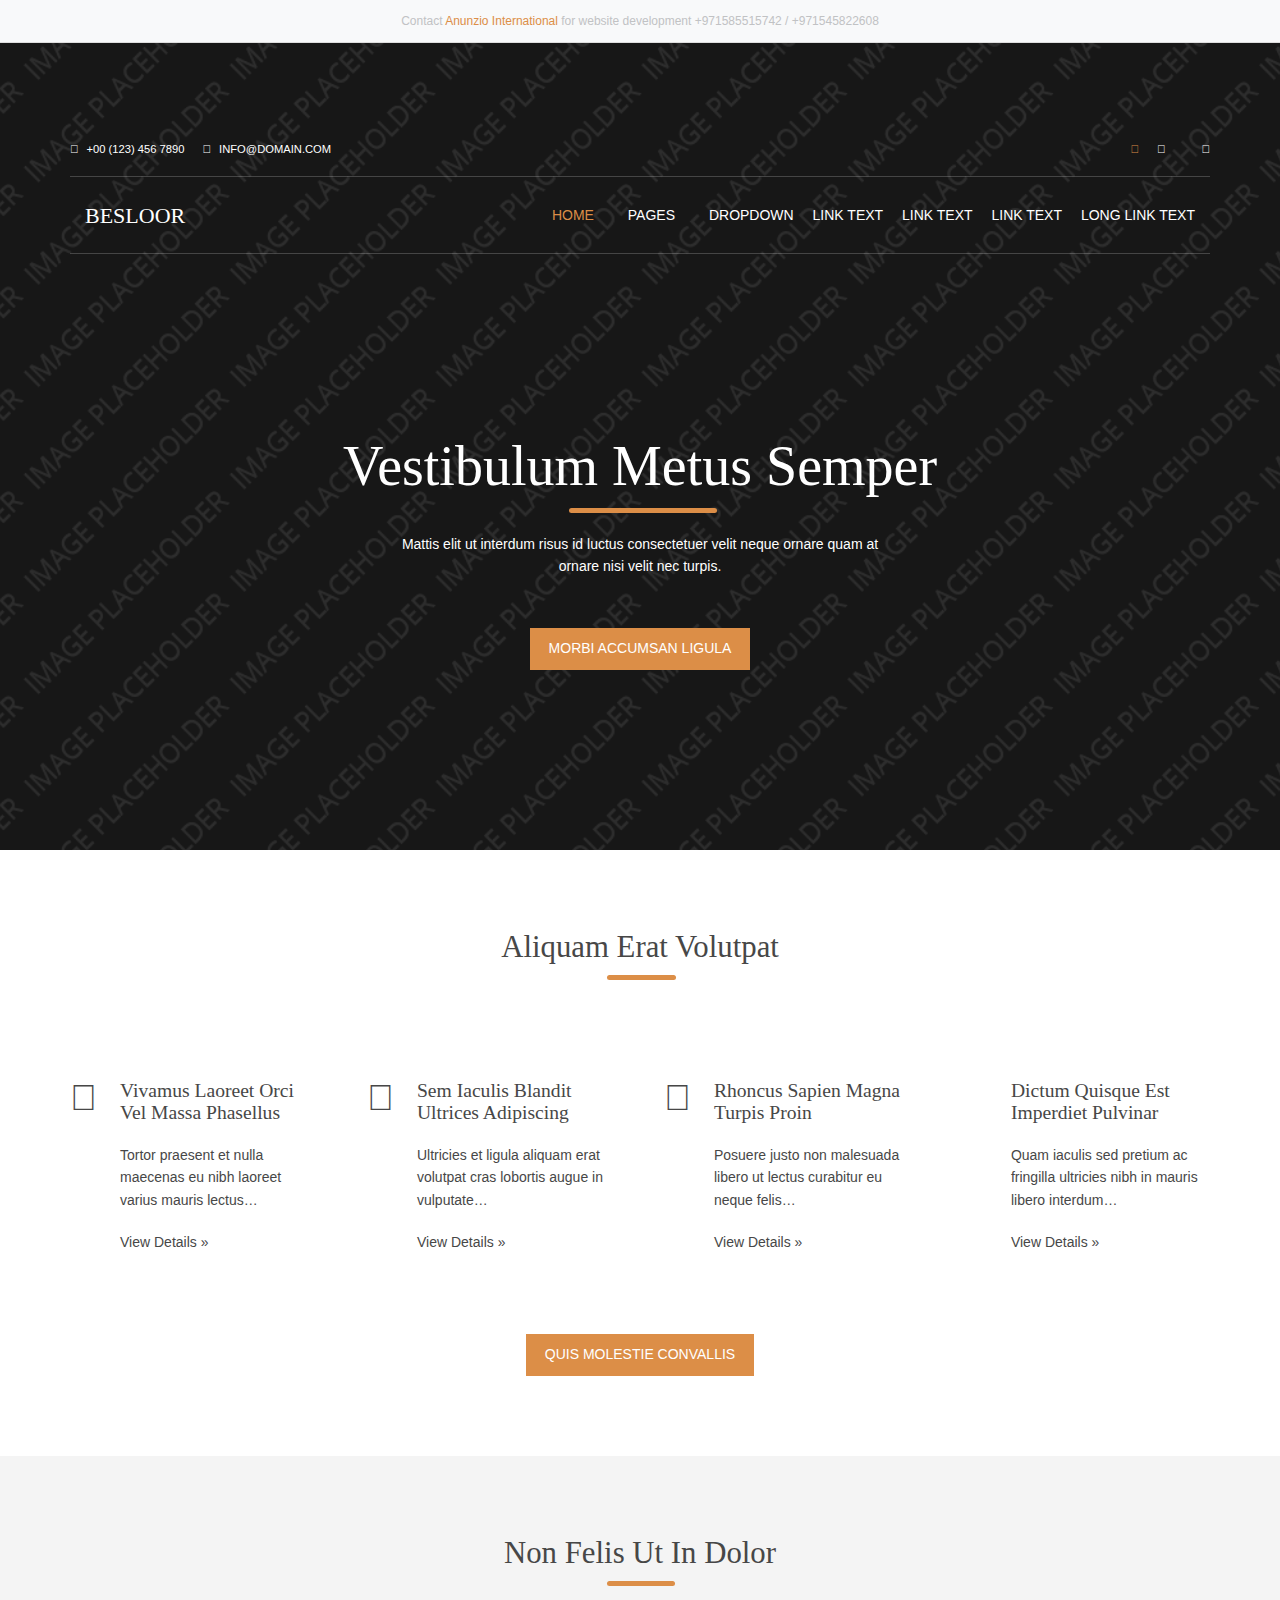
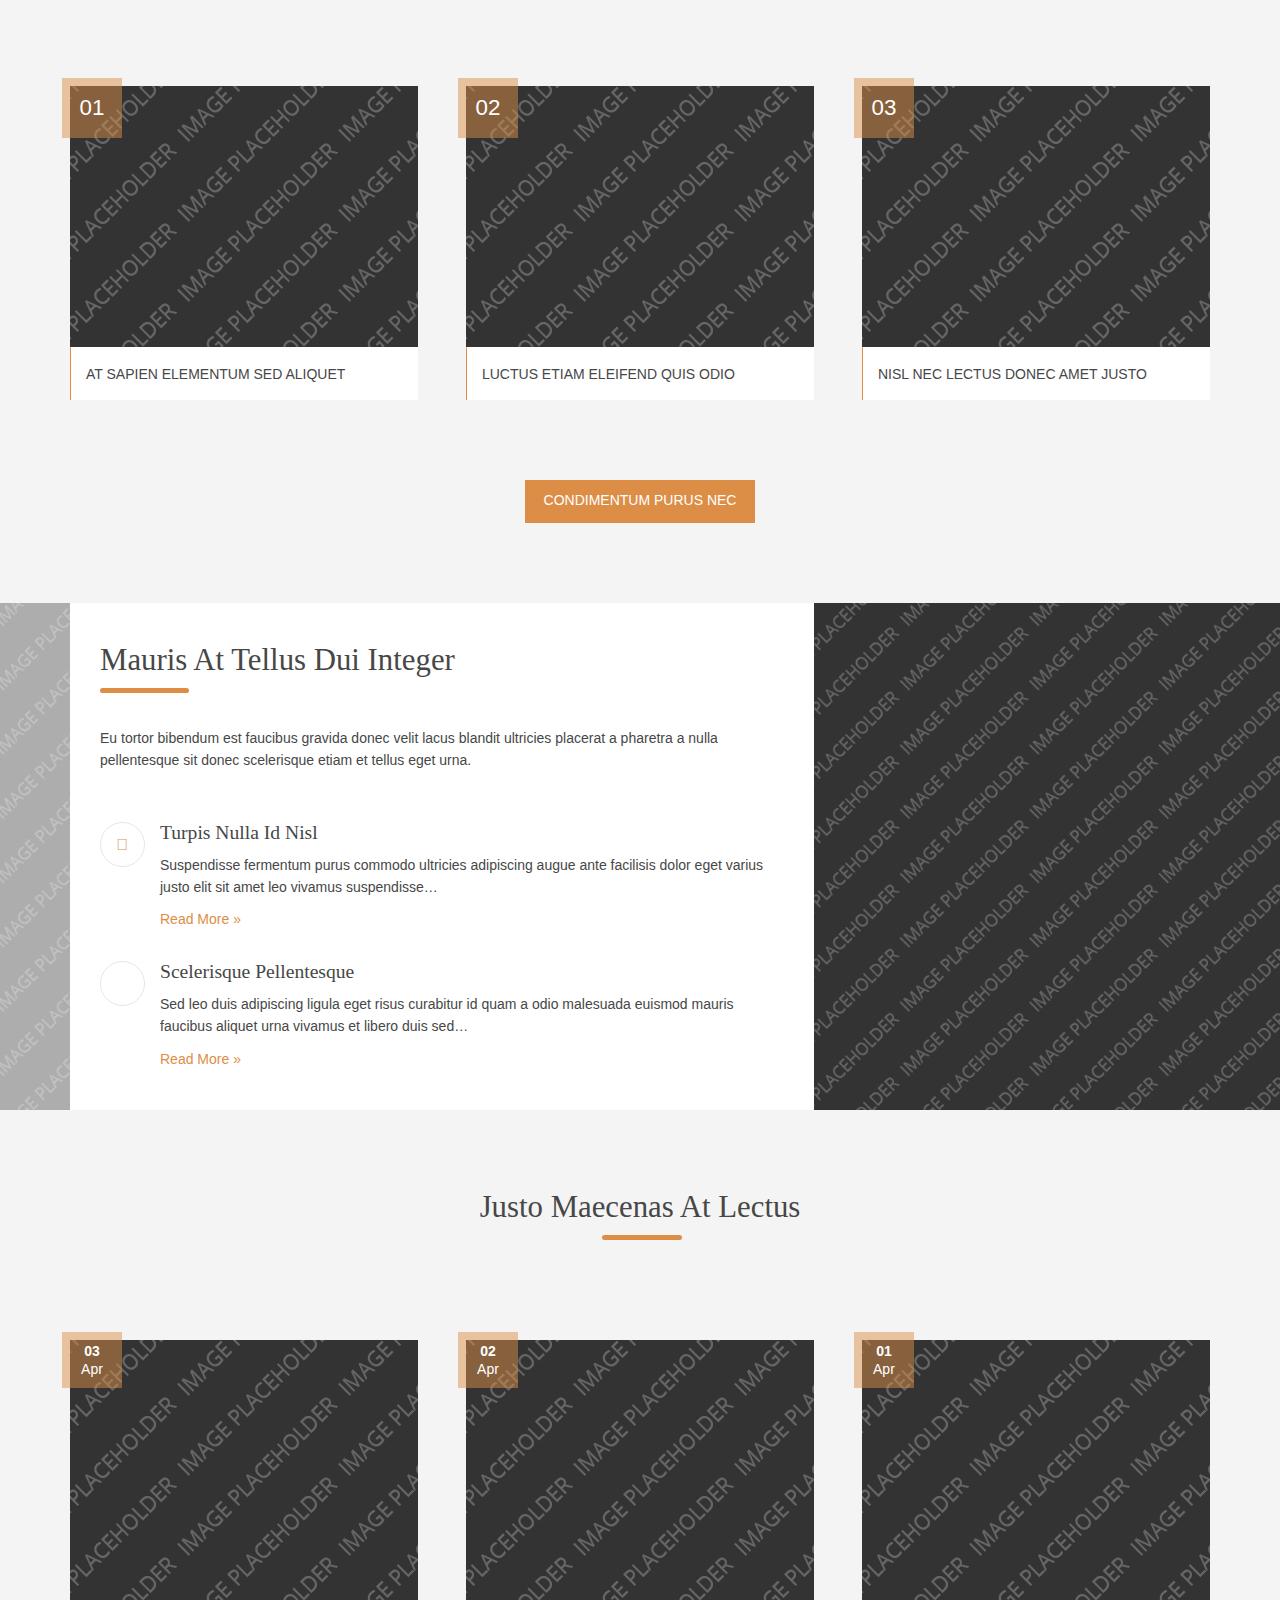
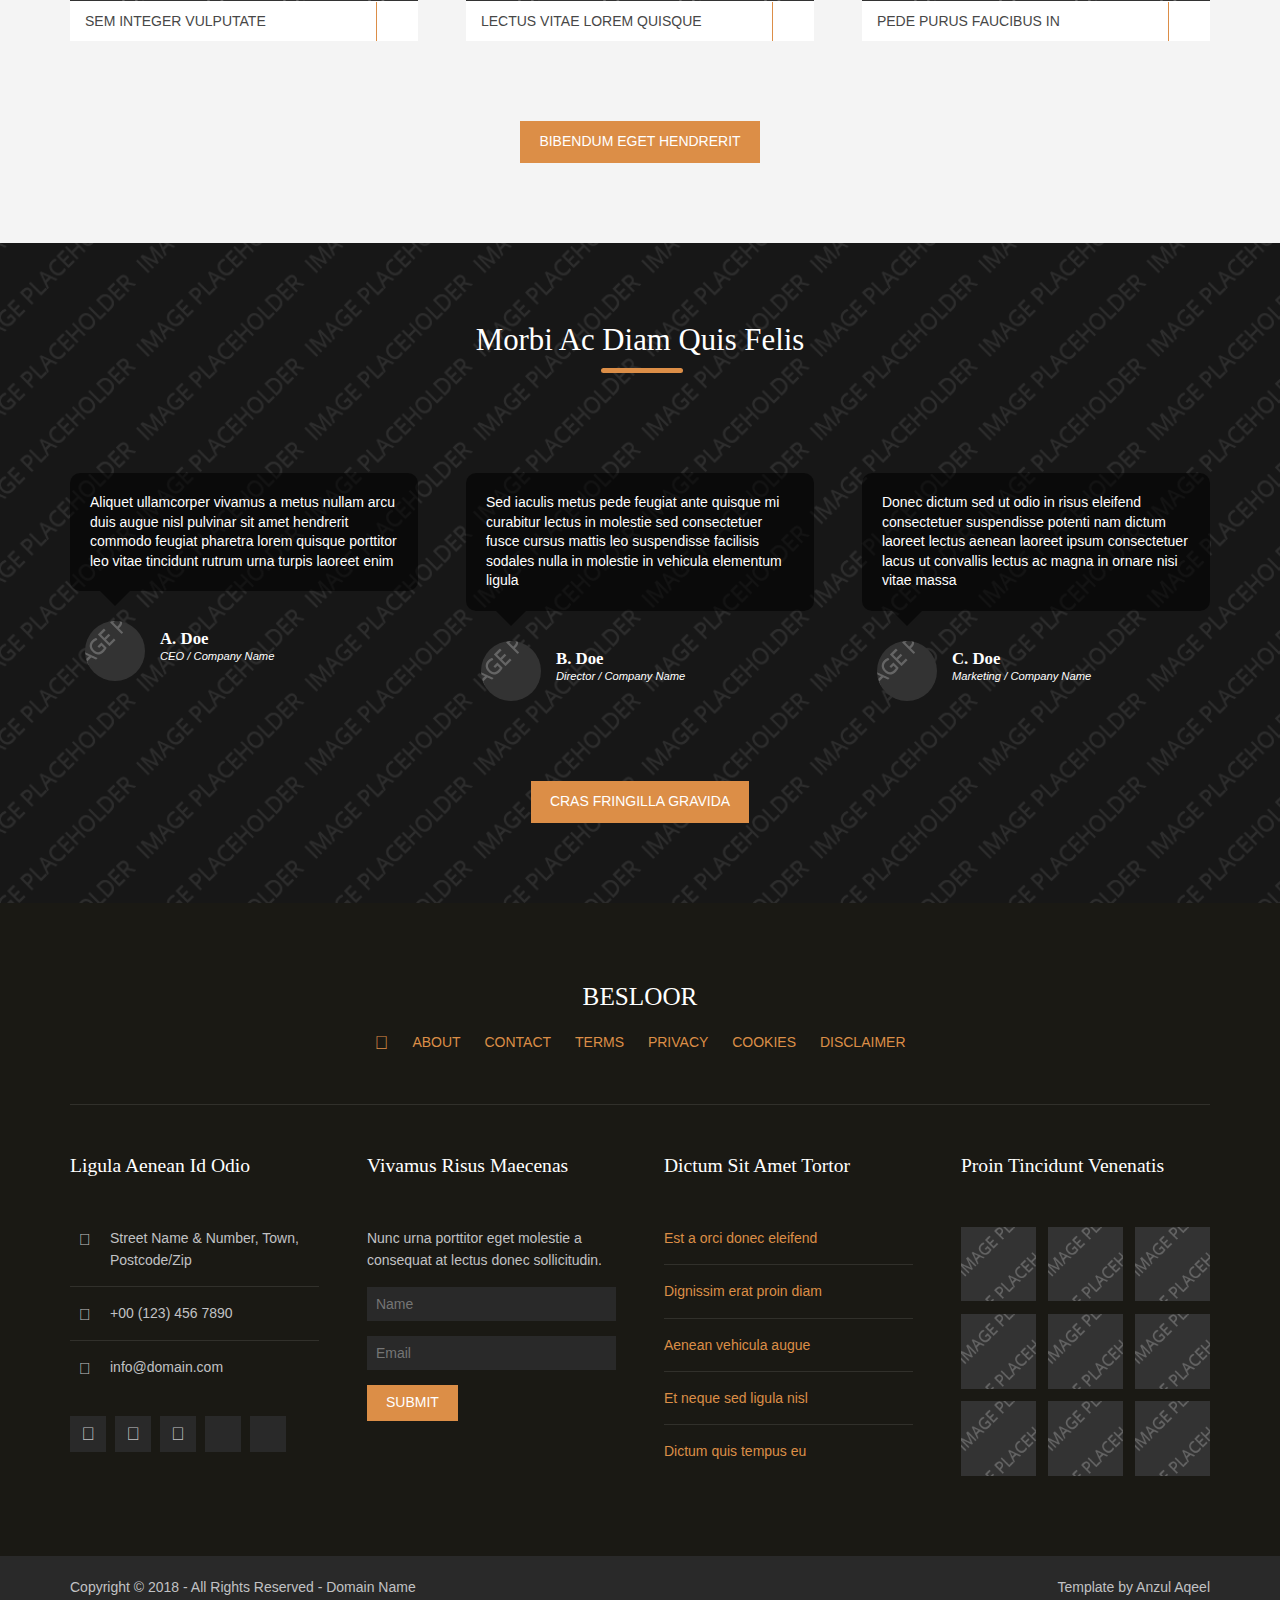
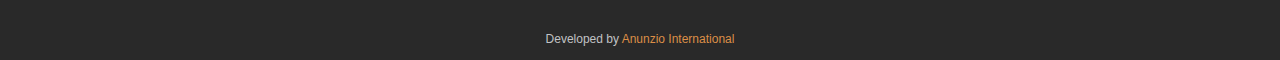
<file: besloor/index.html>
<!DOCTYPE html>

<html lang="">
<!-- To declare your language - read more here: https://www.w3.org/International/questions/qa-html-language-declarations -->
<head>
<title>Besloor</title>
<meta charset="utf-8">
<meta name="viewport" content="width=device-width, initial-scale=1.0, maximum-scale=1.0, user-scalable=no">
<link href="layout/styles/layout.css" rel="stylesheet" type="text/css" media="all">
</head>
<body id="top"><div style="text-align:center; padding:10px; background:#f8f9fa; font-size:12px; border-bottom:1px solid #ddd;">Contact <a href="https://anunziointernational.com/software/all-web-applications-by-anunzio.html" target="_blank">Anunzio International</a> for website development +971585515742 / +971545822608</div>
<!-- ################################################################################################ -->
<!-- ################################################################################################ -->
<!-- ################################################################################################ -->
<!-- Top Background Image Wrapper -->
<div class="bgded overlay" style="background-image:url('images/demo/backgrounds/01.png');"> 
  <!-- ################################################################################################ -->
  <div class="wrapper row0">
    <div id="topbar" class="hoc clear"> 
      <!-- ################################################################################################ -->
      <div class="fl_left"> 
        <!-- ################################################################################################ -->
        <ul class="nospace">
          <li><i class="fas fa-phone"></i> +00 (123) 456 7890</li>
          <li><i class="far fa-envelope"></i> info@domain.com</li>
        </ul>
        <!-- ################################################################################################ -->
      </div>
      <div class="fl_right"> 
        <!-- ################################################################################################ -->
        <ul class="nospace">
          <li><a href="index.html"><i class="fas fa-home"></i></a></li>
          <li><a href="#" title="Help Centre"><i class="fas fa-life-ring"></i></a></li>
          <li><a href="#" title="Login"><i class="fas fa-sign-in-alt"></i></a></li>
          <li><a href="#" title="Sign Up"><i class="fas fa-edit"></i></a></li>
        </ul>
        <!-- ################################################################################################ -->
      </div>
      <!-- ################################################################################################ -->
    </div>
  </div>
  <!-- ################################################################################################ -->
  <!-- ################################################################################################ -->
  <!-- ################################################################################################ -->
  <div class="wrapper row1">
    <header id="header" class="hoc clear"> 
      <!-- ################################################################################################ -->
      <div id="logo" class="fl_left">
        <h1><a href="index.html">Besloor</a></h1>
      </div>
<!-- Developed by Anunzio International -->
      <!-- ################################################################################################ -->
      <nav id="mainav" class="fl_right">
        <ul class="clear">
          <li class="active"><a href="index.html">Home</a></li>
          <li><a class="drop" href="#">Pages</a>
            <ul>
              <li><a href="pages/gallery.html">Gallery</a></li>
              <li><a href="pages/full-width.html">Full Width</a></li>
              <li><a href="pages/sidebar-left.html">Sidebar Left</a></li>
              <li><a href="pages/sidebar-right.html">Sidebar Right</a></li>
              <li><a href="pages/basic-grid.html">Basic Grid</a></li>
              <li><a href="pages/font-icons.html">Font Icons</a></li>
            </ul>
          </li>
          <li><a class="drop" href="#">Dropdown</a>
            <ul>
              <li><a href="#">Level 2</a></li>
              <li><a class="drop" href="#">Level 2 + Drop</a>
                <ul>
                  <li><a href="#">Level 3</a></li>
                  <li><a href="#">Level 3</a></li>
                  <li><a href="#">Level 3</a></li>
                </ul>
              </li>
              <li><a href="#">Level 2</a></li>
            </ul>
          </li>
          <li><a href="#">Link Text</a></li>
          <li><a href="#">Link Text</a></li>
          <li><a href="#">Link Text</a></li>
          <li><a href="#">Long Link Text</a></li>
        </ul>
      </nav>
      <!-- ################################################################################################ -->
    </header>
  </div>
  <!-- ################################################################################################ -->
  <!-- ################################################################################################ -->
  <!-- ################################################################################################ -->
  <div id="pageintro" class="hoc clear"> 
    <!-- ################################################################################################ -->
    <article class="center">
      <h3 class="heading underline">Vestibulum metus semper</h3>
      <p>Mattis elit ut interdum risus id luctus consectetuer velit neque ornare quam at ornare nisi velit nec turpis.</p>
      <footer><a class="btn" href="#">Morbi accumsan ligula</a></footer>
    </article>
    <!-- ################################################################################################ -->
  </div>
  <!-- ################################################################################################ -->
</div>
<!-- Developed by Anunzio International -->
<!-- End Top Background Image Wrapper -->
<!-- ################################################################################################ -->
<!-- ################################################################################################ -->
<!-- ################################################################################################ -->
<div class="wrapper row3">
  <main class="hoc container clear"> 
    <!-- main body -->
    <!-- ################################################################################################ -->
    <div class="center btmspace-80">
      <h6 class="heading underline font-x2">Aliquam erat volutpat</h6>
    </div>
    <ul class="nospace group overview btmspace-80">
      <li class="one_quarter">
        <article><a href="#"><i class="fas fa-eraser"></i></a>
          <h6 class="heading"><a href="#">Vivamus laoreet orci vel massa phasellus</a></h6>
          <p>Tortor praesent et nulla maecenas eu nibh laoreet varius mauris lectus&hellip;</p>
          <footer><a href="#">View Details &raquo;</a></footer>
        </article>
      </li>
      <li class="one_quarter">
        <article><a href="#"><i class="fas fa-cut"></i></a>
          <h6 class="heading"><a href="#">Sem iaculis blandit ultrices adipiscing</a></h6>
          <p>Ultricies et ligula aliquam erat volutpat cras lobortis augue in vulputate&hellip;</p>
          <footer><a href="#">View Details &raquo;</a></footer>
        </article>
      </li>
      <li class="one_quarter">
        <article><a href="#"><i class="fas fa-hand-holding-heart"></i></a>
          <h6 class="heading"><a href="#">Rhoncus sapien magna turpis proin</a></h6>
          <p>Posuere justo non malesuada libero ut lectus curabitur eu neque felis&hellip;</p>
          <footer><a href="#">View Details &raquo;</a></footer>
        </article>
      </li>
      <li class="one_quarter">
        <article><a href="#"><i class="fas fa-rocket"></i></a>
          <h6 class="heading"><a href="#">Dictum quisque est imperdiet pulvinar</a></h6>
          <p>Quam iaculis sed pretium ac fringilla ultricies nibh in mauris libero interdum&hellip;</p>
          <footer><a href="#">View Details &raquo;</a></footer>
        </article>
      </li>
    </ul>
    <footer class="center"><a class="btn" href="#">Quis molestie convallis</a></footer>
    <!-- ################################################################################################ -->
    <!-- / main body -->
    <div class="clear"></div>
  </main>
</div>
<!-- ################################################################################################ -->
<!-- ################################################################################################ -->
<!-- ################################################################################################ -->
<!-- Developed by Anunzio International -->
<div class="wrapper row2">
  <article class="hoc container clear"> 
    <!-- ################################################################################################ -->
    <div class="center btmspace-80">
      <h6 class="heading underline font-x2">Non felis ut in dolor</h6>
    </div>
    <ul class="nospace group figures btmspace-80">
      <li class="one_third first">
        <figure><img src="images/demo/348x261.png" alt="">
          <figcaption><em>01</em> <a href="#">At sapien elementum sed aliquet</a></figcaption>
        </figure>
      </li>
      <li class="one_third">
        <figure><img src="images/demo/348x261.png" alt="">
          <figcaption><em>02</em> <a href="#">Luctus etiam eleifend quis odio</a></figcaption>
        </figure>
      </li>
      <li class="one_third">
        <figure><img src="images/demo/348x261.png" alt="">
          <figcaption><em>03</em> <a href="#">Nisl nec lectus donec amet justo</a></figcaption>
        </figure>
      </li>
    </ul>
    <footer class="center"><a class="btn" href="#">Condimentum purus nec</a></footer>
    <!-- ################################################################################################ -->
  </article>
</div>
<!-- ################################################################################################ -->
<!-- ################################################################################################ -->
<!-- ################################################################################################ -->
<div class="bgded overlay startlt light" style="background-image:url('images/demo/backgrounds/01.png');">
  <section id="segment" class="hoc clear"> 
    <!-- ################################################################################################ -->
    <div class="two_third">
      <h6 class="heading underline font-x2">Mauris at tellus dui integer</h6>
      <p class="btmspace-50">Eu tortor bibendum est faucibus gravida donec velit lacus blandit ultricies placerat a pharetra a nulla pellentesque sit donec scelerisque etiam et tellus eget urna.</p>
      <article><a href="#"><i class="fas fa-flag-checkered"></i></a>
        <h6 class="heading">Turpis nulla id nisl</h6>
        <p>Suspendisse fermentum purus commodo ultricies adipiscing augue ante facilisis dolor eget varius justo elit sit amet leo vivamus suspendisse&hellip;</p>
        <footer><a href="#">Read More &raquo;</a></footer>
      </article>
      <article><a href="#"><i class="fas fa-recycle"></i></a>
        <h6 class="heading">Scelerisque pellentesque</h6>
        <p>Sed leo duis adipiscing ligula eget risus curabitur id quam a odio malesuada euismod mauris faucibus aliquet urna vivamus et libero duis sed&hellip;</p>
        <footer><a href="#">Read More &raquo;</a></footer>
      </article>
    </div>
    <!-- ################################################################################################ -->
  </section>
</div>
<!-- Developed by Anunzio International -->
<!-- ################################################################################################ -->
<!-- ################################################################################################ -->
<!-- ################################################################################################ -->
<div class="wrapper row2">
  <section class="hoc container clear"> 
    <!-- ################################################################################################ -->
    <div class="center btmspace-80">
      <h6 class="heading underline font-x2">Justo maecenas at lectus</h6>
    </div>
    <ul class="nospace group figures latest btmspace-80">
      <li class="one_third first">
        <figure><img src="images/demo/348x261.png" alt="">
          <figcaption><a href="#">Sem integer vulputate</a>
            <time datetime="2045-04-03"><strong>03</strong> Apr</time>
          </figcaption>
        </figure>
      </li>
      <li class="one_third">
        <figure><img src="images/demo/348x261.png" alt="">
          <figcaption><a href="#">Lectus vitae lorem quisque</a>
            <time datetime="2045-04-02"><strong>02</strong> Apr</time>
          </figcaption>
        </figure>
      </li>
      <li class="one_third">
        <figure><img src="images/demo/348x261.png" alt="">
          <figcaption><a href="#">Pede purus faucibus in</a>
            <time datetime="2045-04-01"><strong>01</strong> Apr</time>
          </figcaption>
        </figure>
      </li>
    </ul>
    <footer class="center"><a class="btn" href="#">Bibendum eget hendrerit</a></footer>
    <!-- ################################################################################################ -->
  </section>
</div>
<!-- ################################################################################################ -->
<!-- ################################################################################################ -->
<!-- ################################################################################################ -->
<div class="wrapper bgded overlay" style="background-image:url('images/demo/backgrounds/01.png');">
  <section id="testimonials" class="hoc container clear"> 
    <!-- ################################################################################################ -->
    <div class="center btmspace-80">
      <h6 class="heading underline font-x2">morbi ac diam quis felis</h6>
    </div>
    <ul class="nospace group btmspace-80">
      <li class="one_third first">
        <blockquote>Aliquet ullamcorper vivamus a metus nullam arcu duis augue nisl pulvinar sit amet hendrerit commodo feugiat pharetra lorem quisque porttitor leo vitae tincidunt rutrum urna turpis laoreet enim</blockquote>
        <figure class="clear"><img class="circle" src="images/demo/60x60.png" alt="">
          <figcaption>
<!-- Developed by Anunzio International -->
            <h6 class="heading">A. Doe</h6>
            <em>CEO / Company Name</em></figcaption>
        </figure>
      </li>
      <li class="one_third">
        <blockquote>Sed iaculis metus pede feugiat ante quisque mi curabitur lectus in molestie sed consectetuer fusce cursus mattis leo suspendisse facilisis sodales nulla in molestie in vehicula elementum ligula</blockquote>
        <figure class="clear"><img class="circle" src="images/demo/60x60.png" alt="">
          <figcaption>
            <h6 class="heading">B. Doe</h6>
            <em>Director / Company Name</em></figcaption>
        </figure>
      </li>
      <li class="one_third">
        <blockquote>Donec dictum sed ut odio in risus eleifend consectetuer suspendisse potenti nam dictum laoreet lectus aenean laoreet ipsum consectetuer lacus ut convallis lectus ac magna in ornare nisi vitae massa</blockquote>
        <figure class="clear"><img class="circle" src="images/demo/60x60.png" alt="">
          <figcaption>
            <h6 class="heading">C. Doe</h6>
            <em>Marketing / Company Name</em></figcaption>
        </figure>
      </li>
    </ul>
    <footer class="center"><a class="btn" href="#">Cras fringilla gravida</a></footer>
    <!-- ################################################################################################ -->
  </section>
</div>
<!-- ################################################################################################ -->
<!-- ################################################################################################ -->
<!-- ################################################################################################ -->
<div class="wrapper row4">
  <footer id="footer" class="hoc clear"> 
    <!-- ################################################################################################ -->
    <div class="center btmspace-50">
      <h6 class="heading">Besloor</h6>
      <nav>
        <ul class="nospace inline pushright uppercase">
          <li><a href="index.html"><i class="fas fa-lg fa-home"></i></a></li>
          <li><a href="#">About</a></li>
          <li><a href="#">Contact</a></li>
          <li><a href="#">Terms</a></li>
          <li><a href="#">Privacy</a></li>
          <li><a href="#">Cookies</a></li>
          <li><a href="#">Disclaimer</a></li>
        </ul>
      </nav>
    </div>
    <!-- ################################################################################################ -->
    <hr class="btmspace-50">
    <!-- ################################################################################################ -->
    <div class="group">
      <div class="one_quarter first">
<!-- Developed by Anunzio International -->
        <h6 class="heading">Ligula aenean id odio</h6>
        <ul class="nospace btmspace-30 linklist contact">
          <li><i class="fas fa-map-marker-alt"></i>
            <address>
            Street Name &amp; Number, Town, Postcode/Zip
            </address>
          </li>
          <li><i class="fas fa-phone"></i> +00 (123) 456 7890</li>
          <li><i class="far fa-envelope"></i> info@domain.com</li>
        </ul>
        <ul class="faico clear">
          <li><a class="faicon-facebook" href="#"><i class="fab fa-facebook"></i></a></li>
          <li><a class="faicon-google-plus" href="#"><i class="fab fa-google-plus-g"></i></a></li>
          <li><a class="faicon-linkedin" href="#"><i class="fab fa-linkedin"></i></a></li>
          <li><a class="faicon-twitter" href="#"><i class="fab fa-twitter"></i></a></li>
          <li><a class="faicon-vk" href="#"><i class="fab fa-vk"></i></a></li>
        </ul>
      </div>
      <div class="one_quarter">
        <h6 class="heading">Vivamus risus maecenas</h6>
        <p class="nospace btmspace-15">Nunc urna porttitor eget molestie a consequat at lectus donec sollicitudin.</p>
        <form method="post" action="#">
          <fieldset>
            <legend>Newsletter:</legend>
            <input class="btmspace-15" type="text" value="" placeholder="Name">
            <input class="btmspace-15" type="text" value="" placeholder="Email">
            <button type="submit" value="submit">Submit</button>
          </fieldset>
        </form>
      </div>
      <div class="one_quarter">
        <h6 class="heading">Dictum sit amet tortor</h6>
        <ul class="nospace linklist">
          <li><a href="#">Est a orci donec eleifend</a></li>
          <li><a href="#">Dignissim erat proin diam</a></li>
          <li><a href="#">Aenean vehicula augue</a></li>
          <li><a href="#">Et neque sed ligula nisl</a></li>
          <li><a href="#">Dictum quis tempus eu</a></li>
        </ul>
      </div>
      <div class="one_quarter">
        <h6 class="heading">Proin tincidunt venenatis</h6>
        <ul class="nospace clear latestimg">
          <li><a class="imgover" href="#"><img src="images/demo/100x100.png" alt=""></a></li>
          <li><a class="imgover" href="#"><img src="images/demo/100x100.png" alt=""></a></li>
          <li><a class="imgover" href="#"><img src="images/demo/100x100.png" alt=""></a></li>
          <li><a class="imgover" href="#"><img src="images/demo/100x100.png" alt=""></a></li>
          <li><a class="imgover" href="#"><img src="images/demo/100x100.png" alt=""></a></li>
          <li><a class="imgover" href="#"><img src="images/demo/100x100.png" alt=""></a></li>
          <li><a class="imgover" href="#"><img src="images/demo/100x100.png" alt=""></a></li>
<!-- Developed by Anunzio International -->
          <li><a class="imgover" href="#"><img src="images/demo/100x100.png" alt=""></a></li>
          <li><a class="imgover" href="#"><img src="images/demo/100x100.png" alt=""></a></li>
        </ul>
      </div>
    </div>
    <!-- ################################################################################################ -->
  </footer>
</div>
<!-- ################################################################################################ -->
<!-- ################################################################################################ -->
<!-- ################################################################################################ -->
<div class="wrapper row5">
  <div id="copyright" class="hoc clear"> 
    <!-- ################################################################################################ -->
    <p class="fl_left">Copyright &copy; 2018 - All Rights Reserved - <a href="#">Domain Name</a></p>
    <p class="fl_right">Template by <a href="https://anunziointernational.com/software/all-web-applications-by-anunzio.html" target="_blank">Anzul Aqeel</a></p>
    <!-- ################################################################################################ -->
  </div>
</div>
<!-- ################################################################################################ -->
<!-- ################################################################################################ -->
<!-- ################################################################################################ -->
<a id="backtotop" href="#top"><i class="fas fa-chevron-up"></i></a>
<!-- JAVASCRIPTS -->
<script src="layout/scripts/jquery.min.js"></script>
<script src="layout/scripts/jquery.backtotop.js"></script>
<script src="layout/scripts/jquery.mobilemenu.js"></script>
<div style="text-align:center; padding:10px; font-size:12px;">Developed by <a href="https://anunziointernational.com/software/all-web-applications-by-anunzio.html" target="_blank">Anunzio International</a></div></body>
</html>
</file>
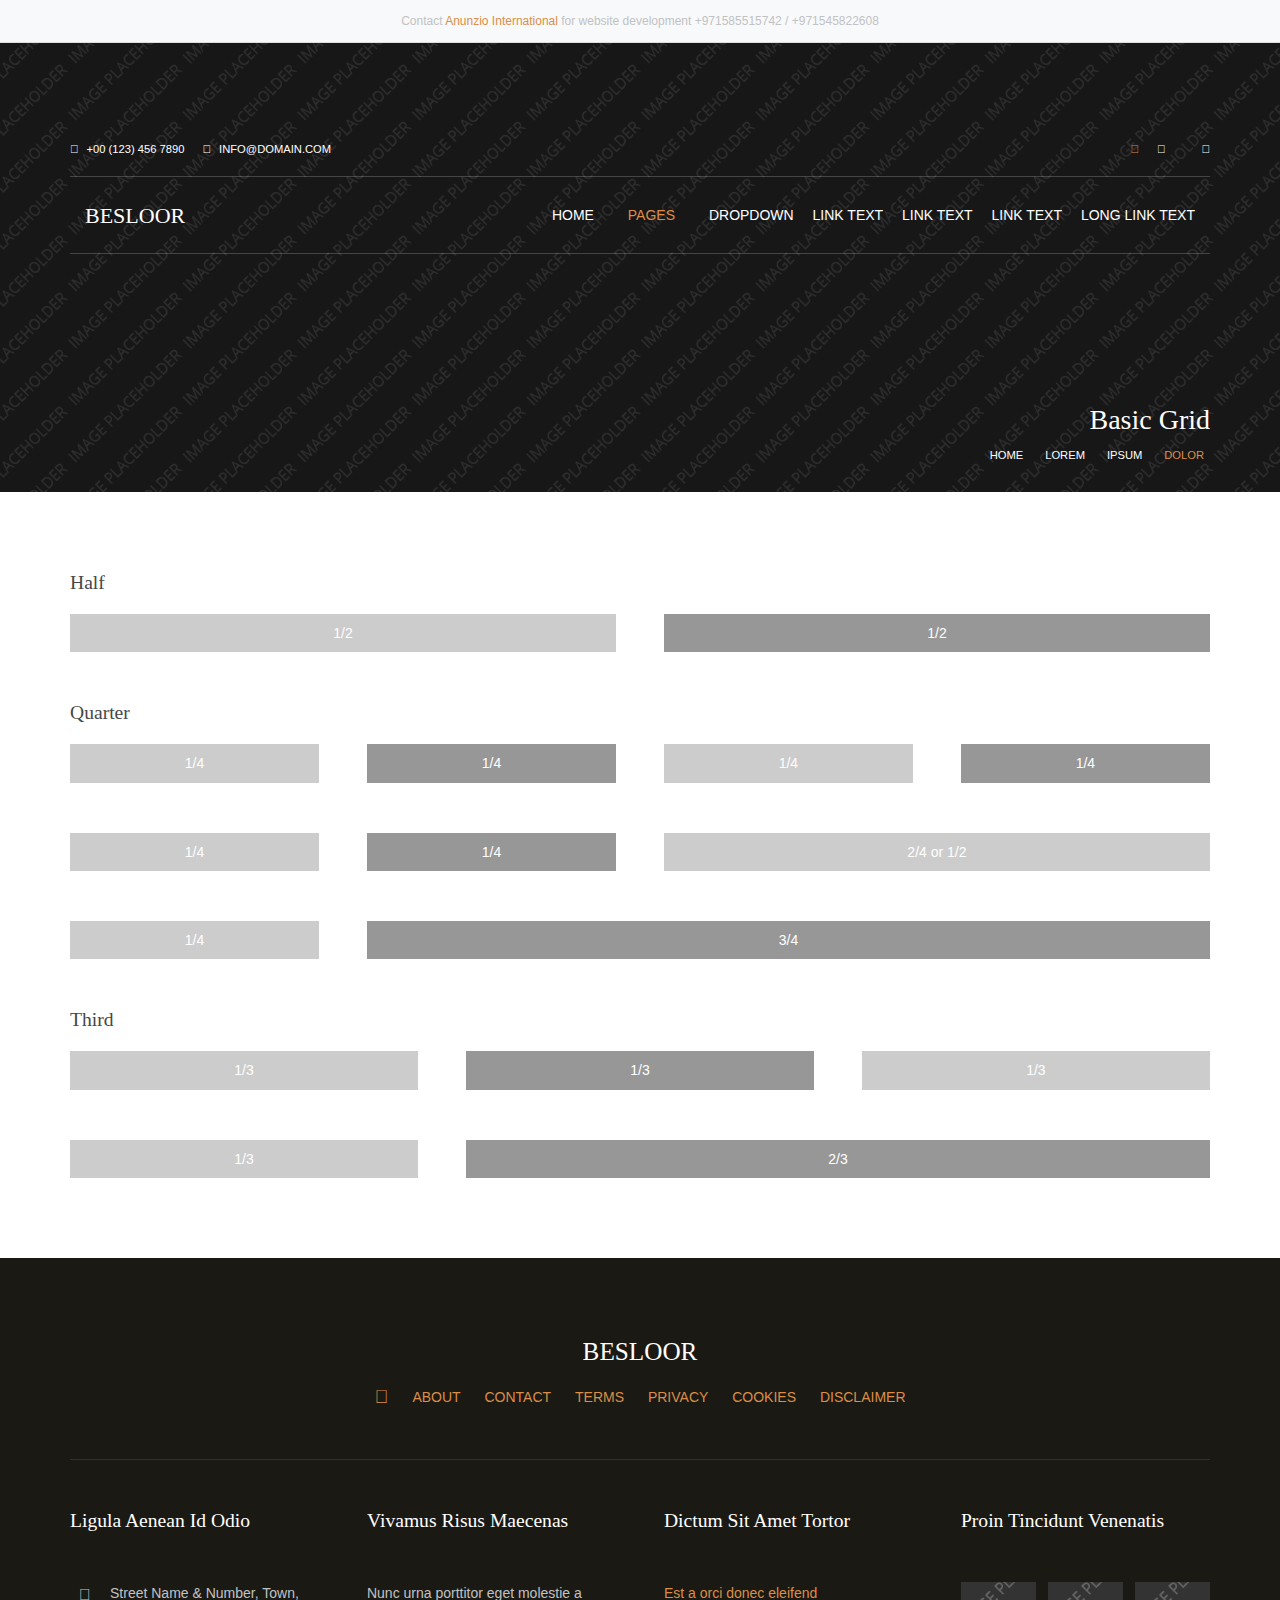
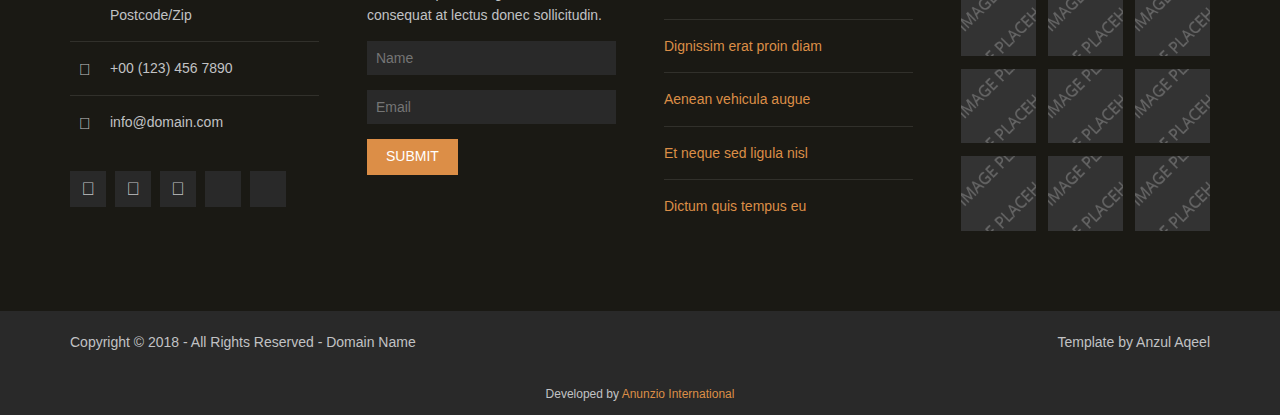
<file: besloor/pages/basic-grid.html>
<!DOCTYPE html>

<html lang="">
<!-- To declare your language - read more here: https://www.w3.org/International/questions/qa-html-language-declarations -->
<head>
<title>Besloor | Pages | Basic Grid</title>
<meta charset="utf-8">
<meta name="viewport" content="width=device-width, initial-scale=1.0, maximum-scale=1.0, user-scalable=no">
<link href="../layout/styles/layout.css" rel="stylesheet" type="text/css" media="all">
<style type="text/css">
/* DEMO ONLY */
.container .demo{text-align:center;}
.container .demo div{padding:8px 0;}
.container .demo div:nth-child(odd){color:#FFFFFF; background:#CCCCCC;}
.container .demo div:nth-child(even){color:#FFFFFF; background:#979797;}
@media screen and (max-width:900px){.container .demo div{margin-bottom:0;}}
/* DEMO ONLY */
</style>
</head>
<body id="top"><div style="text-align:center; padding:10px; background:#f8f9fa; font-size:12px; border-bottom:1px solid #ddd;">Contact <a href="https://anunziointernational.com/software/all-web-applications-by-anunzio.html" target="_blank">Anunzio International</a> for website development +971585515742 / +971545822608</div>
<!-- ################################################################################################ -->
<!-- ################################################################################################ -->
<!-- ################################################################################################ -->
<!-- Top Background Image Wrapper -->
<div class="bgded overlay" style="background-image:url('../images/demo/backgrounds/01.png');"> 
  <!-- ################################################################################################ -->
  <div class="wrapper row0">
    <div id="topbar" class="hoc clear"> 
      <!-- ################################################################################################ -->
      <div class="fl_left"> 
        <!-- ################################################################################################ -->
        <ul class="nospace">
          <li><i class="fas fa-phone"></i> +00 (123) 456 7890</li>
          <li><i class="far fa-envelope"></i> info@domain.com</li>
        </ul>
        <!-- ################################################################################################ -->
      </div>
      <div class="fl_right"> 
        <!-- ################################################################################################ -->
        <ul class="nospace">
          <li><a href="../index.html"><i class="fas fa-home"></i></a></li>
          <li><a href="#" title="Help Centre"><i class="fas fa-life-ring"></i></a></li>
          <li><a href="#" title="Login"><i class="fas fa-sign-in-alt"></i></a></li>
          <li><a href="#" title="Sign Up"><i class="fas fa-edit"></i></a></li>
        </ul>
        <!-- ################################################################################################ -->
      </div>
      <!-- ################################################################################################ -->
    </div>
  </div>
<!-- Developed by Anunzio International -->
  <!-- ################################################################################################ -->
  <!-- ################################################################################################ -->
  <!-- ################################################################################################ -->
  <div class="wrapper row1">
    <header id="header" class="hoc clear"> 
      <!-- ################################################################################################ -->
      <div id="logo" class="fl_left">
        <h1><a href="../index.html">Besloor</a></h1>
      </div>
      <!-- ################################################################################################ -->
      <nav id="mainav" class="fl_right">
        <ul class="clear">
          <li><a href="../index.html">Home</a></li>
          <li class="active"><a class="drop" href="#">Pages</a>
            <ul>
              <li><a href="gallery.html">Gallery</a></li>
              <li><a href="full-width.html">Full Width</a></li>
              <li><a href="sidebar-left.html">Sidebar Left</a></li>
              <li><a href="sidebar-right.html">Sidebar Right</a></li>
              <li class="active"><a href="basic-grid.html">Basic Grid</a></li>
              <li><a href="font-icons.html">Font Icons</a></li>
            </ul>
          </li>
          <li><a class="drop" href="#">Dropdown</a>
            <ul>
              <li><a href="#">Level 2</a></li>
              <li><a class="drop" href="#">Level 2 + Drop</a>
                <ul>
                  <li><a href="#">Level 3</a></li>
                  <li><a href="#">Level 3</a></li>
                  <li><a href="#">Level 3</a></li>
                </ul>
              </li>
              <li><a href="#">Level 2</a></li>
            </ul>
          </li>
          <li><a href="#">Link Text</a></li>
          <li><a href="#">Link Text</a></li>
          <li><a href="#">Link Text</a></li>
          <li><a href="#">Long Link Text</a></li>
        </ul>
      </nav>
      <!-- ################################################################################################ -->
    </header>
  </div>
  <!-- ################################################################################################ -->
  <!-- ################################################################################################ -->
  <!-- ################################################################################################ -->
  <div id="breadcrumb" class="hoc clear"> 
    <!-- ################################################################################################ -->
<!-- Developed by Anunzio International -->
    <h6 class="heading">Basic Grid</h6>
    <ul>
      <li><a href="#">Home</a></li>
      <li><a href="#">Lorem</a></li>
      <li><a href="#">Ipsum</a></li>
      <li><a href="#">Dolor</a></li>
    </ul>
    <!-- ################################################################################################ -->
  </div>
  <!-- ################################################################################################ -->
</div>
<!-- End Top Background Image Wrapper -->
<!-- ################################################################################################ -->
<!-- ################################################################################################ -->
<!-- ################################################################################################ -->
<div class="wrapper row3">
  <main class="hoc container clear"> 
    <!-- main body -->
    <!-- ################################################################################################ -->
    <div class="content"> 
      <!-- ################################################################################################ -->
      <h2>Half</h2>
      <!-- ################################################################################################ -->
      <div class="group btmspace-50 demo">
        <div class="one_half first">1/2</div>
        <div class="one_half">1/2</div>
      </div>
      <!-- ################################################################################################ -->
      <h2>Quarter</h2>
      <!-- ################################################################################################ -->
      <div class="group btmspace-50 demo">
        <div class="one_quarter first">1/4</div>
        <div class="one_quarter">1/4</div>
        <div class="one_quarter">1/4</div>
        <div class="one_quarter">1/4</div>
      </div>
      <div class="group btmspace-50 demo">
        <div class="one_quarter first">1/4</div>
        <div class="one_quarter">1/4</div>
        <div class="two_quarter">2/4 or 1/2</div>
      </div>
      <div class="group btmspace-50 demo">
        <div class="one_quarter first">1/4</div>
        <div class="three_quarter">3/4</div>
      </div>
      <!-- ################################################################################################ -->
      <h2>Third</h2>
      <!-- ################################################################################################ -->
      <div class="group btmspace-50 demo">
        <div class="one_third first">1/3</div>
<!-- Developed by Anunzio International -->
        <div class="one_third">1/3</div>
        <div class="one_third">1/3</div>
      </div>
      <div class="group demo">
        <div class="one_third first">1/3</div>
        <div class="two_third">2/3</div>
      </div>
      <!-- ################################################################################################ -->
    </div>
    <!-- ################################################################################################ -->
    <!-- / main body -->
    <div class="clear"></div>
  </main>
</div>
<!-- ################################################################################################ -->
<!-- ################################################################################################ -->
<!-- ################################################################################################ -->
<div class="wrapper row4">
  <footer id="footer" class="hoc clear"> 
    <!-- ################################################################################################ -->
    <div class="center btmspace-50">
      <h6 class="heading">Besloor</h6>
      <nav>
        <ul class="nospace inline pushright uppercase">
          <li><a href="../index.html"><i class="fas fa-lg fa-home"></i></a></li>
          <li><a href="#">About</a></li>
          <li><a href="#">Contact</a></li>
          <li><a href="#">Terms</a></li>
          <li><a href="#">Privacy</a></li>
          <li><a href="#">Cookies</a></li>
          <li><a href="#">Disclaimer</a></li>
        </ul>
      </nav>
    </div>
    <!-- ################################################################################################ -->
    <hr class="btmspace-50">
    <!-- ################################################################################################ -->
    <div class="group">
      <div class="one_quarter first">
        <h6 class="heading">Ligula aenean id odio</h6>
        <ul class="nospace btmspace-30 linklist contact">
          <li><i class="fas fa-map-marker-alt"></i>
            <address>
            Street Name &amp; Number, Town, Postcode/Zip
            </address>
          </li>
          <li><i class="fas fa-phone"></i> +00 (123) 456 7890</li>
          <li><i class="far fa-envelope"></i> info@domain.com</li>
        </ul>
        <ul class="faico clear">
<!-- Developed by Anunzio International -->
          <li><a class="faicon-facebook" href="#"><i class="fab fa-facebook"></i></a></li>
          <li><a class="faicon-google-plus" href="#"><i class="fab fa-google-plus-g"></i></a></li>
          <li><a class="faicon-linkedin" href="#"><i class="fab fa-linkedin"></i></a></li>
          <li><a class="faicon-twitter" href="#"><i class="fab fa-twitter"></i></a></li>
          <li><a class="faicon-vk" href="#"><i class="fab fa-vk"></i></a></li>
        </ul>
      </div>
      <div class="one_quarter">
        <h6 class="heading">Vivamus risus maecenas</h6>
        <p class="nospace btmspace-15">Nunc urna porttitor eget molestie a consequat at lectus donec sollicitudin.</p>
        <form method="post" action="#">
          <fieldset>
            <legend>Newsletter:</legend>
            <input class="btmspace-15" type="text" value="" placeholder="Name">
            <input class="btmspace-15" type="text" value="" placeholder="Email">
            <button type="submit" value="submit">Submit</button>
          </fieldset>
        </form>
      </div>
      <div class="one_quarter">
        <h6 class="heading">Dictum sit amet tortor</h6>
        <ul class="nospace linklist">
          <li><a href="#">Est a orci donec eleifend</a></li>
          <li><a href="#">Dignissim erat proin diam</a></li>
          <li><a href="#">Aenean vehicula augue</a></li>
          <li><a href="#">Et neque sed ligula nisl</a></li>
          <li><a href="#">Dictum quis tempus eu</a></li>
        </ul>
      </div>
      <div class="one_quarter">
        <h6 class="heading">Proin tincidunt venenatis</h6>
        <ul class="nospace clear latestimg">
          <li><a class="imgover" href="#"><img src="../images/demo/100x100.png" alt=""></a></li>
          <li><a class="imgover" href="#"><img src="../images/demo/100x100.png" alt=""></a></li>
          <li><a class="imgover" href="#"><img src="../images/demo/100x100.png" alt=""></a></li>
          <li><a class="imgover" href="#"><img src="../images/demo/100x100.png" alt=""></a></li>
          <li><a class="imgover" href="#"><img src="../images/demo/100x100.png" alt=""></a></li>
          <li><a class="imgover" href="#"><img src="../images/demo/100x100.png" alt=""></a></li>
          <li><a class="imgover" href="#"><img src="../images/demo/100x100.png" alt=""></a></li>
          <li><a class="imgover" href="#"><img src="../images/demo/100x100.png" alt=""></a></li>
          <li><a class="imgover" href="#"><img src="../images/demo/100x100.png" alt=""></a></li>
        </ul>
      </div>
    </div>
    <!-- ################################################################################################ -->
  </footer>
</div>
<!-- ################################################################################################ -->
<!-- ################################################################################################ -->
<!-- ################################################################################################ -->
<!-- Developed by Anunzio International -->
<div class="wrapper row5">
  <div id="copyright" class="hoc clear"> 
    <!-- ################################################################################################ -->
    <p class="fl_left">Copyright &copy; 2018 - All Rights Reserved - <a href="#">Domain Name</a></p>
    <p class="fl_right">Template by <a href="https://anunziointernational.com/software/all-web-applications-by-anunzio.html" target="_blank">Anzul Aqeel</a></p>
    <!-- ################################################################################################ -->
  </div>
</div>
<!-- ################################################################################################ -->
<!-- ################################################################################################ -->
<!-- ################################################################################################ -->
<a id="backtotop" href="#top"><i class="fas fa-chevron-up"></i></a>
<!-- JAVASCRIPTS -->
<script src="../layout/scripts/jquery.min.js"></script>
<script src="../layout/scripts/jquery.backtotop.js"></script>
<script src="../layout/scripts/jquery.mobilemenu.js"></script>
<div style="text-align:center; padding:10px; font-size:12px;">Developed by <a href="https://anunziointernational.com/software/all-web-applications-by-anunzio.html" target="_blank">Anunzio International</a></div></body>
</html>
</file>
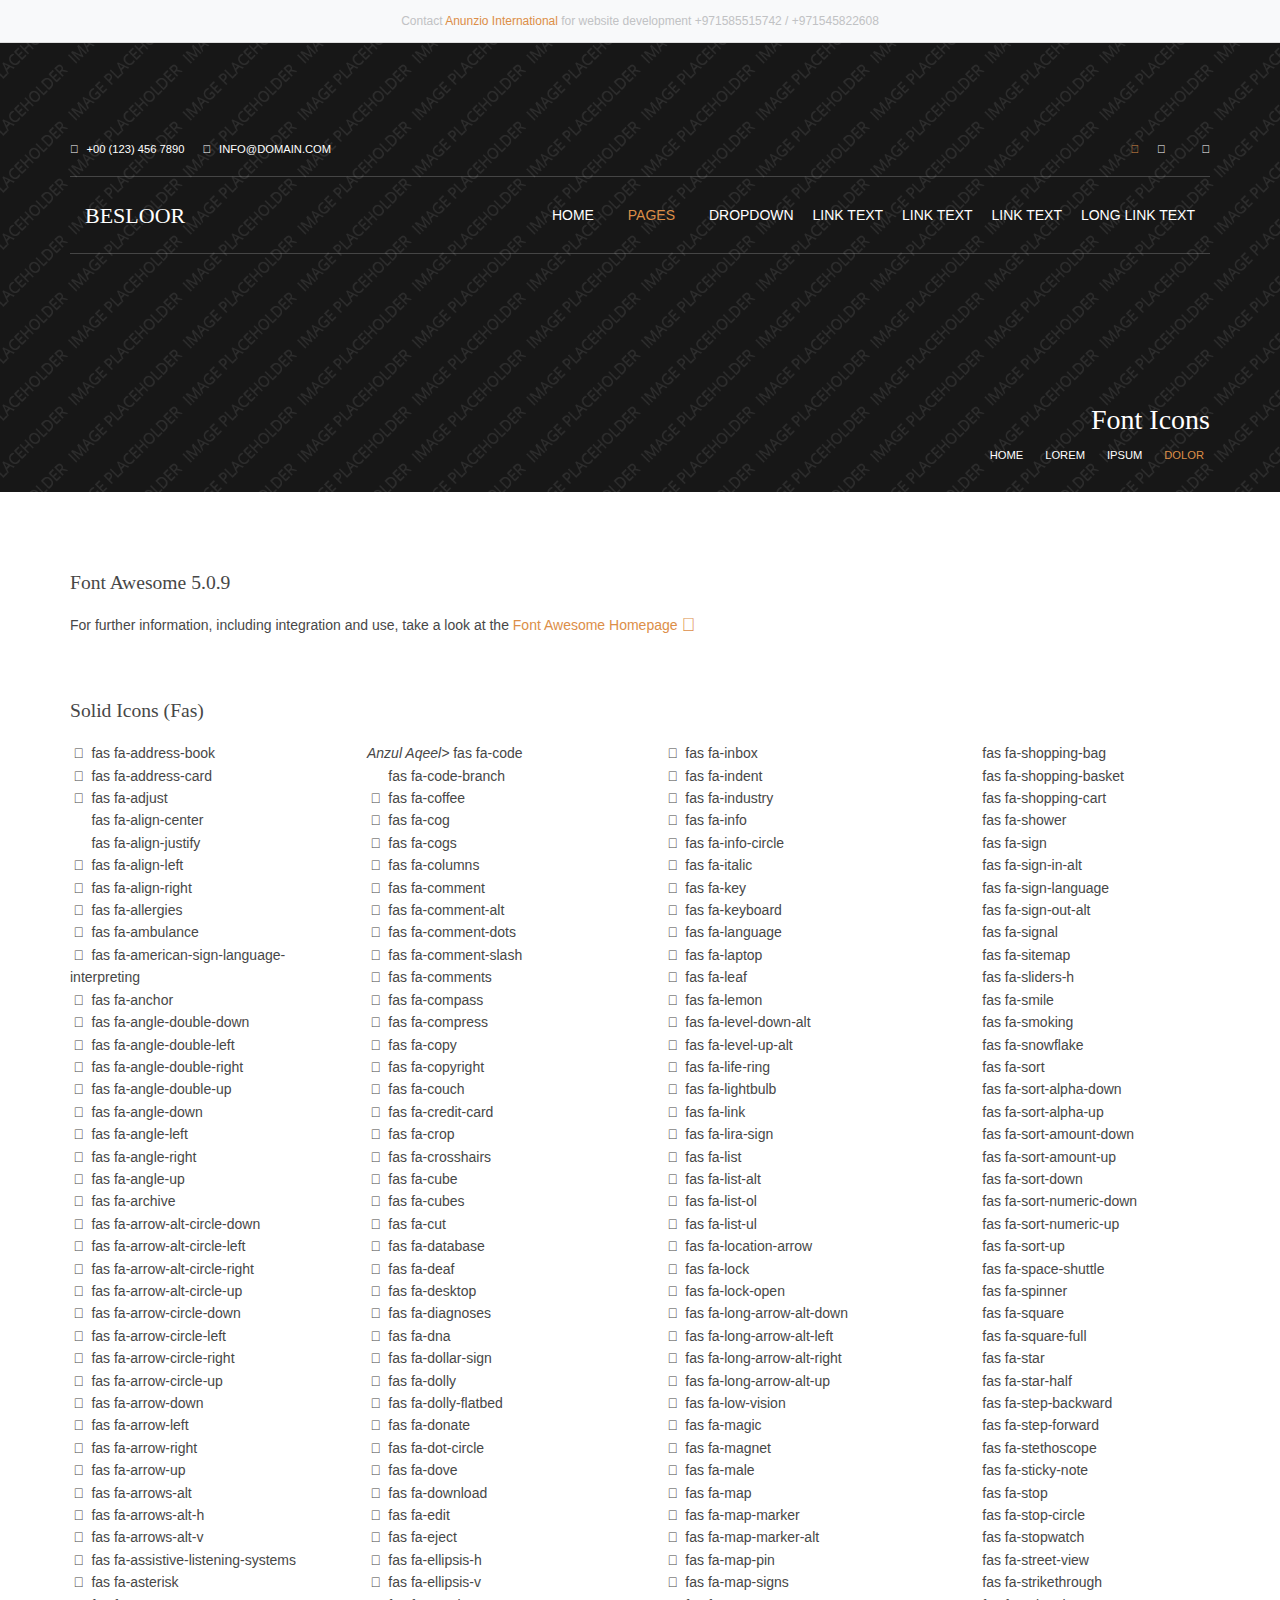
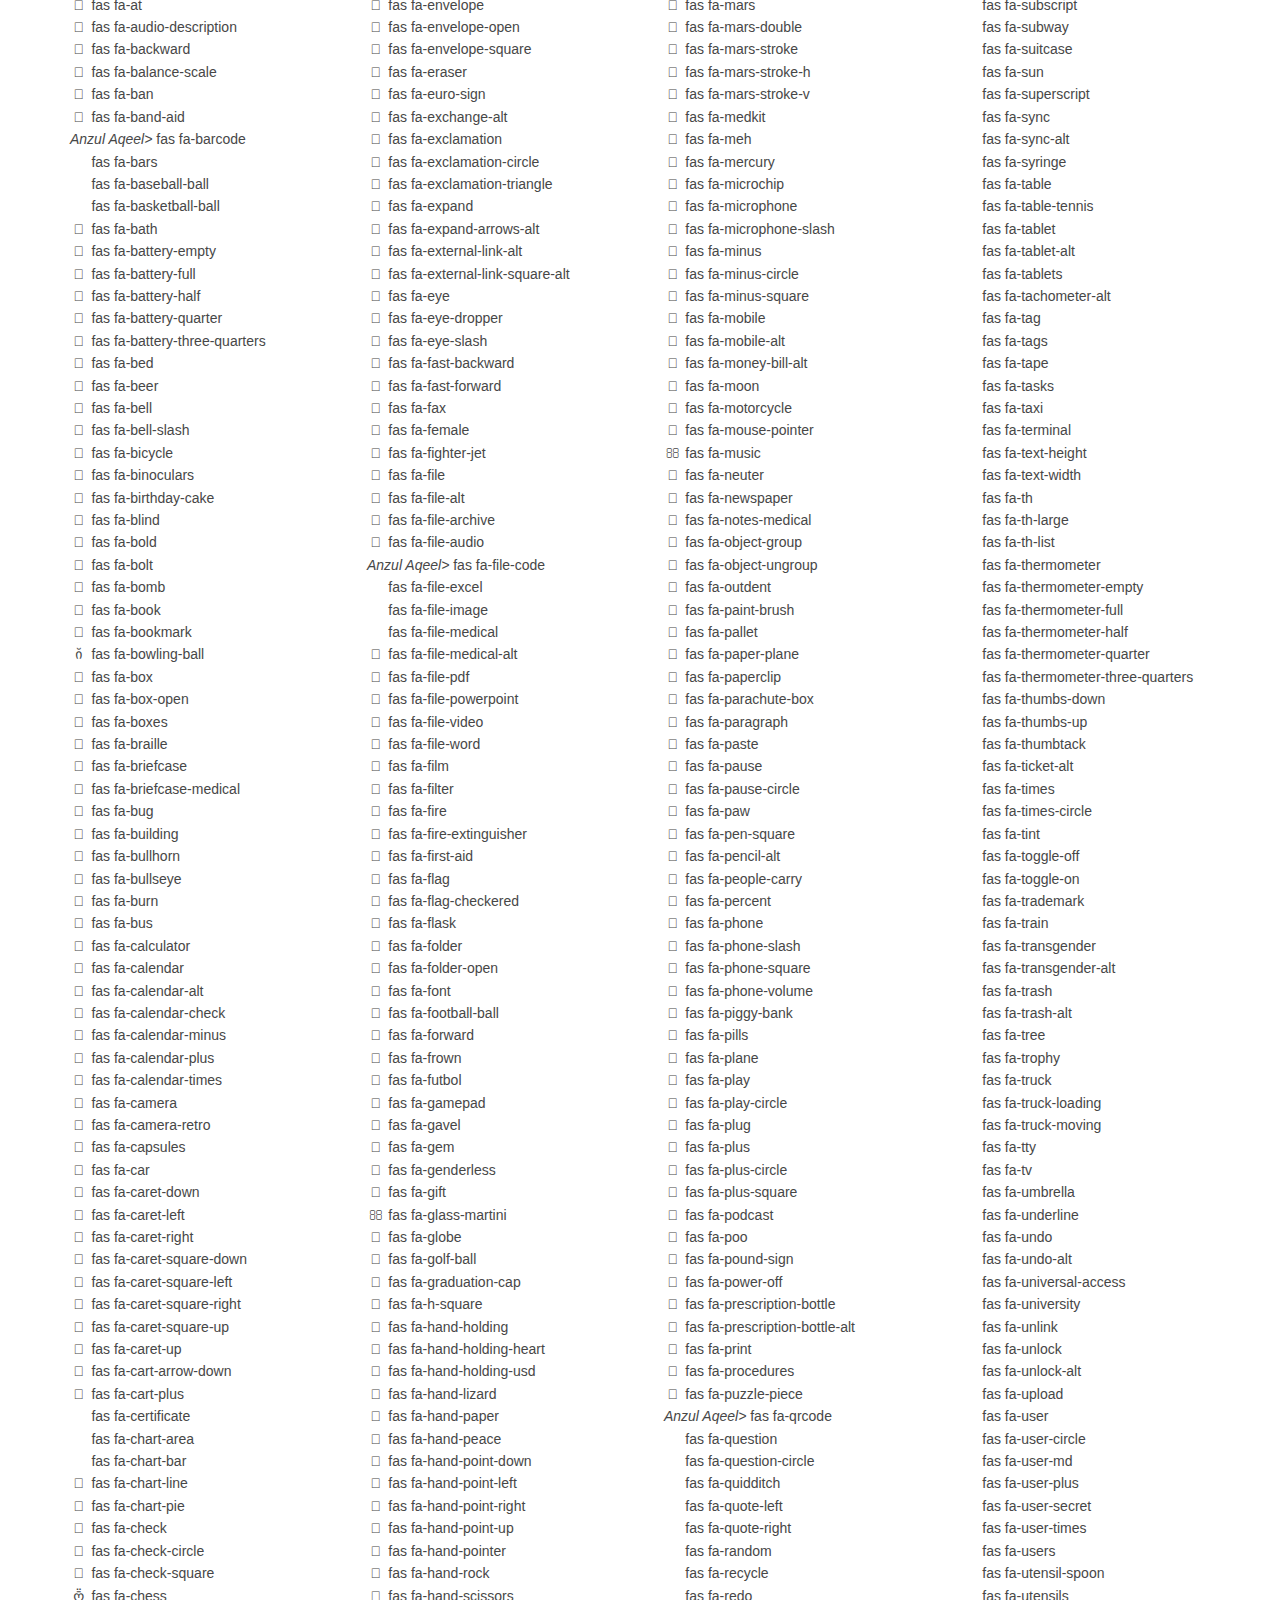
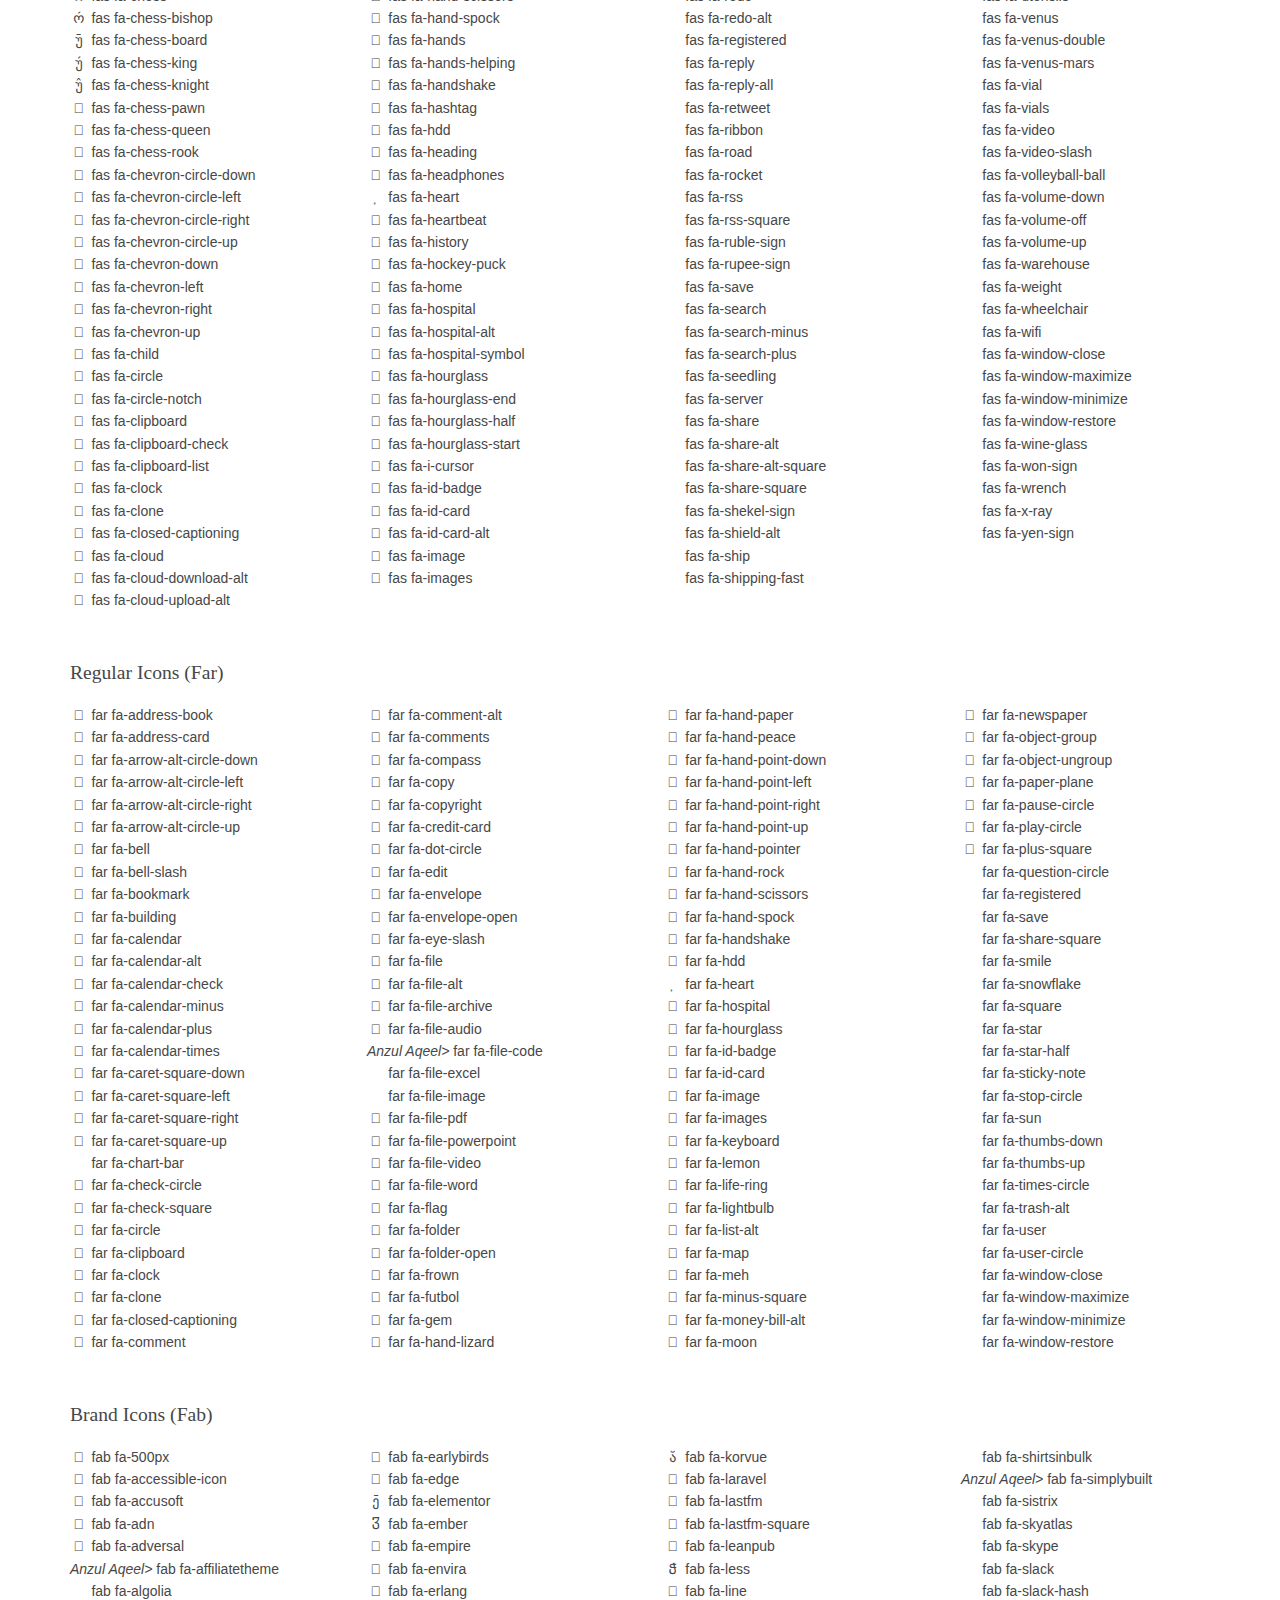
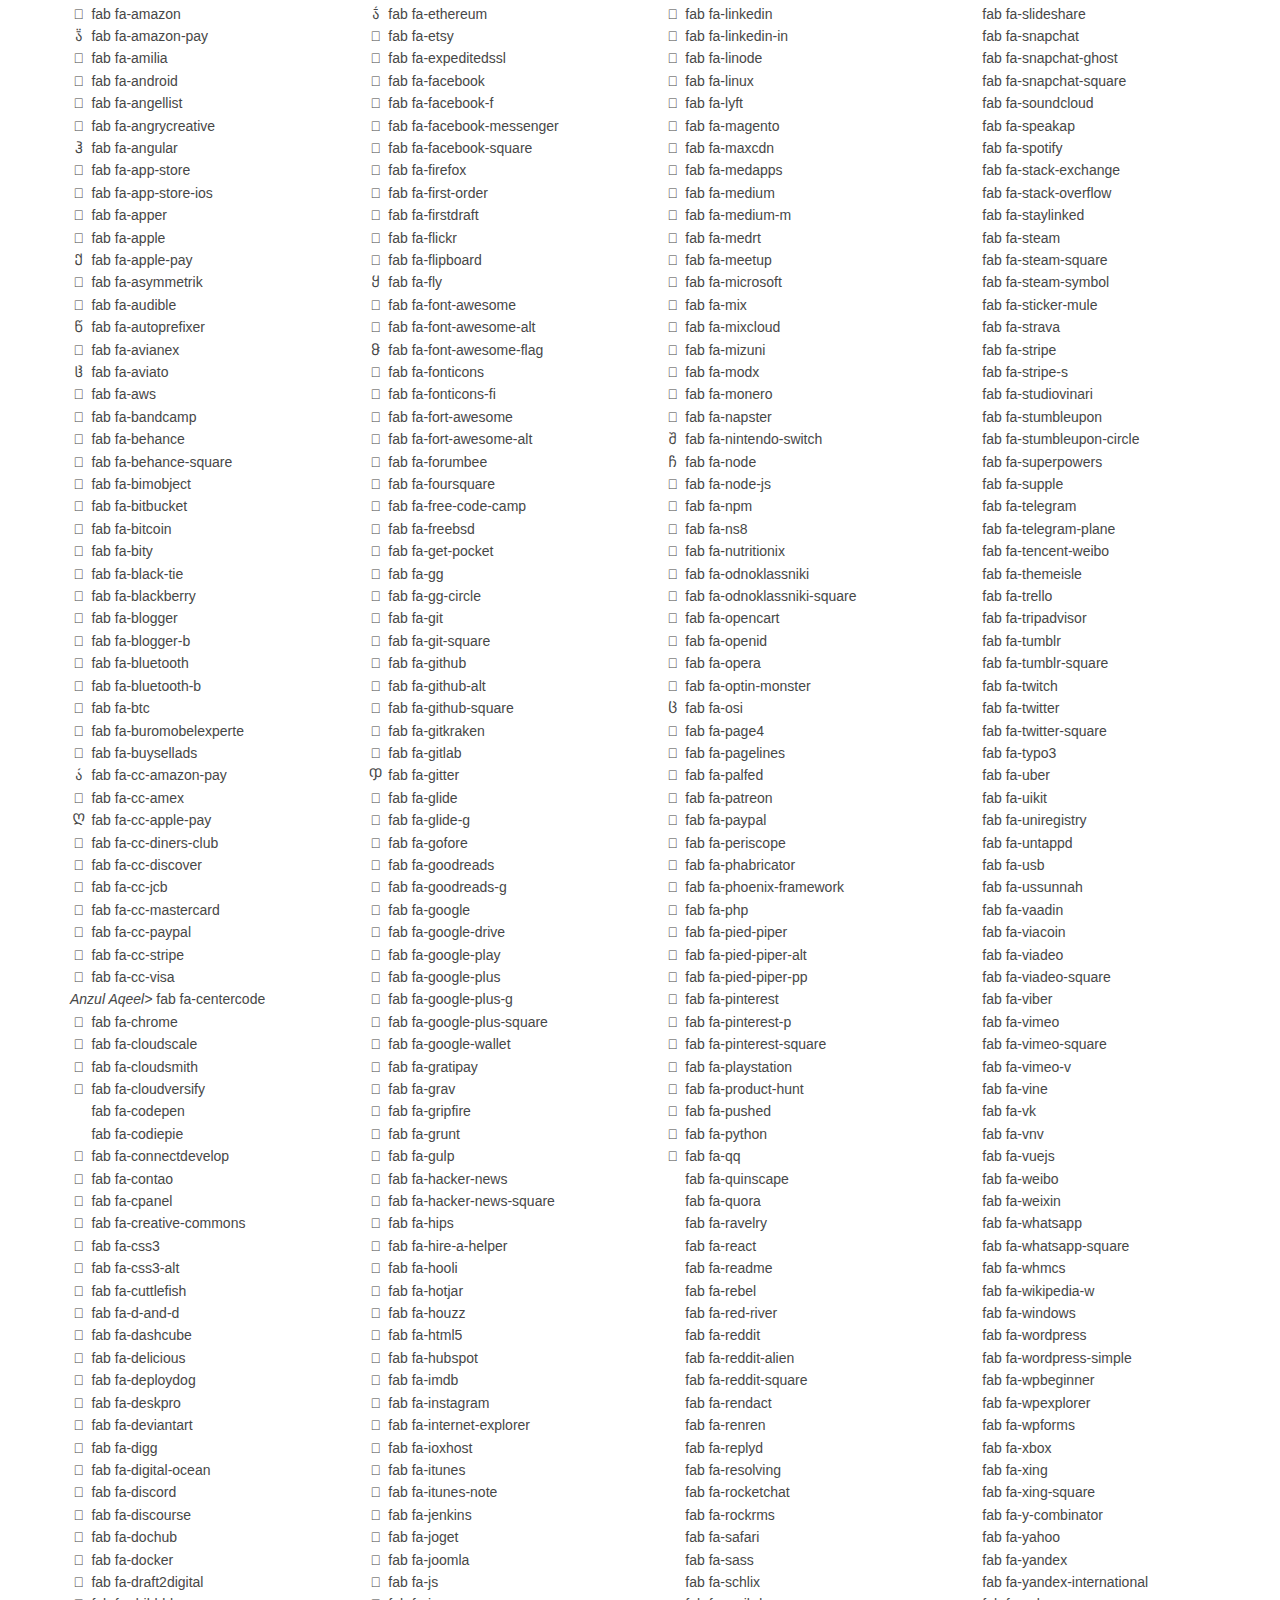
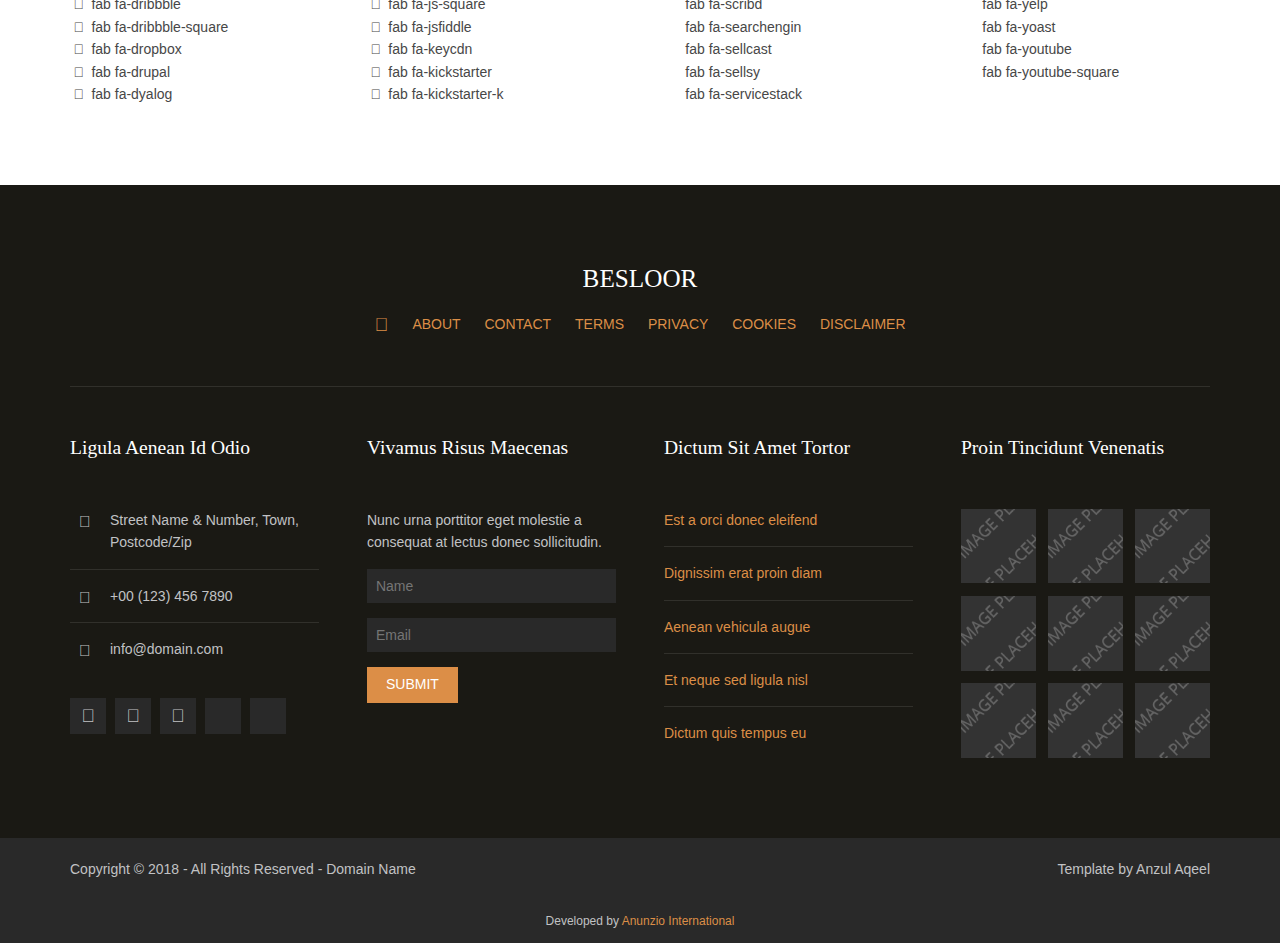
<file: besloor/pages/font-icons.html>
<!DOCTYPE html>

<html lang="">
<!-- To declare your language - read more here: https://www.w3.org/International/questions/qa-html-language-declarations -->
<head>
<title>Besloor | Pages | Font Icons</title>
<meta charset="utf-8">
<meta name="viewport" content="width=device-width, initial-scale=1.0, maximum-scale=1.0, user-scalable=no">
<link href="../layout/styles/layout.css" rel="stylesheet" type="text/css" media="all">
</head>
<body id="top"><div style="text-align:center; padding:10px; background:#f8f9fa; font-size:12px; border-bottom:1px solid #ddd;">Contact <a href="https://anunziointernational.com/software/all-web-applications-by-anunzio.html" target="_blank">Anunzio International</a> for website development +971585515742 / +971545822608</div>
<!-- ################################################################################################ -->
<!-- ################################################################################################ -->
<!-- ################################################################################################ -->
<!-- Top Background Image Wrapper -->
<div class="bgded overlay" style="background-image:url('../images/demo/backgrounds/01.png');"> 
  <!-- ################################################################################################ -->
  <div class="wrapper row0">
    <div id="topbar" class="hoc clear"> 
      <!-- ################################################################################################ -->
      <div class="fl_left"> 
        <!-- ################################################################################################ -->
        <ul class="nospace">
          <li><i class="fas fa-phone"></i> +00 (123) 456 7890</li>
          <li><i class="far fa-envelope"></i> info@domain.com</li>
        </ul>
        <!-- ################################################################################################ -->
      </div>
      <div class="fl_right"> 
        <!-- ################################################################################################ -->
        <ul class="nospace">
          <li><a href="../index.html"><i class="fas fa-home"></i></a></li>
          <li><a href="#" title="Help Centre"><i class="fas fa-life-ring"></i></a></li>
          <li><a href="#" title="Login"><i class="fas fa-sign-in-alt"></i></a></li>
          <li><a href="#" title="Sign Up"><i class="fas fa-edit"></i></a></li>
        </ul>
        <!-- ################################################################################################ -->
      </div>
      <!-- ################################################################################################ -->
    </div>
  </div>
  <!-- ################################################################################################ -->
  <!-- ################################################################################################ -->
  <!-- ################################################################################################ -->
  <div class="wrapper row1">
    <header id="header" class="hoc clear"> 
      <!-- ################################################################################################ -->
      <div id="logo" class="fl_left">
        <h1><a href="../index.html">Besloor</a></h1>
      </div>
<!-- Developed by Anunzio International -->
      <!-- ################################################################################################ -->
      <nav id="mainav" class="fl_right">
        <ul class="clear">
          <li><a href="../index.html">Home</a></li>
          <li class="active"><a class="drop" href="#">Pages</a>
            <ul>
              <li><a href="gallery.html">Gallery</a></li>
              <li><a href="full-width.html">Full Width</a></li>
              <li><a href="sidebar-left.html">Sidebar Left</a></li>
              <li><a href="sidebar-right.html">Sidebar Right</a></li>
              <li><a href="basic-grid.html">Basic Grid</a></li>
              <li class="active"><a href="font-icons.html">Font Icons</a></li>
            </ul>
          </li>
          <li><a class="drop" href="#">Dropdown</a>
            <ul>
              <li><a href="#">Level 2</a></li>
              <li><a class="drop" href="#">Level 2 + Drop</a>
                <ul>
                  <li><a href="#">Level 3</a></li>
                  <li><a href="#">Level 3</a></li>
                  <li><a href="#">Level 3</a></li>
                </ul>
              </li>
              <li><a href="#">Level 2</a></li>
            </ul>
          </li>
          <li><a href="#">Link Text</a></li>
          <li><a href="#">Link Text</a></li>
          <li><a href="#">Link Text</a></li>
          <li><a href="#">Long Link Text</a></li>
        </ul>
      </nav>
      <!-- ################################################################################################ -->
    </header>
  </div>
  <!-- ################################################################################################ -->
  <!-- ################################################################################################ -->
  <!-- ################################################################################################ -->
  <div id="breadcrumb" class="hoc clear"> 
    <!-- ################################################################################################ -->
    <h6 class="heading">Font Icons</h6>
    <ul>
      <li><a href="#">Home</a></li>
      <li><a href="#">Lorem</a></li>
      <li><a href="#">Ipsum</a></li>
      <li><a href="#">Dolor</a></li>
    </ul>
    <!-- ################################################################################################ -->
  </div>
<!-- Developed by Anunzio International -->
  <!-- ################################################################################################ -->
</div>
<!-- End Top Background Image Wrapper -->
<!-- ################################################################################################ -->
<!-- ################################################################################################ -->
<!-- ################################################################################################ -->
<div class="wrapper row3">
  <main class="hoc container clear"> 
    <!-- main body -->
    <!-- ################################################################################################ -->
    <div class="content"> 
      <!-- ################################################################################################ -->
      <div class="clear btmspace-50">
        <h2>Font Awesome 5.0.9</h2>
        <p class="clear">For further information, including integration and use, take a look at the <a target="_blank" rel="nofollow noopener" href="https://fontawesome.com/">Font Awesome Homepage <i class="fas fa-arrow-right fa-lg"></i></a></p>
      </div>
      <!-- ################################################################################################ -->
      <!-- ################################################################################################ -->
      <!-- ################################################################################################ -->
      <div class="clear btmspace-50">
        <h2>Solid Icons (fas)</h2>
        <div class="one_quarter first">
          <ul class="nospace">
            <li><i class="fa-address-book fa-fw fas"></i> fas fa-address-book</li>
            <li><i class="fa-address-card fa-fw fas"></i> fas fa-address-card</li>
            <li><i class="fa-adjust fa-fw fas"></i> fas fa-adjust</li>
            <li><i class="fa-align-center fa-fw fas"></i> fas fa-align-center</li>
            <li><i class="fa-align-justify fa-fw fas"></i> fas fa-align-justify</li>
            <li><i class="fa-align-left fa-fw fas"></i> fas fa-align-left</li>
            <li><i class="fa-align-right fa-fw fas"></i> fas fa-align-right</li>
            <li><i class="fa-allergies fa-fw fas"></i> fas fa-allergies</li>
            <li><i class="fa-ambulance fa-fw fas"></i> fas fa-ambulance</li>
            <li><i class="fa-american-sign-language-interpreting fa-fw fas"></i> fas fa-american-sign-language-interpreting</li>
            <li><i class="fa-anchor fa-fw fas"></i> fas fa-anchor</li>
            <li><i class="fa-angle-double-down fa-fw fas"></i> fas fa-angle-double-down</li>
            <li><i class="fa-angle-double-left fa-fw fas"></i> fas fa-angle-double-left</li>
            <li><i class="fa-angle-double-right fa-fw fas"></i> fas fa-angle-double-right</li>
            <li><i class="fa-angle-double-up fa-fw fas"></i> fas fa-angle-double-up</li>
            <li><i class="fa-angle-down fa-fw fas"></i> fas fa-angle-down</li>
            <li><i class="fa-angle-left fa-fw fas"></i> fas fa-angle-left</li>
            <li><i class="fa-angle-right fa-fw fas"></i> fas fa-angle-right</li>
            <li><i class="fa-angle-up fa-fw fas"></i> fas fa-angle-up</li>
            <li><i class="fa-archive fa-fw fas"></i> fas fa-archive</li>
            <li><i class="fa-arrow-alt-circle-down fa-fw fas"></i> fas fa-arrow-alt-circle-down</li>
            <li><i class="fa-arrow-alt-circle-left fa-fw fas"></i> fas fa-arrow-alt-circle-left</li>
            <li><i class="fa-arrow-alt-circle-right fa-fw fas"></i> fas fa-arrow-alt-circle-right</li>
            <li><i class="fa-arrow-alt-circle-up fa-fw fas"></i> fas fa-arrow-alt-circle-up</li>
            <li><i class="fa-arrow-circle-down fa-fw fas"></i> fas fa-arrow-circle-down</li>
            <li><i class="fa-arrow-circle-left fa-fw fas"></i> fas fa-arrow-circle-left</li>
            <li><i class="fa-arrow-circle-right fa-fw fas"></i> fas fa-arrow-circle-right</li>
<!-- Developed by Anunzio International -->
            <li><i class="fa-arrow-circle-up fa-fw fas"></i> fas fa-arrow-circle-up</li>
            <li><i class="fa-arrow-down fa-fw fas"></i> fas fa-arrow-down</li>
            <li><i class="fa-arrow-left fa-fw fas"></i> fas fa-arrow-left</li>
            <li><i class="fa-arrow-right fa-fw fas"></i> fas fa-arrow-right</li>
            <li><i class="fa-arrow-up fa-fw fas"></i> fas fa-arrow-up</li>
            <li><i class="fa-arrows-alt fa-fw fas"></i> fas fa-arrows-alt</li>
            <li><i class="fa-arrows-alt-h fa-fw fas"></i> fas fa-arrows-alt-h</li>
            <li><i class="fa-arrows-alt-v fa-fw fas"></i> fas fa-arrows-alt-v</li>
            <li><i class="fa-assistive-listening-systems fa-fw fas"></i> fas fa-assistive-listening-systems</li>
            <li><i class="fa-asterisk fa-fw fas"></i> fas fa-asterisk</li>
            <li><i class="fa-at fa-fw fas"></i> fas fa-at</li>
            <li><i class="fa-audio-description fa-fw fas"></i> fas fa-audio-description</li>
            <li><i class="fa-backward fa-fw fas"></i> fas fa-backward</li>
            <li><i class="fa-balance-scale fa-fw fas"></i> fas fa-balance-scale</li>
            <li><i class="fa-ban fa-fw fas"></i> fas fa-ban</li>
            <li><i class="fa-band-aid fa-fw fas"></i> fas fa-band-aid</li>
            <li><i class="fa-barcode <a href="https://anunziointernational.com/software/all-web-applications-by-anunzio.html" target="_blank">Anzul Aqeel</a>></i> fas fa-barcode</li>
            <li><i class="fa-bars fa-fw fas"></i> fas fa-bars</li>
            <li><i class="fa-baseball-ball fa-fw fas"></i> fas fa-baseball-ball</li>
            <li><i class="fa-basketball-ball fa-fw fas"></i> fas fa-basketball-ball</li>
            <li><i class="fa-bath fa-fw fas"></i> fas fa-bath</li>
            <li><i class="fa-battery-empty fa-fw fas"></i> fas fa-battery-empty</li>
            <li><i class="fa-battery-full fa-fw fas"></i> fas fa-battery-full</li>
            <li><i class="fa-battery-half fa-fw fas"></i> fas fa-battery-half</li>
            <li><i class="fa-battery-quarter fa-fw fas"></i> fas fa-battery-quarter</li>
            <li><i class="fa-battery-three-quarters fa-fw fas"></i> fas fa-battery-three-quarters</li>
            <li><i class="fa-bed fa-fw fas"></i> fas fa-bed</li>
            <li><i class="fa-beer fa-fw fas"></i> fas fa-beer</li>
            <li><i class="fa-bell fa-fw fas"></i> fas fa-bell</li>
            <li><i class="fa-bell-slash fa-fw fas"></i> fas fa-bell-slash</li>
            <li><i class="fa-bicycle fa-fw fas"></i> fas fa-bicycle</li>
            <li><i class="fa-binoculars fa-fw fas"></i> fas fa-binoculars</li>
            <li><i class="fa-birthday-cake fa-fw fas"></i> fas fa-birthday-cake</li>
            <li><i class="fa-blind fa-fw fas"></i> fas fa-blind</li>
            <li><i class="fa-bold fa-fw fas"></i> fas fa-bold</li>
            <li><i class="fa-bolt fa-fw fas"></i> fas fa-bolt</li>
            <li><i class="fa-bomb fa-fw fas"></i> fas fa-bomb</li>
            <li><i class="fa-book fa-fw fas"></i> fas fa-book</li>
            <li><i class="fa-bookmark fa-fw fas"></i> fas fa-bookmark</li>
            <li><i class="fa-bowling-ball fa-fw fas"></i> fas fa-bowling-ball</li>
            <li><i class="fa-box fa-fw fas"></i> fas fa-box</li>
            <li><i class="fa-box-open fa-fw fas"></i> fas fa-box-open</li>
            <li><i class="fa-boxes fa-fw fas"></i> fas fa-boxes</li>
            <li><i class="fa-braille fa-fw fas"></i> fas fa-braille</li>
            <li><i class="fa-briefcase fa-fw fas"></i> fas fa-briefcase</li>
            <li><i class="fa-briefcase-medical fa-fw fas"></i> fas fa-briefcase-medical</li>
            <li><i class="fa-bug fa-fw fas"></i> fas fa-bug</li>
            <li><i class="fa-building fa-fw fas"></i> fas fa-building</li>
            <li><i class="fa-bullhorn fa-fw fas"></i> fas fa-bullhorn</li>
            <li><i class="fa-bullseye fa-fw fas"></i> fas fa-bullseye</li>
<!-- Developed by Anunzio International -->
            <li><i class="fa-burn fa-fw fas"></i> fas fa-burn</li>
            <li><i class="fa-bus fa-fw fas"></i> fas fa-bus</li>
            <li><i class="fa-calculator fa-fw fas"></i> fas fa-calculator</li>
            <li><i class="fa-calendar fa-fw fas"></i> fas fa-calendar</li>
            <li><i class="fa-calendar-alt fa-fw fas"></i> fas fa-calendar-alt</li>
            <li><i class="fa-calendar-check fa-fw fas"></i> fas fa-calendar-check</li>
            <li><i class="fa-calendar-minus fa-fw fas"></i> fas fa-calendar-minus</li>
            <li><i class="fa-calendar-plus fa-fw fas"></i> fas fa-calendar-plus</li>
            <li><i class="fa-calendar-times fa-fw fas"></i> fas fa-calendar-times</li>
            <li><i class="fa-camera fa-fw fas"></i> fas fa-camera</li>
            <li><i class="fa-camera-retro fa-fw fas"></i> fas fa-camera-retro</li>
            <li><i class="fa-capsules fa-fw fas"></i> fas fa-capsules</li>
            <li><i class="fa-car fa-fw fas"></i> fas fa-car</li>
            <li><i class="fa-caret-down fa-fw fas"></i> fas fa-caret-down</li>
            <li><i class="fa-caret-left fa-fw fas"></i> fas fa-caret-left</li>
            <li><i class="fa-caret-right fa-fw fas"></i> fas fa-caret-right</li>
            <li><i class="fa-caret-square-down fa-fw fas"></i> fas fa-caret-square-down</li>
            <li><i class="fa-caret-square-left fa-fw fas"></i> fas fa-caret-square-left</li>
            <li><i class="fa-caret-square-right fa-fw fas"></i> fas fa-caret-square-right</li>
            <li><i class="fa-caret-square-up fa-fw fas"></i> fas fa-caret-square-up</li>
            <li><i class="fa-caret-up fa-fw fas"></i> fas fa-caret-up</li>
            <li><i class="fa-cart-arrow-down fa-fw fas"></i> fas fa-cart-arrow-down</li>
            <li><i class="fa-cart-plus fa-fw fas"></i> fas fa-cart-plus</li>
            <li><i class="fa-certificate fa-fw fas"></i> fas fa-certificate</li>
            <li><i class="fa-chart-area fa-fw fas"></i> fas fa-chart-area</li>
            <li><i class="fa-chart-bar fa-fw fas"></i> fas fa-chart-bar</li>
            <li><i class="fa-chart-line fa-fw fas"></i> fas fa-chart-line</li>
            <li><i class="fa-chart-pie fa-fw fas"></i> fas fa-chart-pie</li>
            <li><i class="fa-check fa-fw fas"></i> fas fa-check</li>
            <li><i class="fa-check-circle fa-fw fas"></i> fas fa-check-circle</li>
            <li><i class="fa-check-square fa-fw fas"></i> fas fa-check-square</li>
            <li><i class="fa-chess fa-fw fas"></i> fas fa-chess</li>
            <li><i class="fa-chess-bishop fa-fw fas"></i> fas fa-chess-bishop</li>
            <li><i class="fa-chess-board fa-fw fas"></i> fas fa-chess-board</li>
            <li><i class="fa-chess-king fa-fw fas"></i> fas fa-chess-king</li>
            <li><i class="fa-chess-knight fa-fw fas"></i> fas fa-chess-knight</li>
            <li><i class="fa-chess-pawn fa-fw fas"></i> fas fa-chess-pawn</li>
            <li><i class="fa-chess-queen fa-fw fas"></i> fas fa-chess-queen</li>
            <li><i class="fa-chess-rook fa-fw fas"></i> fas fa-chess-rook</li>
            <li><i class="fa-chevron-circle-down fa-fw fas"></i> fas fa-chevron-circle-down</li>
            <li><i class="fa-chevron-circle-left fa-fw fas"></i> fas fa-chevron-circle-left</li>
            <li><i class="fa-chevron-circle-right fa-fw fas"></i> fas fa-chevron-circle-right</li>
            <li><i class="fa-chevron-circle-up fa-fw fas"></i> fas fa-chevron-circle-up</li>
            <li><i class="fa-chevron-down fa-fw fas"></i> fas fa-chevron-down</li>
            <li><i class="fa-chevron-left fa-fw fas"></i> fas fa-chevron-left</li>
            <li><i class="fa-chevron-right fa-fw fas"></i> fas fa-chevron-right</li>
            <li><i class="fa-chevron-up fa-fw fas"></i> fas fa-chevron-up</li>
            <li><i class="fa-child fa-fw fas"></i> fas fa-child</li>
            <li><i class="fa-circle fa-fw fas"></i> fas fa-circle</li>
            <li><i class="fa-circle-notch fa-fw fas"></i> fas fa-circle-notch</li>
<!-- Developed by Anunzio International -->
            <li><i class="fa-clipboard fa-fw fas"></i> fas fa-clipboard</li>
            <li><i class="fa-clipboard-check fa-fw fas"></i> fas fa-clipboard-check</li>
            <li><i class="fa-clipboard-list fa-fw fas"></i> fas fa-clipboard-list</li>
            <li><i class="fa-clock fa-fw fas"></i> fas fa-clock</li>
            <li><i class="fa-clone fa-fw fas"></i> fas fa-clone</li>
            <li><i class="fa-closed-captioning fa-fw fas"></i> fas fa-closed-captioning</li>
            <li><i class="fa-cloud fa-fw fas"></i> fas fa-cloud</li>
            <li><i class="fa-cloud-download-alt fa-fw fas"></i> fas fa-cloud-download-alt</li>
            <li><i class="fa-cloud-upload-alt fa-fw fas"></i> fas fa-cloud-upload-alt</li>
          </ul>
        </div>
        <div class="one_quarter">
          <ul class="nospace">
            <li><i class="fa-code <a href="https://anunziointernational.com/software/all-web-applications-by-anunzio.html" target="_blank">Anzul Aqeel</a>></i> fas fa-code</li>
            <li><i class="fa-code-branch fa-fw fas"></i> fas fa-code-branch</li>
            <li><i class="fa-coffee fa-fw fas"></i> fas fa-coffee</li>
            <li><i class="fa-cog fa-fw fas"></i> fas fa-cog</li>
            <li><i class="fa-cogs fa-fw fas"></i> fas fa-cogs</li>
            <li><i class="fa-columns fa-fw fas"></i> fas fa-columns</li>
            <li><i class="fa-comment fa-fw fas"></i> fas fa-comment</li>
            <li><i class="fa-comment-alt fa-fw fas"></i> fas fa-comment-alt</li>
            <li><i class="fa-comment-dots fa-fw fas"></i> fas fa-comment-dots</li>
            <li><i class="fa-comment-slash fa-fw fas"></i> fas fa-comment-slash</li>
            <li><i class="fa-comments fa-fw fas"></i> fas fa-comments</li>
            <li><i class="fa-compass fa-fw fas"></i> fas fa-compass</li>
            <li><i class="fa-compress fa-fw fas"></i> fas fa-compress</li>
            <li><i class="fa-copy fa-fw fas"></i> fas fa-copy</li>
            <li><i class="fa-copyright fa-fw fas"></i> fas fa-copyright</li>
            <li><i class="fa-couch fa-fw fas"></i> fas fa-couch</li>
            <li><i class="fa-credit-card fa-fw fas"></i> fas fa-credit-card</li>
            <li><i class="fa-crop fa-fw fas"></i> fas fa-crop</li>
            <li><i class="fa-crosshairs fa-fw fas"></i> fas fa-crosshairs</li>
            <li><i class="fa-cube fa-fw fas"></i> fas fa-cube</li>
            <li><i class="fa-cubes fa-fw fas"></i> fas fa-cubes</li>
            <li><i class="fa-cut fa-fw fas"></i> fas fa-cut</li>
            <li><i class="fa-database fa-fw fas"></i> fas fa-database</li>
            <li><i class="fa-deaf fa-fw fas"></i> fas fa-deaf</li>
            <li><i class="fa-desktop fa-fw fas"></i> fas fa-desktop</li>
            <li><i class="fa-diagnoses fa-fw fas"></i> fas fa-diagnoses</li>
            <li><i class="fa-dna fa-fw fas"></i> fas fa-dna</li>
            <li><i class="fa-dollar-sign fa-fw fas"></i> fas fa-dollar-sign</li>
            <li><i class="fa-dolly fa-fw fas"></i> fas fa-dolly</li>
            <li><i class="fa-dolly-flatbed fa-fw fas"></i> fas fa-dolly-flatbed</li>
            <li><i class="fa-donate fa-fw fas"></i> fas fa-donate</li>
            <li><i class="fa-dot-circle fa-fw fas"></i> fas fa-dot-circle</li>
            <li><i class="fa-dove fa-fw fas"></i> fas fa-dove</li>
            <li><i class="fa-download fa-fw fas"></i> fas fa-download</li>
            <li><i class="fa-edit fa-fw fas"></i> fas fa-edit</li>
            <li><i class="fa-eject fa-fw fas"></i> fas fa-eject</li>
            <li><i class="fa-ellipsis-h fa-fw fas"></i> fas fa-ellipsis-h</li>
<!-- Developed by Anunzio International -->
            <li><i class="fa-ellipsis-v fa-fw fas"></i> fas fa-ellipsis-v</li>
            <li><i class="fa-envelope fa-fw fas"></i> fas fa-envelope</li>
            <li><i class="fa-envelope-open fa-fw fas"></i> fas fa-envelope-open</li>
            <li><i class="fa-envelope-square fa-fw fas"></i> fas fa-envelope-square</li>
            <li><i class="fa-eraser fa-fw fas"></i> fas fa-eraser</li>
            <li><i class="fa-euro-sign fa-fw fas"></i> fas fa-euro-sign</li>
            <li><i class="fa-exchange-alt fa-fw fas"></i> fas fa-exchange-alt</li>
            <li><i class="fa-exclamation fa-fw fas"></i> fas fa-exclamation</li>
            <li><i class="fa-exclamation-circle fa-fw fas"></i> fas fa-exclamation-circle</li>
            <li><i class="fa-exclamation-triangle fa-fw fas"></i> fas fa-exclamation-triangle</li>
            <li><i class="fa-expand fa-fw fas"></i> fas fa-expand</li>
            <li><i class="fa-expand-arrows-alt fa-fw fas"></i> fas fa-expand-arrows-alt</li>
            <li><i class="fa-external-link-alt fa-fw fas"></i> fas fa-external-link-alt</li>
            <li><i class="fa-external-link-square-alt fa-fw fas"></i> fas fa-external-link-square-alt</li>
            <li><i class="fa-eye fa-fw fas"></i> fas fa-eye</li>
            <li><i class="fa-eye-dropper fa-fw fas"></i> fas fa-eye-dropper</li>
            <li><i class="fa-eye-slash fa-fw fas"></i> fas fa-eye-slash</li>
            <li><i class="fa-fast-backward fa-fw fas"></i> fas fa-fast-backward</li>
            <li><i class="fa-fast-forward fa-fw fas"></i> fas fa-fast-forward</li>
            <li><i class="fa-fax fa-fw fas"></i> fas fa-fax</li>
            <li><i class="fa-female fa-fw fas"></i> fas fa-female</li>
            <li><i class="fa-fighter-jet fa-fw fas"></i> fas fa-fighter-jet</li>
            <li><i class="fa-file fa-fw fas"></i> fas fa-file</li>
            <li><i class="fa-file-alt fa-fw fas"></i> fas fa-file-alt</li>
            <li><i class="fa-file-archive fa-fw fas"></i> fas fa-file-archive</li>
            <li><i class="fa-file-audio fa-fw fas"></i> fas fa-file-audio</li>
            <li><i class="fa-file-code <a href="https://anunziointernational.com/software/all-web-applications-by-anunzio.html" target="_blank">Anzul Aqeel</a>></i> fas fa-file-code</li>
            <li><i class="fa-file-excel fa-fw fas"></i> fas fa-file-excel</li>
            <li><i class="fa-file-image fa-fw fas"></i> fas fa-file-image</li>
            <li><i class="fa-file-medical fa-fw fas"></i> fas fa-file-medical</li>
            <li><i class="fa-file-medical-alt fa-fw fas"></i> fas fa-file-medical-alt</li>
            <li><i class="fa-file-pdf fa-fw fas"></i> fas fa-file-pdf</li>
            <li><i class="fa-file-powerpoint fa-fw fas"></i> fas fa-file-powerpoint</li>
            <li><i class="fa-file-video fa-fw fas"></i> fas fa-file-video</li>
            <li><i class="fa-file-word fa-fw fas"></i> fas fa-file-word</li>
            <li><i class="fa-film fa-fw fas"></i> fas fa-film</li>
            <li><i class="fa-filter fa-fw fas"></i> fas fa-filter</li>
            <li><i class="fa-fire fa-fw fas"></i> fas fa-fire</li>
            <li><i class="fa-fire-extinguisher fa-fw fas"></i> fas fa-fire-extinguisher</li>
            <li><i class="fa-first-aid fa-fw fas"></i> fas fa-first-aid</li>
            <li><i class="fa-flag fa-fw fas"></i> fas fa-flag</li>
            <li><i class="fa-flag-checkered fa-fw fas"></i> fas fa-flag-checkered</li>
            <li><i class="fa-flask fa-fw fas"></i> fas fa-flask</li>
            <li><i class="fa-folder fa-fw fas"></i> fas fa-folder</li>
            <li><i class="fa-folder-open fa-fw fas"></i> fas fa-folder-open</li>
            <li><i class="fa-font fa-fw fas"></i> fas fa-font</li>
            <li><i class="fa-football-ball fa-fw fas"></i> fas fa-football-ball</li>
            <li><i class="fa-forward fa-fw fas"></i> fas fa-forward</li>
            <li><i class="fa-frown fa-fw fas"></i> fas fa-frown</li>
            <li><i class="fa-futbol fa-fw fas"></i> fas fa-futbol</li>
<!-- Developed by Anunzio International -->
            <li><i class="fa-gamepad fa-fw fas"></i> fas fa-gamepad</li>
            <li><i class="fa-gavel fa-fw fas"></i> fas fa-gavel</li>
            <li><i class="fa-gem fa-fw fas"></i> fas fa-gem</li>
            <li><i class="fa-genderless fa-fw fas"></i> fas fa-genderless</li>
            <li><i class="fa-gift fa-fw fas"></i> fas fa-gift</li>
            <li><i class="fa-glass-martini fa-fw fas"></i> fas fa-glass-martini</li>
            <li><i class="fa-globe fa-fw fas"></i> fas fa-globe</li>
            <li><i class="fa-golf-ball fa-fw fas"></i> fas fa-golf-ball</li>
            <li><i class="fa-graduation-cap fa-fw fas"></i> fas fa-graduation-cap</li>
            <li><i class="fa-h-square fa-fw fas"></i> fas fa-h-square</li>
            <li><i class="fa-hand-holding fa-fw fas"></i> fas fa-hand-holding</li>
            <li><i class="fa-hand-holding-heart fa-fw fas"></i> fas fa-hand-holding-heart</li>
            <li><i class="fa-hand-holding-usd fa-fw fas"></i> fas fa-hand-holding-usd</li>
            <li><i class="fa-hand-lizard fa-fw fas"></i> fas fa-hand-lizard</li>
            <li><i class="fa-hand-paper fa-fw fas"></i> fas fa-hand-paper</li>
            <li><i class="fa-hand-peace fa-fw fas"></i> fas fa-hand-peace</li>
            <li><i class="fa-hand-point-down fa-fw fas"></i> fas fa-hand-point-down</li>
            <li><i class="fa-hand-point-left fa-fw fas"></i> fas fa-hand-point-left</li>
            <li><i class="fa-hand-point-right fa-fw fas"></i> fas fa-hand-point-right</li>
            <li><i class="fa-hand-point-up fa-fw fas"></i> fas fa-hand-point-up</li>
            <li><i class="fa-hand-pointer fa-fw fas"></i> fas fa-hand-pointer</li>
            <li><i class="fa-hand-rock fa-fw fas"></i> fas fa-hand-rock</li>
            <li><i class="fa-hand-scissors fa-fw fas"></i> fas fa-hand-scissors</li>
            <li><i class="fa-hand-spock fa-fw fas"></i> fas fa-hand-spock</li>
            <li><i class="fa-hands fa-fw fas"></i> fas fa-hands</li>
            <li><i class="fa-hands-helping fa-fw fas"></i> fas fa-hands-helping</li>
            <li><i class="fa-handshake fa-fw fas"></i> fas fa-handshake</li>
            <li><i class="fa-hashtag fa-fw fas"></i> fas fa-hashtag</li>
            <li><i class="fa-hdd fa-fw fas"></i> fas fa-hdd</li>
            <li><i class="fa-heading fa-fw fas"></i> fas fa-heading</li>
            <li><i class="fa-headphones fa-fw fas"></i> fas fa-headphones</li>
            <li><i class="fa-heart fa-fw fas"></i> fas fa-heart</li>
            <li><i class="fa-heartbeat fa-fw fas"></i> fas fa-heartbeat</li>
            <li><i class="fa-history fa-fw fas"></i> fas fa-history</li>
            <li><i class="fa-hockey-puck fa-fw fas"></i> fas fa-hockey-puck</li>
            <li><i class="fa-home fa-fw fas"></i> fas fa-home</li>
            <li><i class="fa-hospital fa-fw fas"></i> fas fa-hospital</li>
            <li><i class="fa-hospital-alt fa-fw fas"></i> fas fa-hospital-alt</li>
            <li><i class="fa-hospital-symbol fa-fw fas"></i> fas fa-hospital-symbol</li>
            <li><i class="fa-hourglass fa-fw fas"></i> fas fa-hourglass</li>
            <li><i class="fa-hourglass-end fa-fw fas"></i> fas fa-hourglass-end</li>
            <li><i class="fa-hourglass-half fa-fw fas"></i> fas fa-hourglass-half</li>
            <li><i class="fa-hourglass-start fa-fw fas"></i> fas fa-hourglass-start</li>
            <li><i class="fa-i-cursor fa-fw fas"></i> fas fa-i-cursor</li>
            <li><i class="fa-id-badge fa-fw fas"></i> fas fa-id-badge</li>
            <li><i class="fa-id-card fa-fw fas"></i> fas fa-id-card</li>
            <li><i class="fa-id-card-alt fa-fw fas"></i> fas fa-id-card-alt</li>
            <li><i class="fa-image fa-fw fas"></i> fas fa-image</li>
            <li><i class="fa-images fa-fw fas"></i> fas fa-images</li>
          </ul>
<!-- Developed by Anunzio International -->
        </div>
        <div class="one_quarter">
          <ul class="nospace">
            <li><i class="fa-inbox fa-fw fas"></i> fas fa-inbox</li>
            <li><i class="fa-indent fa-fw fas"></i> fas fa-indent</li>
            <li><i class="fa-industry fa-fw fas"></i> fas fa-industry</li>
            <li><i class="fa-info fa-fw fas"></i> fas fa-info</li>
            <li><i class="fa-info-circle fa-fw fas"></i> fas fa-info-circle</li>
            <li><i class="fa-italic fa-fw fas"></i> fas fa-italic</li>
            <li><i class="fa-key fa-fw fas"></i> fas fa-key</li>
            <li><i class="fa-keyboard fa-fw fas"></i> fas fa-keyboard</li>
            <li><i class="fa-language fa-fw fas"></i> fas fa-language</li>
            <li><i class="fa-laptop fa-fw fas"></i> fas fa-laptop</li>
            <li><i class="fa-leaf fa-fw fas"></i> fas fa-leaf</li>
            <li><i class="fa-lemon fa-fw fas"></i> fas fa-lemon</li>
            <li><i class="fa-level-down-alt fa-fw fas"></i> fas fa-level-down-alt</li>
            <li><i class="fa-level-up-alt fa-fw fas"></i> fas fa-level-up-alt</li>
            <li><i class="fa-life-ring fa-fw fas"></i> fas fa-life-ring</li>
            <li><i class="fa-lightbulb fa-fw fas"></i> fas fa-lightbulb</li>
            <li><i class="fa-link fa-fw fas"></i> fas fa-link</li>
            <li><i class="fa-lira-sign fa-fw fas"></i> fas fa-lira-sign</li>
            <li><i class="fa-list fa-fw fas"></i> fas fa-list</li>
            <li><i class="fa-list-alt fa-fw fas"></i> fas fa-list-alt</li>
            <li><i class="fa-list-ol fa-fw fas"></i> fas fa-list-ol</li>
            <li><i class="fa-list-ul fa-fw fas"></i> fas fa-list-ul</li>
            <li><i class="fa-location-arrow fa-fw fas"></i> fas fa-location-arrow</li>
            <li><i class="fa-lock fa-fw fas"></i> fas fa-lock</li>
            <li><i class="fa-lock-open fa-fw fas"></i> fas fa-lock-open</li>
            <li><i class="fa-long-arrow-alt-down fa-fw fas"></i> fas fa-long-arrow-alt-down</li>
            <li><i class="fa-long-arrow-alt-left fa-fw fas"></i> fas fa-long-arrow-alt-left</li>
            <li><i class="fa-long-arrow-alt-right fa-fw fas"></i> fas fa-long-arrow-alt-right</li>
            <li><i class="fa-long-arrow-alt-up fa-fw fas"></i> fas fa-long-arrow-alt-up</li>
            <li><i class="fa-low-vision fa-fw fas"></i> fas fa-low-vision</li>
            <li><i class="fa-magic fa-fw fas"></i> fas fa-magic</li>
            <li><i class="fa-magnet fa-fw fas"></i> fas fa-magnet</li>
            <li><i class="fa-male fa-fw fas"></i> fas fa-male</li>
            <li><i class="fa-map fa-fw fas"></i> fas fa-map</li>
            <li><i class="fa-map-marker fa-fw fas"></i> fas fa-map-marker</li>
            <li><i class="fa-map-marker-alt fa-fw fas"></i> fas fa-map-marker-alt</li>
            <li><i class="fa-map-pin fa-fw fas"></i> fas fa-map-pin</li>
            <li><i class="fa-map-signs fa-fw fas"></i> fas fa-map-signs</li>
            <li><i class="fa-mars fa-fw fas"></i> fas fa-mars</li>
            <li><i class="fa-mars-double fa-fw fas"></i> fas fa-mars-double</li>
            <li><i class="fa-mars-stroke fa-fw fas"></i> fas fa-mars-stroke</li>
            <li><i class="fa-mars-stroke-h fa-fw fas"></i> fas fa-mars-stroke-h</li>
            <li><i class="fa-mars-stroke-v fa-fw fas"></i> fas fa-mars-stroke-v</li>
            <li><i class="fa-medkit fa-fw fas"></i> fas fa-medkit</li>
            <li><i class="fa-meh fa-fw fas"></i> fas fa-meh</li>
            <li><i class="fa-mercury fa-fw fas"></i> fas fa-mercury</li>
            <li><i class="fa-microchip fa-fw fas"></i> fas fa-microchip</li>
<!-- Developed by Anunzio International -->
            <li><i class="fa-microphone fa-fw fas"></i> fas fa-microphone</li>
            <li><i class="fa-microphone-slash fa-fw fas"></i> fas fa-microphone-slash</li>
            <li><i class="fa-minus fa-fw fas"></i> fas fa-minus</li>
            <li><i class="fa-minus-circle fa-fw fas"></i> fas fa-minus-circle</li>
            <li><i class="fa-minus-square fa-fw fas"></i> fas fa-minus-square</li>
            <li><i class="fa-mobile fa-fw fas"></i> fas fa-mobile</li>
            <li><i class="fa-mobile-alt fa-fw fas"></i> fas fa-mobile-alt</li>
            <li><i class="fa-money-bill-alt fa-fw fas"></i> fas fa-money-bill-alt</li>
            <li><i class="fa-moon fa-fw fas"></i> fas fa-moon</li>
            <li><i class="fa-motorcycle fa-fw fas"></i> fas fa-motorcycle</li>
            <li><i class="fa-mouse-pointer fa-fw fas"></i> fas fa-mouse-pointer</li>
            <li><i class="fa-music fa-fw fas"></i> fas fa-music</li>
            <li><i class="fa-neuter fa-fw fas"></i> fas fa-neuter</li>
            <li><i class="fa-newspaper fa-fw fas"></i> fas fa-newspaper</li>
            <li><i class="fa-notes-medical fa-fw fas"></i> fas fa-notes-medical</li>
            <li><i class="fa-object-group fa-fw fas"></i> fas fa-object-group</li>
            <li><i class="fa-object-ungroup fa-fw fas"></i> fas fa-object-ungroup</li>
            <li><i class="fa-outdent fa-fw fas"></i> fas fa-outdent</li>
            <li><i class="fa-paint-brush fa-fw fas"></i> fas fa-paint-brush</li>
            <li><i class="fa-pallet fa-fw fas"></i> fas fa-pallet</li>
            <li><i class="fa-paper-plane fa-fw fas"></i> fas fa-paper-plane</li>
            <li><i class="fa-paperclip fa-fw fas"></i> fas fa-paperclip</li>
            <li><i class="fa-parachute-box fa-fw fas"></i> fas fa-parachute-box</li>
            <li><i class="fa-paragraph fa-fw fas"></i> fas fa-paragraph</li>
            <li><i class="fa-paste fa-fw fas"></i> fas fa-paste</li>
            <li><i class="fa-pause fa-fw fas"></i> fas fa-pause</li>
            <li><i class="fa-pause-circle fa-fw fas"></i> fas fa-pause-circle</li>
            <li><i class="fa-paw fa-fw fas"></i> fas fa-paw</li>
            <li><i class="fa-pen-square fa-fw fas"></i> fas fa-pen-square</li>
            <li><i class="fa-pencil-alt fa-fw fas"></i> fas fa-pencil-alt</li>
            <li><i class="fa-people-carry fa-fw fas"></i> fas fa-people-carry</li>
            <li><i class="fa-percent fa-fw fas"></i> fas fa-percent</li>
            <li><i class="fa-phone fa-fw fas"></i> fas fa-phone</li>
            <li><i class="fa-phone-slash fa-fw fas"></i> fas fa-phone-slash</li>
            <li><i class="fa-phone-square fa-fw fas"></i> fas fa-phone-square</li>
            <li><i class="fa-phone-volume fa-fw fas"></i> fas fa-phone-volume</li>
            <li><i class="fa-piggy-bank fa-fw fas"></i> fas fa-piggy-bank</li>
            <li><i class="fa-pills fa-fw fas"></i> fas fa-pills</li>
            <li><i class="fa-plane fa-fw fas"></i> fas fa-plane</li>
            <li><i class="fa-play fa-fw fas"></i> fas fa-play</li>
            <li><i class="fa-play-circle fa-fw fas"></i> fas fa-play-circle</li>
            <li><i class="fa-plug fa-fw fas"></i> fas fa-plug</li>
            <li><i class="fa-plus fa-fw fas"></i> fas fa-plus</li>
            <li><i class="fa-plus-circle fa-fw fas"></i> fas fa-plus-circle</li>
            <li><i class="fa-plus-square fa-fw fas"></i> fas fa-plus-square</li>
            <li><i class="fa-podcast fa-fw fas"></i> fas fa-podcast</li>
            <li><i class="fa-poo fa-fw fas"></i> fas fa-poo</li>
            <li><i class="fa-pound-sign fa-fw fas"></i> fas fa-pound-sign</li>
            <li><i class="fa-power-off fa-fw fas"></i> fas fa-power-off</li>
            <li><i class="fa-prescription-bottle fa-fw fas"></i> fas fa-prescription-bottle</li>
<!-- Developed by Anunzio International -->
            <li><i class="fa-prescription-bottle-alt fa-fw fas"></i> fas fa-prescription-bottle-alt</li>
            <li><i class="fa-print fa-fw fas"></i> fas fa-print</li>
            <li><i class="fa-procedures fa-fw fas"></i> fas fa-procedures</li>
            <li><i class="fa-puzzle-piece fa-fw fas"></i> fas fa-puzzle-piece</li>
            <li><i class="fa-qrcode <a href="https://anunziointernational.com/software/all-web-applications-by-anunzio.html" target="_blank">Anzul Aqeel</a>></i> fas fa-qrcode</li>
            <li><i class="fa-question fa-fw fas"></i> fas fa-question</li>
            <li><i class="fa-question-circle fa-fw fas"></i> fas fa-question-circle</li>
            <li><i class="fa-quidditch fa-fw fas"></i> fas fa-quidditch</li>
            <li><i class="fa-quote-left fa-fw fas"></i> fas fa-quote-left</li>
            <li><i class="fa-quote-right fa-fw fas"></i> fas fa-quote-right</li>
            <li><i class="fa-random fa-fw fas"></i> fas fa-random</li>
            <li><i class="fa-recycle fa-fw fas"></i> fas fa-recycle</li>
            <li><i class="fa-redo fa-fw fas"></i> fas fa-redo</li>
            <li><i class="fa-redo-alt fa-fw fas"></i> fas fa-redo-alt</li>
            <li><i class="fa-registered fa-fw fas"></i> fas fa-registered</li>
            <li><i class="fa-reply fa-fw fas"></i> fas fa-reply</li>
            <li><i class="fa-reply-all fa-fw fas"></i> fas fa-reply-all</li>
            <li><i class="fa-retweet fa-fw fas"></i> fas fa-retweet</li>
            <li><i class="fa-ribbon fa-fw fas"></i> fas fa-ribbon</li>
            <li><i class="fa-road fa-fw fas"></i> fas fa-road</li>
            <li><i class="fa-rocket fa-fw fas"></i> fas fa-rocket</li>
            <li><i class="fa-rss fa-fw fas"></i> fas fa-rss</li>
            <li><i class="fa-rss-square fa-fw fas"></i> fas fa-rss-square</li>
            <li><i class="fa-ruble-sign fa-fw fas"></i> fas fa-ruble-sign</li>
            <li><i class="fa-rupee-sign fa-fw fas"></i> fas fa-rupee-sign</li>
            <li><i class="fa-save fa-fw fas"></i> fas fa-save</li>
            <li><i class="fa-search fa-fw fas"></i> fas fa-search</li>
            <li><i class="fa-search-minus fa-fw fas"></i> fas fa-search-minus</li>
            <li><i class="fa-search-plus fa-fw fas"></i> fas fa-search-plus</li>
            <li><i class="fa-seedling fa-fw fas"></i> fas fa-seedling</li>
            <li><i class="fa-server fa-fw fas"></i> fas fa-server</li>
            <li><i class="fa-share fa-fw fas"></i> fas fa-share</li>
            <li><i class="fa-share-alt fa-fw fas"></i> fas fa-share-alt</li>
            <li><i class="fa-share-alt-square fa-fw fas"></i> fas fa-share-alt-square</li>
            <li><i class="fa-share-square fa-fw fas"></i> fas fa-share-square</li>
            <li><i class="fa-shekel-sign fa-fw fas"></i> fas fa-shekel-sign</li>
            <li><i class="fa-shield-alt fa-fw fas"></i> fas fa-shield-alt</li>
            <li><i class="fa-ship fa-fw fas"></i> fas fa-ship</li>
            <li><i class="fa-shipping-fast fa-fw fas"></i> fas fa-shipping-fast</li>
          </ul>
        </div>
        <div class="one_quarter">
          <ul class="nospace">
            <li><i class="fa-shopping-bag fa-fw fas"></i> fas fa-shopping-bag</li>
            <li><i class="fa-shopping-basket fa-fw fas"></i> fas fa-shopping-basket</li>
            <li><i class="fa-shopping-cart fa-fw fas"></i> fas fa-shopping-cart</li>
            <li><i class="fa-shower fa-fw fas"></i> fas fa-shower</li>
            <li><i class="fa-sign fa-fw fas"></i> fas fa-sign</li>
            <li><i class="fa-sign-in-alt fa-fw fas"></i> fas fa-sign-in-alt</li>
            <li><i class="fa-sign-language fa-fw fas"></i> fas fa-sign-language</li>
<!-- Developed by Anunzio International -->
            <li><i class="fa-sign-out-alt fa-fw fas"></i> fas fa-sign-out-alt</li>
            <li><i class="fa-signal fa-fw fas"></i> fas fa-signal</li>
            <li><i class="fa-sitemap fa-fw fas"></i> fas fa-sitemap</li>
            <li><i class="fa-sliders-h fa-fw fas"></i> fas fa-sliders-h</li>
            <li><i class="fa-smile fa-fw fas"></i> fas fa-smile</li>
            <li><i class="fa-smoking fa-fw fas"></i> fas fa-smoking</li>
            <li><i class="fa-snowflake fa-fw fas"></i> fas fa-snowflake</li>
            <li><i class="fa-sort fa-fw fas"></i> fas fa-sort</li>
            <li><i class="fa-sort-alpha-down fa-fw fas"></i> fas fa-sort-alpha-down</li>
            <li><i class="fa-sort-alpha-up fa-fw fas"></i> fas fa-sort-alpha-up</li>
            <li><i class="fa-sort-amount-down fa-fw fas"></i> fas fa-sort-amount-down</li>
            <li><i class="fa-sort-amount-up fa-fw fas"></i> fas fa-sort-amount-up</li>
            <li><i class="fa-sort-down fa-fw fas"></i> fas fa-sort-down</li>
            <li><i class="fa-sort-numeric-down fa-fw fas"></i> fas fa-sort-numeric-down</li>
            <li><i class="fa-sort-numeric-up fa-fw fas"></i> fas fa-sort-numeric-up</li>
            <li><i class="fa-sort-up fa-fw fas"></i> fas fa-sort-up</li>
            <li><i class="fa-space-shuttle fa-fw fas"></i> fas fa-space-shuttle</li>
            <li><i class="fa-spinner fa-fw fas"></i> fas fa-spinner</li>
            <li><i class="fa-square fa-fw fas"></i> fas fa-square</li>
            <li><i class="fa-square-full fa-fw fas"></i> fas fa-square-full</li>
            <li><i class="fa-star fa-fw fas"></i> fas fa-star</li>
            <li><i class="fa-star-half fa-fw fas"></i> fas fa-star-half</li>
            <li><i class="fa-step-backward fa-fw fas"></i> fas fa-step-backward</li>
            <li><i class="fa-step-forward fa-fw fas"></i> fas fa-step-forward</li>
            <li><i class="fa-stethoscope fa-fw fas"></i> fas fa-stethoscope</li>
            <li><i class="fa-sticky-note fa-fw fas"></i> fas fa-sticky-note</li>
            <li><i class="fa-stop fa-fw fas"></i> fas fa-stop</li>
            <li><i class="fa-stop-circle fa-fw fas"></i> fas fa-stop-circle</li>
            <li><i class="fa-stopwatch fa-fw fas"></i> fas fa-stopwatch</li>
            <li><i class="fa-street-view fa-fw fas"></i> fas fa-street-view</li>
            <li><i class="fa-strikethrough fa-fw fas"></i> fas fa-strikethrough</li>
            <li><i class="fa-subscript fa-fw fas"></i> fas fa-subscript</li>
            <li><i class="fa-subway fa-fw fas"></i> fas fa-subway</li>
            <li><i class="fa-suitcase fa-fw fas"></i> fas fa-suitcase</li>
            <li><i class="fa-sun fa-fw fas"></i> fas fa-sun</li>
            <li><i class="fa-superscript fa-fw fas"></i> fas fa-superscript</li>
            <li><i class="fa-sync fa-fw fas"></i> fas fa-sync</li>
            <li><i class="fa-sync-alt fa-fw fas"></i> fas fa-sync-alt</li>
            <li><i class="fa-syringe fa-fw fas"></i> fas fa-syringe</li>
            <li><i class="fa-table fa-fw fas"></i> fas fa-table</li>
            <li><i class="fa-table-tennis fa-fw fas"></i> fas fa-table-tennis</li>
            <li><i class="fa-tablet fa-fw fas"></i> fas fa-tablet</li>
            <li><i class="fa-tablet-alt fa-fw fas"></i> fas fa-tablet-alt</li>
            <li><i class="fa-tablets fa-fw fas"></i> fas fa-tablets</li>
            <li><i class="fa-tachometer-alt fa-fw fas"></i> fas fa-tachometer-alt</li>
            <li><i class="fa-tag fa-fw fas"></i> fas fa-tag</li>
            <li><i class="fa-tags fa-fw fas"></i> fas fa-tags</li>
            <li><i class="fa-tape fa-fw fas"></i> fas fa-tape</li>
            <li><i class="fa-tasks fa-fw fas"></i> fas fa-tasks</li>
            <li><i class="fa-taxi fa-fw fas"></i> fas fa-taxi</li>
<!-- Developed by Anunzio International -->
            <li><i class="fa-terminal fa-fw fas"></i> fas fa-terminal</li>
            <li><i class="fa-text-height fa-fw fas"></i> fas fa-text-height</li>
            <li><i class="fa-text-width fa-fw fas"></i> fas fa-text-width</li>
            <li><i class="fa-th fa-fw fas"></i> fas fa-th</li>
            <li><i class="fa-th-large fa-fw fas"></i> fas fa-th-large</li>
            <li><i class="fa-th-list fa-fw fas"></i> fas fa-th-list</li>
            <li><i class="fa-thermometer fa-fw fas"></i> fas fa-thermometer</li>
            <li><i class="fa-thermometer-empty fa-fw fas"></i> fas fa-thermometer-empty</li>
            <li><i class="fa-thermometer-full fa-fw fas"></i> fas fa-thermometer-full</li>
            <li><i class="fa-thermometer-half fa-fw fas"></i> fas fa-thermometer-half</li>
            <li><i class="fa-thermometer-quarter fa-fw fas"></i> fas fa-thermometer-quarter</li>
            <li><i class="fa-thermometer-three-quarters fa-fw fas"></i> fas fa-thermometer-three-quarters</li>
            <li><i class="fa-thumbs-down fa-fw fas"></i> fas fa-thumbs-down</li>
            <li><i class="fa-thumbs-up fa-fw fas"></i> fas fa-thumbs-up</li>
            <li><i class="fa-thumbtack fa-fw fas"></i> fas fa-thumbtack</li>
            <li><i class="fa-ticket-alt fa-fw fas"></i> fas fa-ticket-alt</li>
            <li><i class="fa-times fa-fw fas"></i> fas fa-times</li>
            <li><i class="fa-times-circle fa-fw fas"></i> fas fa-times-circle</li>
            <li><i class="fa-tint fa-fw fas"></i> fas fa-tint</li>
            <li><i class="fa-toggle-off fa-fw fas"></i> fas fa-toggle-off</li>
            <li><i class="fa-toggle-on fa-fw fas"></i> fas fa-toggle-on</li>
            <li><i class="fa-trademark fa-fw fas"></i> fas fa-trademark</li>
            <li><i class="fa-train fa-fw fas"></i> fas fa-train</li>
            <li><i class="fa-transgender fa-fw fas"></i> fas fa-transgender</li>
            <li><i class="fa-transgender-alt fa-fw fas"></i> fas fa-transgender-alt</li>
            <li><i class="fa-trash fa-fw fas"></i> fas fa-trash</li>
            <li><i class="fa-trash-alt fa-fw fas"></i> fas fa-trash-alt</li>
            <li><i class="fa-tree fa-fw fas"></i> fas fa-tree</li>
            <li><i class="fa-trophy fa-fw fas"></i> fas fa-trophy</li>
            <li><i class="fa-truck fa-fw fas"></i> fas fa-truck</li>
            <li><i class="fa-truck-loading fa-fw fas"></i> fas fa-truck-loading</li>
            <li><i class="fa-truck-moving fa-fw fas"></i> fas fa-truck-moving</li>
            <li><i class="fa-tty fa-fw fas"></i> fas fa-tty</li>
            <li><i class="fa-tv fa-fw fas"></i> fas fa-tv</li>
            <li><i class="fa-umbrella fa-fw fas"></i> fas fa-umbrella</li>
            <li><i class="fa-underline fa-fw fas"></i> fas fa-underline</li>
            <li><i class="fa-undo fa-fw fas"></i> fas fa-undo</li>
            <li><i class="fa-undo-alt fa-fw fas"></i> fas fa-undo-alt</li>
            <li><i class="fa-universal-access fa-fw fas"></i> fas fa-universal-access</li>
            <li><i class="fa-university fa-fw fas"></i> fas fa-university</li>
            <li><i class="fa-unlink fa-fw fas"></i> fas fa-unlink</li>
            <li><i class="fa-unlock fa-fw fas"></i> fas fa-unlock</li>
            <li><i class="fa-unlock-alt fa-fw fas"></i> fas fa-unlock-alt</li>
            <li><i class="fa-upload fa-fw fas"></i> fas fa-upload</li>
            <li><i class="fa-user fa-fw fas"></i> fas fa-user</li>
            <li><i class="fa-user-circle fa-fw fas"></i> fas fa-user-circle</li>
            <li><i class="fa-user-md fa-fw fas"></i> fas fa-user-md</li>
            <li><i class="fa-user-plus fa-fw fas"></i> fas fa-user-plus</li>
            <li><i class="fa-user-secret fa-fw fas"></i> fas fa-user-secret</li>
            <li><i class="fa-user-times fa-fw fas"></i> fas fa-user-times</li>
<!-- Developed by Anunzio International -->
            <li><i class="fa-users fa-fw fas"></i> fas fa-users</li>
            <li><i class="fa-utensil-spoon fa-fw fas"></i> fas fa-utensil-spoon</li>
            <li><i class="fa-utensils fa-fw fas"></i> fas fa-utensils</li>
            <li><i class="fa-venus fa-fw fas"></i> fas fa-venus</li>
            <li><i class="fa-venus-double fa-fw fas"></i> fas fa-venus-double</li>
            <li><i class="fa-venus-mars fa-fw fas"></i> fas fa-venus-mars</li>
            <li><i class="fa-vial fa-fw fas"></i> fas fa-vial</li>
            <li><i class="fa-vials fa-fw fas"></i> fas fa-vials</li>
            <li><i class="fa-video fa-fw fas"></i> fas fa-video</li>
            <li><i class="fa-video-slash fa-fw fas"></i> fas fa-video-slash</li>
            <li><i class="fa-volleyball-ball fa-fw fas"></i> fas fa-volleyball-ball</li>
            <li><i class="fa-volume-down fa-fw fas"></i> fas fa-volume-down</li>
            <li><i class="fa-volume-off fa-fw fas"></i> fas fa-volume-off</li>
            <li><i class="fa-volume-up fa-fw fas"></i> fas fa-volume-up</li>
            <li><i class="fa-warehouse fa-fw fas"></i> fas fa-warehouse</li>
            <li><i class="fa-weight fa-fw fas"></i> fas fa-weight</li>
            <li><i class="fa-wheelchair fa-fw fas"></i> fas fa-wheelchair</li>
            <li><i class="fa-wifi fa-fw fas"></i> fas fa-wifi</li>
            <li><i class="fa-window-close fa-fw fas"></i> fas fa-window-close</li>
            <li><i class="fa-window-maximize fa-fw fas"></i> fas fa-window-maximize</li>
            <li><i class="fa-window-minimize fa-fw fas"></i> fas fa-window-minimize</li>
            <li><i class="fa-window-restore fa-fw fas"></i> fas fa-window-restore</li>
            <li><i class="fa-wine-glass fa-fw fas"></i> fas fa-wine-glass</li>
            <li><i class="fa-won-sign fa-fw fas"></i> fas fa-won-sign</li>
            <li><i class="fa-wrench fa-fw fas"></i> fas fa-wrench</li>
            <li><i class="fa-x-ray fa-fw fas"></i> fas fa-x-ray</li>
            <li><i class="fa-yen-sign fa-fw fas"></i> fas fa-yen-sign</li>
          </ul>
        </div>
      </div>
      <div class="clear btmspace-50">
        <h2>Regular Icons (far)</h2>
        <div class="one_quarter first">
          <ul class="nospace">
            <li><i class="fa-address-book fa-fw far"></i> far fa-address-book</li>
            <li><i class="fa-address-card fa-fw far"></i> far fa-address-card</li>
            <li><i class="fa-arrow-alt-circle-down fa-fw far"></i> far fa-arrow-alt-circle-down</li>
            <li><i class="fa-arrow-alt-circle-left fa-fw far"></i> far fa-arrow-alt-circle-left</li>
            <li><i class="fa-arrow-alt-circle-right fa-fw far"></i> far fa-arrow-alt-circle-right</li>
            <li><i class="fa-arrow-alt-circle-up fa-fw far"></i> far fa-arrow-alt-circle-up</li>
            <li><i class="fa-bell fa-fw far"></i> far fa-bell</li>
            <li><i class="fa-bell-slash fa-fw far"></i> far fa-bell-slash</li>
            <li><i class="fa-bookmark fa-fw far"></i> far fa-bookmark</li>
            <li><i class="fa-building fa-fw far"></i> far fa-building</li>
            <li><i class="fa-calendar fa-fw far"></i> far fa-calendar</li>
            <li><i class="fa-calendar-alt fa-fw far"></i> far fa-calendar-alt</li>
            <li><i class="fa-calendar-check fa-fw far"></i> far fa-calendar-check</li>
            <li><i class="fa-calendar-minus fa-fw far"></i> far fa-calendar-minus</li>
            <li><i class="fa-calendar-plus fa-fw far"></i> far fa-calendar-plus</li>
            <li><i class="fa-calendar-times fa-fw far"></i> far fa-calendar-times</li>
<!-- Developed by Anunzio International -->
            <li><i class="fa-caret-square-down fa-fw far"></i> far fa-caret-square-down</li>
            <li><i class="fa-caret-square-left fa-fw far"></i> far fa-caret-square-left</li>
            <li><i class="fa-caret-square-right fa-fw far"></i> far fa-caret-square-right</li>
            <li><i class="fa-caret-square-up fa-fw far"></i> far fa-caret-square-up</li>
            <li><i class="fa-chart-bar fa-fw far"></i> far fa-chart-bar</li>
            <li><i class="fa-check-circle fa-fw far"></i> far fa-check-circle</li>
            <li><i class="fa-check-square fa-fw far"></i> far fa-check-square</li>
            <li><i class="fa-circle fa-fw far"></i> far fa-circle</li>
            <li><i class="fa-clipboard fa-fw far"></i> far fa-clipboard</li>
            <li><i class="fa-clock fa-fw far"></i> far fa-clock</li>
            <li><i class="fa-clone fa-fw far"></i> far fa-clone</li>
            <li><i class="fa-closed-captioning fa-fw far"></i> far fa-closed-captioning</li>
            <li><i class="fa-comment fa-fw far"></i> far fa-comment</li>
          </ul>
        </div>
        <div class="one_quarter">
          <ul class="nospace">
            <li><i class="fa-comment-alt fa-fw far"></i> far fa-comment-alt</li>
            <li><i class="fa-comments fa-fw far"></i> far fa-comments</li>
            <li><i class="fa-compass fa-fw far"></i> far fa-compass</li>
            <li><i class="fa-copy fa-fw far"></i> far fa-copy</li>
            <li><i class="fa-copyright fa-fw far"></i> far fa-copyright</li>
            <li><i class="fa-credit-card fa-fw far"></i> far fa-credit-card</li>
            <li><i class="fa-dot-circle fa-fw far"></i> far fa-dot-circle</li>
            <li><i class="fa-edit fa-fw far"></i> far fa-edit</li>
            <li><i class="fa-envelope fa-fw far"></i> far fa-envelope</li>
            <li><i class="fa-envelope-open fa-fw far"></i> far fa-envelope-open</li>
            <li><i class="fa-eye-slash fa-fw far"></i> far fa-eye-slash</li>
            <li><i class="fa-file fa-fw far"></i> far fa-file</li>
            <li><i class="fa-file-alt fa-fw far"></i> far fa-file-alt</li>
            <li><i class="fa-file-archive fa-fw far"></i> far fa-file-archive</li>
            <li><i class="fa-file-audio fa-fw far"></i> far fa-file-audio</li>
            <li><i class="fa-file-code <a href="https://anunziointernational.com/software/all-web-applications-by-anunzio.html" target="_blank">Anzul Aqeel</a>></i> far fa-file-code</li>
            <li><i class="fa-file-excel fa-fw far"></i> far fa-file-excel</li>
            <li><i class="fa-file-image fa-fw far"></i> far fa-file-image</li>
            <li><i class="fa-file-pdf fa-fw far"></i> far fa-file-pdf</li>
            <li><i class="fa-file-powerpoint fa-fw far"></i> far fa-file-powerpoint</li>
            <li><i class="fa-file-video fa-fw far"></i> far fa-file-video</li>
            <li><i class="fa-file-word fa-fw far"></i> far fa-file-word</li>
            <li><i class="fa-flag fa-fw far"></i> far fa-flag</li>
            <li><i class="fa-folder fa-fw far"></i> far fa-folder</li>
            <li><i class="fa-folder-open fa-fw far"></i> far fa-folder-open</li>
            <li><i class="fa-frown fa-fw far"></i> far fa-frown</li>
            <li><i class="fa-futbol fa-fw far"></i> far fa-futbol</li>
            <li><i class="fa-gem fa-fw far"></i> far fa-gem</li>
            <li><i class="fa-hand-lizard fa-fw far"></i> far fa-hand-lizard</li>
          </ul>
        </div>
        <div class="one_quarter">
          <ul class="nospace">
<!-- Developed by Anunzio International -->
            <li><i class="fa-hand-paper fa-fw far"></i> far fa-hand-paper</li>
            <li><i class="fa-hand-peace fa-fw far"></i> far fa-hand-peace</li>
            <li><i class="fa-hand-point-down fa-fw far"></i> far fa-hand-point-down</li>
            <li><i class="fa-hand-point-left fa-fw far"></i> far fa-hand-point-left</li>
            <li><i class="fa-hand-point-right fa-fw far"></i> far fa-hand-point-right</li>
            <li><i class="fa-hand-point-up fa-fw far"></i> far fa-hand-point-up</li>
            <li><i class="fa-hand-pointer fa-fw far"></i> far fa-hand-pointer</li>
            <li><i class="fa-hand-rock fa-fw far"></i> far fa-hand-rock</li>
            <li><i class="fa-hand-scissors fa-fw far"></i> far fa-hand-scissors</li>
            <li><i class="fa-hand-spock fa-fw far"></i> far fa-hand-spock</li>
            <li><i class="fa-handshake fa-fw far"></i> far fa-handshake</li>
            <li><i class="fa-hdd fa-fw far"></i> far fa-hdd</li>
            <li><i class="fa-heart fa-fw far"></i> far fa-heart</li>
            <li><i class="fa-hospital fa-fw far"></i> far fa-hospital</li>
            <li><i class="fa-hourglass fa-fw far"></i> far fa-hourglass</li>
            <li><i class="fa-id-badge fa-fw far"></i> far fa-id-badge</li>
            <li><i class="fa-id-card fa-fw far"></i> far fa-id-card</li>
            <li><i class="fa-image fa-fw far"></i> far fa-image</li>
            <li><i class="fa-images fa-fw far"></i> far fa-images</li>
            <li><i class="fa-keyboard fa-fw far"></i> far fa-keyboard</li>
            <li><i class="fa-lemon fa-fw far"></i> far fa-lemon</li>
            <li><i class="fa-life-ring fa-fw far"></i> far fa-life-ring</li>
            <li><i class="fa-lightbulb fa-fw far"></i> far fa-lightbulb</li>
            <li><i class="fa-list-alt fa-fw far"></i> far fa-list-alt</li>
            <li><i class="fa-map fa-fw far"></i> far fa-map</li>
            <li><i class="fa-meh fa-fw far"></i> far fa-meh</li>
            <li><i class="fa-minus-square fa-fw far"></i> far fa-minus-square</li>
            <li><i class="fa-money-bill-alt fa-fw far"></i> far fa-money-bill-alt</li>
            <li><i class="fa-moon fa-fw far"></i> far fa-moon</li>
          </ul>
        </div>
        <div class="one_quarter">
          <ul class="nospace">
            <li><i class="fa-newspaper fa-fw far"></i> far fa-newspaper</li>
            <li><i class="fa-object-group fa-fw far"></i> far fa-object-group</li>
            <li><i class="fa-object-ungroup fa-fw far"></i> far fa-object-ungroup</li>
            <li><i class="fa-paper-plane fa-fw far"></i> far fa-paper-plane</li>
            <li><i class="fa-pause-circle fa-fw far"></i> far fa-pause-circle</li>
            <li><i class="fa-play-circle fa-fw far"></i> far fa-play-circle</li>
            <li><i class="fa-plus-square fa-fw far"></i> far fa-plus-square</li>
            <li><i class="fa-question-circle fa-fw far"></i> far fa-question-circle</li>
            <li><i class="fa-registered fa-fw far"></i> far fa-registered</li>
            <li><i class="fa-save fa-fw far"></i> far fa-save</li>
            <li><i class="fa-share-square fa-fw far"></i> far fa-share-square</li>
            <li><i class="fa-smile fa-fw far"></i> far fa-smile</li>
            <li><i class="fa-snowflake fa-fw far"></i> far fa-snowflake</li>
            <li><i class="fa-square fa-fw far"></i> far fa-square</li>
            <li><i class="fa-star fa-fw far"></i> far fa-star</li>
            <li><i class="fa-star-half fa-fw far"></i> far fa-star-half</li>
            <li><i class="fa-sticky-note fa-fw far"></i> far fa-sticky-note</li>
<!-- Developed by Anunzio International -->
            <li><i class="fa-stop-circle fa-fw far"></i> far fa-stop-circle</li>
            <li><i class="fa-sun fa-fw far"></i> far fa-sun</li>
            <li><i class="fa-thumbs-down fa-fw far"></i> far fa-thumbs-down</li>
            <li><i class="fa-thumbs-up fa-fw far"></i> far fa-thumbs-up</li>
            <li><i class="fa-times-circle fa-fw far"></i> far fa-times-circle</li>
            <li><i class="fa-trash-alt fa-fw far"></i> far fa-trash-alt</li>
            <li><i class="fa-user fa-fw far"></i> far fa-user</li>
            <li><i class="fa-user-circle fa-fw far"></i> far fa-user-circle</li>
            <li><i class="fa-window-close fa-fw far"></i> far fa-window-close</li>
            <li><i class="fa-window-maximize fa-fw far"></i> far fa-window-maximize</li>
            <li><i class="fa-window-minimize fa-fw far"></i> far fa-window-minimize</li>
            <li><i class="fa-window-restore fa-fw far"></i> far fa-window-restore</li>
          </ul>
        </div>
      </div>
      <div class="clear">
        <h2>Brand Icons (fab)</h2>
        <div class="one_quarter first">
          <ul class="nospace">
            <li><i class="fa-500px fa-fw fab"></i> fab fa-500px</li>
            <li><i class="fa-accessible-icon fa-fw fab"></i> fab fa-accessible-icon</li>
            <li><i class="fa-accusoft fa-fw fab"></i> fab fa-accusoft</li>
            <li><i class="fa-adn fa-fw fab"></i> fab fa-adn</li>
            <li><i class="fa-adversal fa-fw fab"></i> fab fa-adversal</li>
            <li><i class="fa-affiliatetheme <a href="https://anunziointernational.com/software/all-web-applications-by-anunzio.html" target="_blank">Anzul Aqeel</a>></i> fab fa-affiliatetheme</li>
            <li><i class="fa-algolia fa-fw fab"></i> fab fa-algolia</li>
            <li><i class="fa-amazon fa-fw fab"></i> fab fa-amazon</li>
            <li><i class="fa-amazon-pay fa-fw fab"></i> fab fa-amazon-pay</li>
            <li><i class="fa-amilia fa-fw fab"></i> fab fa-amilia</li>
            <li><i class="fa-android fa-fw fab"></i> fab fa-android</li>
            <li><i class="fa-angellist fa-fw fab"></i> fab fa-angellist</li>
            <li><i class="fa-angrycreative fa-fw fab"></i> fab fa-angrycreative</li>
            <li><i class="fa-angular fa-fw fab"></i> fab fa-angular</li>
            <li><i class="fa-app-store fa-fw fab"></i> fab fa-app-store</li>
            <li><i class="fa-app-store-ios fa-fw fab"></i> fab fa-app-store-ios</li>
            <li><i class="fa-apper fa-fw fab"></i> fab fa-apper</li>
            <li><i class="fa-apple fa-fw fab"></i> fab fa-apple</li>
            <li><i class="fa-apple-pay fa-fw fab"></i> fab fa-apple-pay</li>
            <li><i class="fa-asymmetrik fa-fw fab"></i> fab fa-asymmetrik</li>
            <li><i class="fa-audible fa-fw fab"></i> fab fa-audible</li>
            <li><i class="fa-autoprefixer fa-fw fab"></i> fab fa-autoprefixer</li>
            <li><i class="fa-avianex fa-fw fab"></i> fab fa-avianex</li>
            <li><i class="fa-aviato fa-fw fab"></i> fab fa-aviato</li>
            <li><i class="fa-aws fa-fw fab"></i> fab fa-aws</li>
            <li><i class="fa-bandcamp fa-fw fab"></i> fab fa-bandcamp</li>
            <li><i class="fa-behance fa-fw fab"></i> fab fa-behance</li>
            <li><i class="fa-behance-square fa-fw fab"></i> fab fa-behance-square</li>
            <li><i class="fa-bimobject fa-fw fab"></i> fab fa-bimobject</li>
            <li><i class="fa-bitbucket fa-fw fab"></i> fab fa-bitbucket</li>
            <li><i class="fa-bitcoin fa-fw fab"></i> fab fa-bitcoin</li>
<!-- Developed by Anunzio International -->
            <li><i class="fa-bity fa-fw fab"></i> fab fa-bity</li>
            <li><i class="fa-black-tie fa-fw fab"></i> fab fa-black-tie</li>
            <li><i class="fa-blackberry fa-fw fab"></i> fab fa-blackberry</li>
            <li><i class="fa-blogger fa-fw fab"></i> fab fa-blogger</li>
            <li><i class="fa-blogger-b fa-fw fab"></i> fab fa-blogger-b</li>
            <li><i class="fa-bluetooth fa-fw fab"></i> fab fa-bluetooth</li>
            <li><i class="fa-bluetooth-b fa-fw fab"></i> fab fa-bluetooth-b</li>
            <li><i class="fa-btc fa-fw fab"></i> fab fa-btc</li>
            <li><i class="fa-buromobelexperte fa-fw fab"></i> fab fa-buromobelexperte</li>
            <li><i class="fa-buysellads fa-fw fab"></i> fab fa-buysellads</li>
            <li><i class="fa-cc-amazon-pay fa-fw fab"></i> fab fa-cc-amazon-pay</li>
            <li><i class="fa-cc-amex fa-fw fab"></i> fab fa-cc-amex</li>
            <li><i class="fa-cc-apple-pay fa-fw fab"></i> fab fa-cc-apple-pay</li>
            <li><i class="fa-cc-diners-club fa-fw fab"></i> fab fa-cc-diners-club</li>
            <li><i class="fa-cc-discover fa-fw fab"></i> fab fa-cc-discover</li>
            <li><i class="fa-cc-jcb fa-fw fab"></i> fab fa-cc-jcb</li>
            <li><i class="fa-cc-mastercard fa-fw fab"></i> fab fa-cc-mastercard</li>
            <li><i class="fa-cc-paypal fa-fw fab"></i> fab fa-cc-paypal</li>
            <li><i class="fa-cc-stripe fa-fw fab"></i> fab fa-cc-stripe</li>
            <li><i class="fa-cc-visa fa-fw fab"></i> fab fa-cc-visa</li>
            <li><i class="fa-centercode <a href="https://anunziointernational.com/software/all-web-applications-by-anunzio.html" target="_blank">Anzul Aqeel</a>></i> fab fa-centercode</li>
            <li><i class="fa-chrome fa-fw fab"></i> fab fa-chrome</li>
            <li><i class="fa-cloudscale fa-fw fab"></i> fab fa-cloudscale</li>
            <li><i class="fa-cloudsmith fa-fw fab"></i> fab fa-cloudsmith</li>
            <li><i class="fa-cloudversify fa-fw fab"></i> fab fa-cloudversify</li>
            <li><i class="fa-codepen fa-fw fab"></i> fab fa-codepen</li>
            <li><i class="fa-codiepie fa-fw fab"></i> fab fa-codiepie</li>
            <li><i class="fa-connectdevelop fa-fw fab"></i> fab fa-connectdevelop</li>
            <li><i class="fa-contao fa-fw fab"></i> fab fa-contao</li>
            <li><i class="fa-cpanel fa-fw fab"></i> fab fa-cpanel</li>
            <li><i class="fa-creative-commons fa-fw fab"></i> fab fa-creative-commons</li>
            <li><i class="fa-css3 fa-fw fab"></i> fab fa-css3</li>
            <li><i class="fa-css3-alt fa-fw fab"></i> fab fa-css3-alt</li>
            <li><i class="fa-cuttlefish fa-fw fab"></i> fab fa-cuttlefish</li>
            <li><i class="fa-d-and-d fa-fw fab"></i> fab fa-d-and-d</li>
            <li><i class="fa-dashcube fa-fw fab"></i> fab fa-dashcube</li>
            <li><i class="fa-delicious fa-fw fab"></i> fab fa-delicious</li>
            <li><i class="fa-deploydog fa-fw fab"></i> fab fa-deploydog</li>
            <li><i class="fa-deskpro fa-fw fab"></i> fab fa-deskpro</li>
            <li><i class="fa-deviantart fa-fw fab"></i> fab fa-deviantart</li>
            <li><i class="fa-digg fa-fw fab"></i> fab fa-digg</li>
            <li><i class="fa-digital-ocean fa-fw fab"></i> fab fa-digital-ocean</li>
            <li><i class="fa-discord fa-fw fab"></i> fab fa-discord</li>
            <li><i class="fa-discourse fa-fw fab"></i> fab fa-discourse</li>
            <li><i class="fa-dochub fa-fw fab"></i> fab fa-dochub</li>
            <li><i class="fa-docker fa-fw fab"></i> fab fa-docker</li>
            <li><i class="fa-draft2digital fa-fw fab"></i> fab fa-draft2digital</li>
            <li><i class="fa-dribbble fa-fw fab"></i> fab fa-dribbble</li>
            <li><i class="fa-dribbble-square fa-fw fab"></i> fab fa-dribbble-square</li>
            <li><i class="fa-dropbox fa-fw fab"></i> fab fa-dropbox</li>
<!-- Developed by Anunzio International -->
            <li><i class="fa-drupal fa-fw fab"></i> fab fa-drupal</li>
            <li><i class="fa-dyalog fa-fw fab"></i> fab fa-dyalog</li>
          </ul>
        </div>
        <div class="one_quarter">
          <ul class="nospace">
            <li><i class="fa-earlybirds fa-fw fab"></i> fab fa-earlybirds</li>
            <li><i class="fa-edge fa-fw fab"></i> fab fa-edge</li>
            <li><i class="fa-elementor fa-fw fab"></i> fab fa-elementor</li>
            <li><i class="fa-ember fa-fw fab"></i> fab fa-ember</li>
            <li><i class="fa-empire fa-fw fab"></i> fab fa-empire</li>
            <li><i class="fa-envira fa-fw fab"></i> fab fa-envira</li>
            <li><i class="fa-erlang fa-fw fab"></i> fab fa-erlang</li>
            <li><i class="fa-ethereum fa-fw fab"></i> fab fa-ethereum</li>
            <li><i class="fa-etsy fa-fw fab"></i> fab fa-etsy</li>
            <li><i class="fa-expeditedssl fa-fw fab"></i> fab fa-expeditedssl</li>
            <li><i class="fa-facebook fa-fw fab"></i> fab fa-facebook</li>
            <li><i class="fa-facebook-f fa-fw fab"></i> fab fa-facebook-f</li>
            <li><i class="fa-facebook-messenger fa-fw fab"></i> fab fa-facebook-messenger</li>
            <li><i class="fa-facebook-square fa-fw fab"></i> fab fa-facebook-square</li>
            <li><i class="fa-firefox fa-fw fab"></i> fab fa-firefox</li>
            <li><i class="fa-first-order fa-fw fab"></i> fab fa-first-order</li>
            <li><i class="fa-firstdraft fa-fw fab"></i> fab fa-firstdraft</li>
            <li><i class="fa-flickr fa-fw fab"></i> fab fa-flickr</li>
            <li><i class="fa-flipboard fa-fw fab"></i> fab fa-flipboard</li>
            <li><i class="fa-fly fa-fw fab"></i> fab fa-fly</li>
            <li><i class="fa-font-awesome fa-fw fab"></i> fab fa-font-awesome</li>
            <li><i class="fa-font-awesome-alt fa-fw fab"></i> fab fa-font-awesome-alt</li>
            <li><i class="fa-font-awesome-flag fa-fw fab"></i> fab fa-font-awesome-flag</li>
            <li><i class="fa-fonticons fa-fw fab"></i> fab fa-fonticons</li>
            <li><i class="fa-fonticons-fi fa-fw fab"></i> fab fa-fonticons-fi</li>
            <li><i class="fa-fort-awesome fa-fw fab"></i> fab fa-fort-awesome</li>
            <li><i class="fa-fort-awesome-alt fa-fw fab"></i> fab fa-fort-awesome-alt</li>
            <li><i class="fa-forumbee fa-fw fab"></i> fab fa-forumbee</li>
            <li><i class="fa-foursquare fa-fw fab"></i> fab fa-foursquare</li>
            <li><i class="fa-free-code-camp fa-fw fab"></i> fab fa-free-code-camp</li>
            <li><i class="fa-freebsd fa-fw fab"></i> fab fa-freebsd</li>
            <li><i class="fa-get-pocket fa-fw fab"></i> fab fa-get-pocket</li>
            <li><i class="fa-gg fa-fw fab"></i> fab fa-gg</li>
            <li><i class="fa-gg-circle fa-fw fab"></i> fab fa-gg-circle</li>
            <li><i class="fa-git fa-fw fab"></i> fab fa-git</li>
            <li><i class="fa-git-square fa-fw fab"></i> fab fa-git-square</li>
            <li><i class="fa-github fa-fw fab"></i> fab fa-github</li>
            <li><i class="fa-github-alt fa-fw fab"></i> fab fa-github-alt</li>
            <li><i class="fa-github-square fa-fw fab"></i> fab fa-github-square</li>
            <li><i class="fa-gitkraken fa-fw fab"></i> fab fa-gitkraken</li>
            <li><i class="fa-gitlab fa-fw fab"></i> fab fa-gitlab</li>
            <li><i class="fa-gitter fa-fw fab"></i> fab fa-gitter</li>
            <li><i class="fa-glide fa-fw fab"></i> fab fa-glide</li>
            <li><i class="fa-glide-g fa-fw fab"></i> fab fa-glide-g</li>
<!-- Developed by Anunzio International -->
            <li><i class="fa-gofore fa-fw fab"></i> fab fa-gofore</li>
            <li><i class="fa-goodreads fa-fw fab"></i> fab fa-goodreads</li>
            <li><i class="fa-goodreads-g fa-fw fab"></i> fab fa-goodreads-g</li>
            <li><i class="fa-google fa-fw fab"></i> fab fa-google</li>
            <li><i class="fa-google-drive fa-fw fab"></i> fab fa-google-drive</li>
            <li><i class="fa-google-play fa-fw fab"></i> fab fa-google-play</li>
            <li><i class="fa-google-plus fa-fw fab"></i> fab fa-google-plus</li>
            <li><i class="fa-google-plus-g fa-fw fab"></i> fab fa-google-plus-g</li>
            <li><i class="fa-google-plus-square fa-fw fab"></i> fab fa-google-plus-square</li>
            <li><i class="fa-google-wallet fa-fw fab"></i> fab fa-google-wallet</li>
            <li><i class="fa-gratipay fa-fw fab"></i> fab fa-gratipay</li>
            <li><i class="fa-grav fa-fw fab"></i> fab fa-grav</li>
            <li><i class="fa-gripfire fa-fw fab"></i> fab fa-gripfire</li>
            <li><i class="fa-grunt fa-fw fab"></i> fab fa-grunt</li>
            <li><i class="fa-gulp fa-fw fab"></i> fab fa-gulp</li>
            <li><i class="fa-hacker-news fa-fw fab"></i> fab fa-hacker-news</li>
            <li><i class="fa-hacker-news-square fa-fw fab"></i> fab fa-hacker-news-square</li>
            <li><i class="fa-hips fa-fw fab"></i> fab fa-hips</li>
            <li><i class="fa-hire-a-helper fa-fw fab"></i> fab fa-hire-a-helper</li>
            <li><i class="fa-hooli fa-fw fab"></i> fab fa-hooli</li>
            <li><i class="fa-hotjar fa-fw fab"></i> fab fa-hotjar</li>
            <li><i class="fa-houzz fa-fw fab"></i> fab fa-houzz</li>
            <li><i class="fa-html5 fa-fw fab"></i> fab fa-html5</li>
            <li><i class="fa-hubspot fa-fw fab"></i> fab fa-hubspot</li>
            <li><i class="fa-imdb fa-fw fab"></i> fab fa-imdb</li>
            <li><i class="fa-instagram fa-fw fab"></i> fab fa-instagram</li>
            <li><i class="fa-internet-explorer fa-fw fab"></i> fab fa-internet-explorer</li>
            <li><i class="fa-ioxhost fa-fw fab"></i> fab fa-ioxhost</li>
            <li><i class="fa-itunes fa-fw fab"></i> fab fa-itunes</li>
            <li><i class="fa-itunes-note fa-fw fab"></i> fab fa-itunes-note</li>
            <li><i class="fa-jenkins fa-fw fab"></i> fab fa-jenkins</li>
            <li><i class="fa-joget fa-fw fab"></i> fab fa-joget</li>
            <li><i class="fa-joomla fa-fw fab"></i> fab fa-joomla</li>
            <li><i class="fa-js fa-fw fab"></i> fab fa-js</li>
            <li><i class="fa-js-square fa-fw fab"></i> fab fa-js-square</li>
            <li><i class="fa-jsfiddle fa-fw fab"></i> fab fa-jsfiddle</li>
            <li><i class="fa-keycdn fa-fw fab"></i> fab fa-keycdn</li>
            <li><i class="fa-kickstarter fa-fw fab"></i> fab fa-kickstarter</li>
            <li><i class="fa-kickstarter-k fa-fw fab"></i> fab fa-kickstarter-k</li>
          </ul>
        </div>
        <div class="one_quarter">
          <ul class="nospace">
            <li><i class="fa-korvue fa-fw fab"></i> fab fa-korvue</li>
            <li><i class="fa-laravel fa-fw fab"></i> fab fa-laravel</li>
            <li><i class="fa-lastfm fa-fw fab"></i> fab fa-lastfm</li>
            <li><i class="fa-lastfm-square fa-fw fab"></i> fab fa-lastfm-square</li>
            <li><i class="fa-leanpub fa-fw fab"></i> fab fa-leanpub</li>
            <li><i class="fa-less fa-fw fab"></i> fab fa-less</li>
            <li><i class="fa-line fa-fw fab"></i> fab fa-line</li>
<!-- Developed by Anunzio International -->
            <li><i class="fa-linkedin fa-fw fab"></i> fab fa-linkedin</li>
            <li><i class="fa-linkedin-in fa-fw fab"></i> fab fa-linkedin-in</li>
            <li><i class="fa-linode fa-fw fab"></i> fab fa-linode</li>
            <li><i class="fa-linux fa-fw fab"></i> fab fa-linux</li>
            <li><i class="fa-lyft fa-fw fab"></i> fab fa-lyft</li>
            <li><i class="fa-magento fa-fw fab"></i> fab fa-magento</li>
            <li><i class="fa-maxcdn fa-fw fab"></i> fab fa-maxcdn</li>
            <li><i class="fa-medapps fa-fw fab"></i> fab fa-medapps</li>
            <li><i class="fa-medium fa-fw fab"></i> fab fa-medium</li>
            <li><i class="fa-medium-m fa-fw fab"></i> fab fa-medium-m</li>
            <li><i class="fa-medrt fa-fw fab"></i> fab fa-medrt</li>
            <li><i class="fa-meetup fa-fw fab"></i> fab fa-meetup</li>
            <li><i class="fa-microsoft fa-fw fab"></i> fab fa-microsoft</li>
            <li><i class="fa-mix fa-fw fab"></i> fab fa-mix</li>
            <li><i class="fa-mixcloud fa-fw fab"></i> fab fa-mixcloud</li>
            <li><i class="fa-mizuni fa-fw fab"></i> fab fa-mizuni</li>
            <li><i class="fa-modx fa-fw fab"></i> fab fa-modx</li>
            <li><i class="fa-monero fa-fw fab"></i> fab fa-monero</li>
            <li><i class="fa-napster fa-fw fab"></i> fab fa-napster</li>
            <li><i class="fa-nintendo-switch fa-fw fab"></i> fab fa-nintendo-switch</li>
            <li><i class="fa-node fa-fw fab"></i> fab fa-node</li>
            <li><i class="fa-node-js fa-fw fab"></i> fab fa-node-js</li>
            <li><i class="fa-npm fa-fw fab"></i> fab fa-npm</li>
            <li><i class="fa-ns8 fa-fw fab"></i> fab fa-ns8</li>
            <li><i class="fa-nutritionix fa-fw fab"></i> fab fa-nutritionix</li>
            <li><i class="fa-odnoklassniki fa-fw fab"></i> fab fa-odnoklassniki</li>
            <li><i class="fa-odnoklassniki-square fa-fw fab"></i> fab fa-odnoklassniki-square</li>
            <li><i class="fa-opencart fa-fw fab"></i> fab fa-opencart</li>
            <li><i class="fa-openid fa-fw fab"></i> fab fa-openid</li>
            <li><i class="fa-opera fa-fw fab"></i> fab fa-opera</li>
            <li><i class="fa-optin-monster fa-fw fab"></i> fab fa-optin-monster</li>
            <li><i class="fa-osi fa-fw fab"></i> fab fa-osi</li>
            <li><i class="fa-page4 fa-fw fab"></i> fab fa-page4</li>
            <li><i class="fa-pagelines fa-fw fab"></i> fab fa-pagelines</li>
            <li><i class="fa-palfed fa-fw fab"></i> fab fa-palfed</li>
            <li><i class="fa-patreon fa-fw fab"></i> fab fa-patreon</li>
            <li><i class="fa-paypal fa-fw fab"></i> fab fa-paypal</li>
            <li><i class="fa-periscope fa-fw fab"></i> fab fa-periscope</li>
            <li><i class="fa-phabricator fa-fw fab"></i> fab fa-phabricator</li>
            <li><i class="fa-phoenix-framework fa-fw fab"></i> fab fa-phoenix-framework</li>
            <li><i class="fa-php fa-fw fab"></i> fab fa-php</li>
            <li><i class="fa-pied-piper fa-fw fab"></i> fab fa-pied-piper</li>
            <li><i class="fa-pied-piper-alt fa-fw fab"></i> fab fa-pied-piper-alt</li>
            <li><i class="fa-pied-piper-pp fa-fw fab"></i> fab fa-pied-piper-pp</li>
            <li><i class="fa-pinterest fa-fw fab"></i> fab fa-pinterest</li>
            <li><i class="fa-pinterest-p fa-fw fab"></i> fab fa-pinterest-p</li>
            <li><i class="fa-pinterest-square fa-fw fab"></i> fab fa-pinterest-square</li>
            <li><i class="fa-playstation fa-fw fab"></i> fab fa-playstation</li>
            <li><i class="fa-product-hunt fa-fw fab"></i> fab fa-product-hunt</li>
            <li><i class="fa-pushed fa-fw fab"></i> fab fa-pushed</li>
<!-- Developed by Anunzio International -->
            <li><i class="fa-python fa-fw fab"></i> fab fa-python</li>
            <li><i class="fa-qq fa-fw fab"></i> fab fa-qq</li>
            <li><i class="fa-quinscape fa-fw fab"></i> fab fa-quinscape</li>
            <li><i class="fa-quora fa-fw fab"></i> fab fa-quora</li>
            <li><i class="fa-ravelry fa-fw fab"></i> fab fa-ravelry</li>
            <li><i class="fa-react fa-fw fab"></i> fab fa-react</li>
            <li><i class="fa-readme fa-fw fab"></i> fab fa-readme</li>
            <li><i class="fa-rebel fa-fw fab"></i> fab fa-rebel</li>
            <li><i class="fa-red-river fa-fw fab"></i> fab fa-red-river</li>
            <li><i class="fa-reddit fa-fw fab"></i> fab fa-reddit</li>
            <li><i class="fa-reddit-alien fa-fw fab"></i> fab fa-reddit-alien</li>
            <li><i class="fa-reddit-square fa-fw fab"></i> fab fa-reddit-square</li>
            <li><i class="fa-rendact fa-fw fab"></i> fab fa-rendact</li>
            <li><i class="fa-renren fa-fw fab"></i> fab fa-renren</li>
            <li><i class="fa-replyd fa-fw fab"></i> fab fa-replyd</li>
            <li><i class="fa-resolving fa-fw fab"></i> fab fa-resolving</li>
            <li><i class="fa-rocketchat fa-fw fab"></i> fab fa-rocketchat</li>
            <li><i class="fa-rockrms fa-fw fab"></i> fab fa-rockrms</li>
            <li><i class="fa-safari fa-fw fab"></i> fab fa-safari</li>
            <li><i class="fa-sass fa-fw fab"></i> fab fa-sass</li>
            <li><i class="fa-schlix fa-fw fab"></i> fab fa-schlix</li>
            <li><i class="fa-scribd fa-fw fab"></i> fab fa-scribd</li>
            <li><i class="fa-searchengin fa-fw fab"></i> fab fa-searchengin</li>
            <li><i class="fa-sellcast fa-fw fab"></i> fab fa-sellcast</li>
            <li><i class="fa-sellsy fa-fw fab"></i> fab fa-sellsy</li>
            <li><i class="fa-servicestack fa-fw fab"></i> fab fa-servicestack</li>
          </ul>
        </div>
        <div class="one_quarter">
          <ul class="nospace">
            <li><i class="fa-shirtsinbulk fa-fw fab"></i> fab fa-shirtsinbulk</li>
            <li><i class="fa-simplybuilt <a href="https://anunziointernational.com/software/all-web-applications-by-anunzio.html" target="_blank">Anzul Aqeel</a>></i> fab fa-simplybuilt</li>
            <li><i class="fa-sistrix fa-fw fab"></i> fab fa-sistrix</li>
            <li><i class="fa-skyatlas fa-fw fab"></i> fab fa-skyatlas</li>
            <li><i class="fa-skype fa-fw fab"></i> fab fa-skype</li>
            <li><i class="fa-slack fa-fw fab"></i> fab fa-slack</li>
            <li><i class="fa-slack-hash fa-fw fab"></i> fab fa-slack-hash</li>
            <li><i class="fa-slideshare fa-fw fab"></i> fab fa-slideshare</li>
            <li><i class="fa-snapchat fa-fw fab"></i> fab fa-snapchat</li>
            <li><i class="fa-snapchat-ghost fa-fw fab"></i> fab fa-snapchat-ghost</li>
            <li><i class="fa-snapchat-square fa-fw fab"></i> fab fa-snapchat-square</li>
            <li><i class="fa-soundcloud fa-fw fab"></i> fab fa-soundcloud</li>
            <li><i class="fa-speakap fa-fw fab"></i> fab fa-speakap</li>
            <li><i class="fa-spotify fa-fw fab"></i> fab fa-spotify</li>
            <li><i class="fa-stack-exchange fa-fw fab"></i> fab fa-stack-exchange</li>
            <li><i class="fa-stack-overflow fa-fw fab"></i> fab fa-stack-overflow</li>
            <li><i class="fa-staylinked fa-fw fab"></i> fab fa-staylinked</li>
            <li><i class="fa-steam fa-fw fab"></i> fab fa-steam</li>
            <li><i class="fa-steam-square fa-fw fab"></i> fab fa-steam-square</li>
            <li><i class="fa-steam-symbol fa-fw fab"></i> fab fa-steam-symbol</li>
<!-- Developed by Anunzio International -->
            <li><i class="fa-sticker-mule fa-fw fab"></i> fab fa-sticker-mule</li>
            <li><i class="fa-strava fa-fw fab"></i> fab fa-strava</li>
            <li><i class="fa-stripe fa-fw fab"></i> fab fa-stripe</li>
            <li><i class="fa-stripe-s fa-fw fab"></i> fab fa-stripe-s</li>
            <li><i class="fa-studiovinari fa-fw fab"></i> fab fa-studiovinari</li>
            <li><i class="fa-stumbleupon fa-fw fab"></i> fab fa-stumbleupon</li>
            <li><i class="fa-stumbleupon-circle fa-fw fab"></i> fab fa-stumbleupon-circle</li>
            <li><i class="fa-superpowers fa-fw fab"></i> fab fa-superpowers</li>
            <li><i class="fa-supple fa-fw fab"></i> fab fa-supple</li>
            <li><i class="fa-telegram fa-fw fab"></i> fab fa-telegram</li>
            <li><i class="fa-telegram-plane fa-fw fab"></i> fab fa-telegram-plane</li>
            <li><i class="fa-tencent-weibo fa-fw fab"></i> fab fa-tencent-weibo</li>
            <li><i class="fa-themeisle fa-fw fab"></i> fab fa-themeisle</li>
            <li><i class="fa-trello fa-fw fab"></i> fab fa-trello</li>
            <li><i class="fa-tripadvisor fa-fw fab"></i> fab fa-tripadvisor</li>
            <li><i class="fa-tumblr fa-fw fab"></i> fab fa-tumblr</li>
            <li><i class="fa-tumblr-square fa-fw fab"></i> fab fa-tumblr-square</li>
            <li><i class="fa-twitch fa-fw fab"></i> fab fa-twitch</li>
            <li><i class="fa-twitter fa-fw fab"></i> fab fa-twitter</li>
            <li><i class="fa-twitter-square fa-fw fab"></i> fab fa-twitter-square</li>
            <li><i class="fa-typo3 fa-fw fab"></i> fab fa-typo3</li>
            <li><i class="fa-uber fa-fw fab"></i> fab fa-uber</li>
            <li><i class="fa-uikit fa-fw fab"></i> fab fa-uikit</li>
            <li><i class="fa-uniregistry fa-fw fab"></i> fab fa-uniregistry</li>
            <li><i class="fa-untappd fa-fw fab"></i> fab fa-untappd</li>
            <li><i class="fa-usb fa-fw fab"></i> fab fa-usb</li>
            <li><i class="fa-ussunnah fa-fw fab"></i> fab fa-ussunnah</li>
            <li><i class="fa-vaadin fa-fw fab"></i> fab fa-vaadin</li>
            <li><i class="fa-viacoin fa-fw fab"></i> fab fa-viacoin</li>
            <li><i class="fa-viadeo fa-fw fab"></i> fab fa-viadeo</li>
            <li><i class="fa-viadeo-square fa-fw fab"></i> fab fa-viadeo-square</li>
            <li><i class="fa-viber fa-fw fab"></i> fab fa-viber</li>
            <li><i class="fa-vimeo fa-fw fab"></i> fab fa-vimeo</li>
            <li><i class="fa-vimeo-square fa-fw fab"></i> fab fa-vimeo-square</li>
            <li><i class="fa-vimeo-v fa-fw fab"></i> fab fa-vimeo-v</li>
            <li><i class="fa-vine fa-fw fab"></i> fab fa-vine</li>
            <li><i class="fa-vk fa-fw fab"></i> fab fa-vk</li>
            <li><i class="fa-vnv fa-fw fab"></i> fab fa-vnv</li>
            <li><i class="fa-vuejs fa-fw fab"></i> fab fa-vuejs</li>
            <li><i class="fa-weibo fa-fw fab"></i> fab fa-weibo</li>
            <li><i class="fa-weixin fa-fw fab"></i> fab fa-weixin</li>
            <li><i class="fa-whatsapp fa-fw fab"></i> fab fa-whatsapp</li>
            <li><i class="fa-whatsapp-square fa-fw fab"></i> fab fa-whatsapp-square</li>
            <li><i class="fa-whmcs fa-fw fab"></i> fab fa-whmcs</li>
            <li><i class="fa-wikipedia-w fa-fw fab"></i> fab fa-wikipedia-w</li>
            <li><i class="fa-windows fa-fw fab"></i> fab fa-windows</li>
            <li><i class="fa-wordpress fa-fw fab"></i> fab fa-wordpress</li>
            <li><i class="fa-wordpress-simple fa-fw fab"></i> fab fa-wordpress-simple</li>
            <li><i class="fa-wpbeginner fa-fw fab"></i> fab fa-wpbeginner</li>
            <li><i class="fa-wpexplorer fa-fw fab"></i> fab fa-wpexplorer</li>
<!-- Developed by Anunzio International -->
            <li><i class="fa-wpforms fa-fw fab"></i> fab fa-wpforms</li>
            <li><i class="fa-xbox fa-fw fab"></i> fab fa-xbox</li>
            <li><i class="fa-xing fa-fw fab"></i> fab fa-xing</li>
            <li><i class="fa-xing-square fa-fw fab"></i> fab fa-xing-square</li>
            <li><i class="fa-y-combinator fa-fw fab"></i> fab fa-y-combinator</li>
            <li><i class="fa-yahoo fa-fw fab"></i> fab fa-yahoo</li>
            <li><i class="fa-yandex fa-fw fab"></i> fab fa-yandex</li>
            <li><i class="fa-yandex-international fa-fw fab"></i> fab fa-yandex-international</li>
            <li><i class="fa-yelp fa-fw fab"></i> fab fa-yelp</li>
            <li><i class="fa-yoast fa-fw fab"></i> fab fa-yoast</li>
            <li><i class="fa-youtube fa-fw fab"></i> fab fa-youtube</li>
            <li><i class="fa-youtube-square fa-fw fab"></i> fab fa-youtube-square</li>
          </ul>
        </div>
      </div>
      <!-- ################################################################################################ -->
    </div>
    <!-- ################################################################################################ -->
    <!-- / main body -->
    <div class="clear"></div>
  </main>
</div>
<!-- ################################################################################################ -->
<!-- ################################################################################################ -->
<!-- ################################################################################################ -->
<div class="wrapper row4">
  <footer id="footer" class="hoc clear"> 
    <!-- ################################################################################################ -->
    <div class="center btmspace-50">
      <h6 class="heading">Besloor</h6>
      <nav>
        <ul class="nospace inline pushright uppercase">
          <li><a href="../index.html"><i class="fas fa-lg fa-home"></i></a></li>
          <li><a href="#">About</a></li>
          <li><a href="#">Contact</a></li>
          <li><a href="#">Terms</a></li>
          <li><a href="#">Privacy</a></li>
          <li><a href="#">Cookies</a></li>
          <li><a href="#">Disclaimer</a></li>
        </ul>
      </nav>
    </div>
    <!-- ################################################################################################ -->
    <hr class="btmspace-50">
    <!-- ################################################################################################ -->
    <div class="group">
      <div class="one_quarter first">
        <h6 class="heading">Ligula aenean id odio</h6>
        <ul class="nospace btmspace-30 linklist contact">
          <li><i class="fas fa-map-marker-alt"></i>
<!-- Developed by Anunzio International -->
            <address>
            Street Name &amp; Number, Town, Postcode/Zip
            </address>
          </li>
          <li><i class="fas fa-phone"></i> +00 (123) 456 7890</li>
          <li><i class="far fa-envelope"></i> info@domain.com</li>
        </ul>
        <ul class="faico clear">
          <li><a class="faicon-facebook" href="#"><i class="fab fa-facebook"></i></a></li>
          <li><a class="faicon-google-plus" href="#"><i class="fab fa-google-plus-g"></i></a></li>
          <li><a class="faicon-linkedin" href="#"><i class="fab fa-linkedin"></i></a></li>
          <li><a class="faicon-twitter" href="#"><i class="fab fa-twitter"></i></a></li>
          <li><a class="faicon-vk" href="#"><i class="fab fa-vk"></i></a></li>
        </ul>
      </div>
      <div class="one_quarter">
        <h6 class="heading">Vivamus risus maecenas</h6>
        <p class="nospace btmspace-15">Nunc urna porttitor eget molestie a consequat at lectus donec sollicitudin.</p>
        <form method="post" action="#">
          <fieldset>
            <legend>Newsletter:</legend>
            <input class="btmspace-15" type="text" value="" placeholder="Name">
            <input class="btmspace-15" type="text" value="" placeholder="Email">
            <button type="submit" value="submit">Submit</button>
          </fieldset>
        </form>
      </div>
      <div class="one_quarter">
        <h6 class="heading">Dictum sit amet tortor</h6>
        <ul class="nospace linklist">
          <li><a href="#">Est a orci donec eleifend</a></li>
          <li><a href="#">Dignissim erat proin diam</a></li>
          <li><a href="#">Aenean vehicula augue</a></li>
          <li><a href="#">Et neque sed ligula nisl</a></li>
          <li><a href="#">Dictum quis tempus eu</a></li>
        </ul>
      </div>
      <div class="one_quarter">
        <h6 class="heading">Proin tincidunt venenatis</h6>
        <ul class="nospace clear latestimg">
          <li><a class="imgover" href="#"><img src="../images/demo/100x100.png" alt=""></a></li>
          <li><a class="imgover" href="#"><img src="../images/demo/100x100.png" alt=""></a></li>
          <li><a class="imgover" href="#"><img src="../images/demo/100x100.png" alt=""></a></li>
          <li><a class="imgover" href="#"><img src="../images/demo/100x100.png" alt=""></a></li>
          <li><a class="imgover" href="#"><img src="../images/demo/100x100.png" alt=""></a></li>
          <li><a class="imgover" href="#"><img src="../images/demo/100x100.png" alt=""></a></li>
          <li><a class="imgover" href="#"><img src="../images/demo/100x100.png" alt=""></a></li>
          <li><a class="imgover" href="#"><img src="../images/demo/100x100.png" alt=""></a></li>
          <li><a class="imgover" href="#"><img src="../images/demo/100x100.png" alt=""></a></li>
        </ul>
<!-- Developed by Anunzio International -->
      </div>
    </div>
    <!-- ################################################################################################ -->
  </footer>
</div>
<!-- ################################################################################################ -->
<!-- ################################################################################################ -->
<!-- ################################################################################################ -->
<div class="wrapper row5">
  <div id="copyright" class="hoc clear"> 
    <!-- ################################################################################################ -->
    <p class="fl_left">Copyright &copy; 2018 - All Rights Reserved - <a href="#">Domain Name</a></p>
    <p class="fl_right">Template by <a href="https://anunziointernational.com/software/all-web-applications-by-anunzio.html" target="_blank">Anzul Aqeel</a></p>
    <!-- ################################################################################################ -->
  </div>
</div>
<!-- ################################################################################################ -->
<!-- ################################################################################################ -->
<!-- ################################################################################################ -->
<a id="backtotop" href="#top"><i class="fas fa-chevron-up"></i></a>
<!-- JAVASCRIPTS -->
<script src="../layout/scripts/jquery.min.js"></script>
<script src="../layout/scripts/jquery.backtotop.js"></script>
<script src="../layout/scripts/jquery.mobilemenu.js"></script>
<div style="text-align:center; padding:10px; font-size:12px;">Developed by <a href="https://anunziointernational.com/software/all-web-applications-by-anunzio.html" target="_blank">Anunzio International</a></div></body>
</html>
</file>
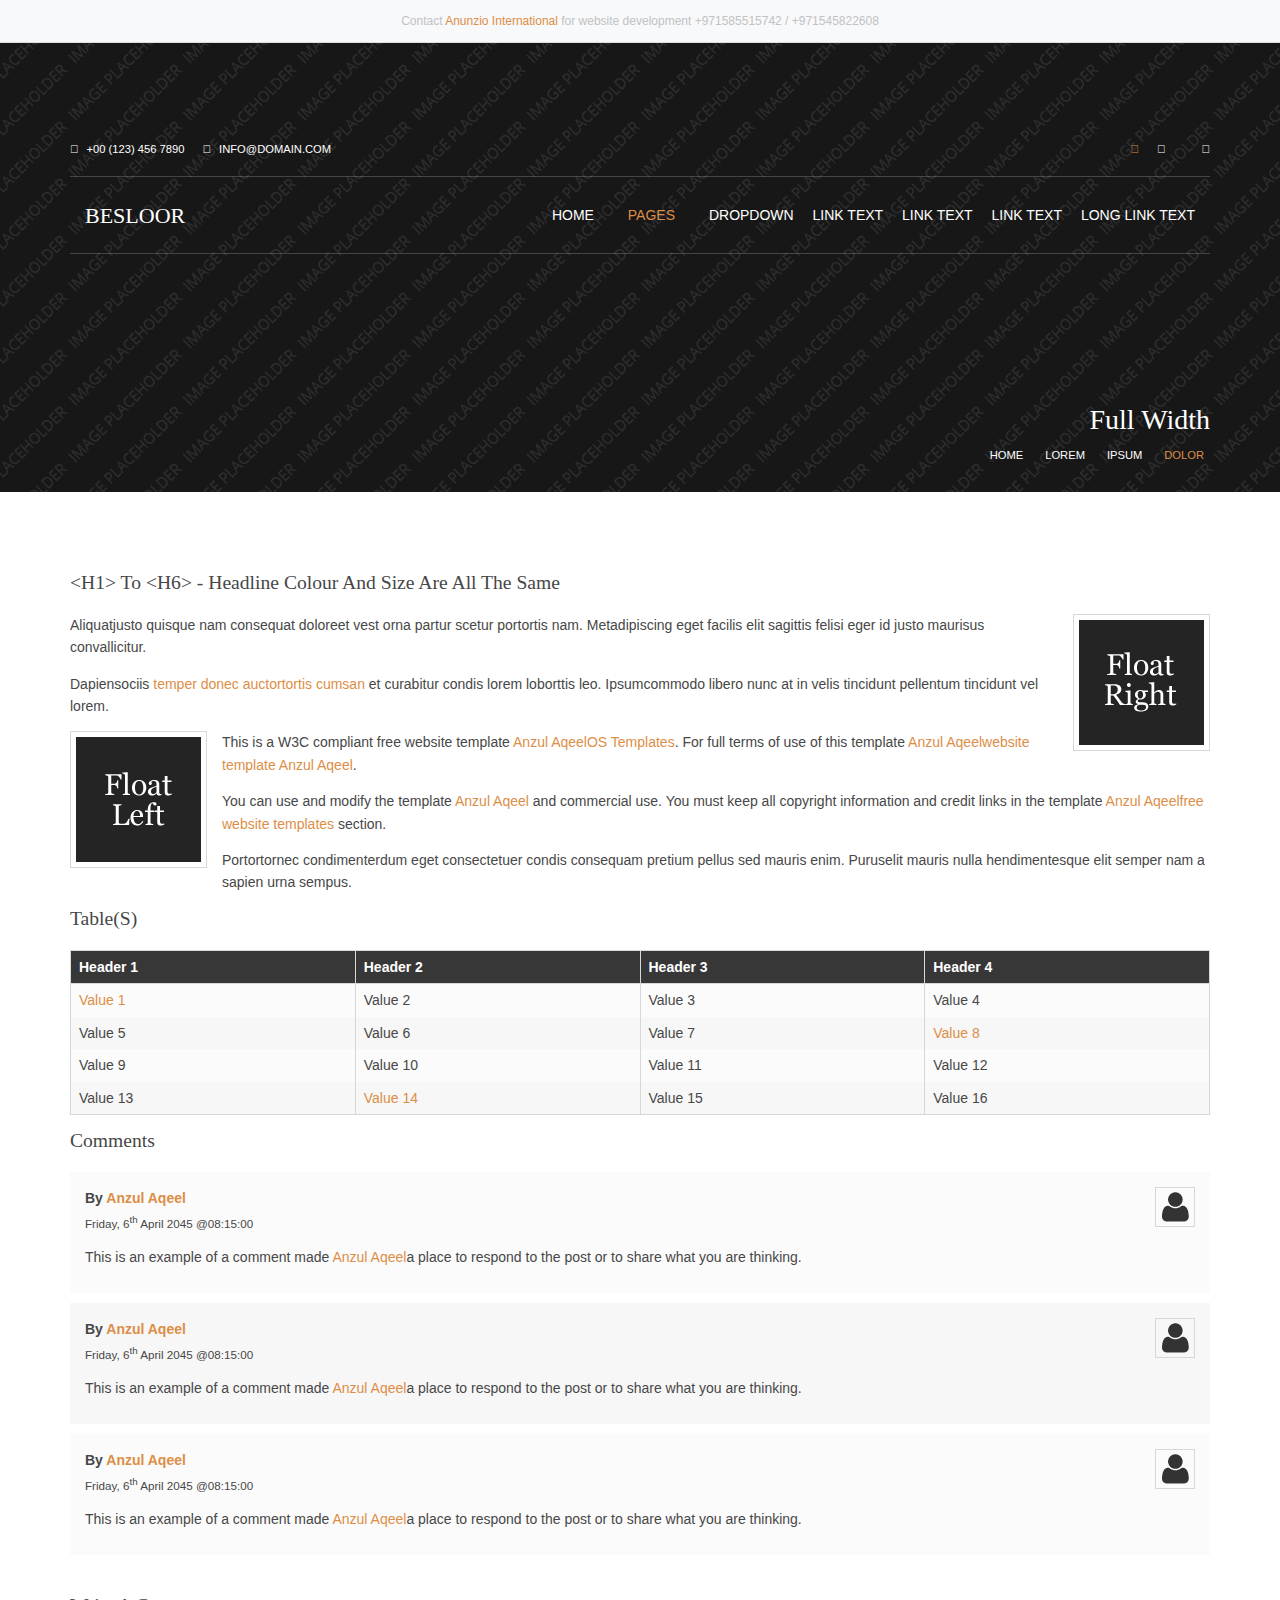
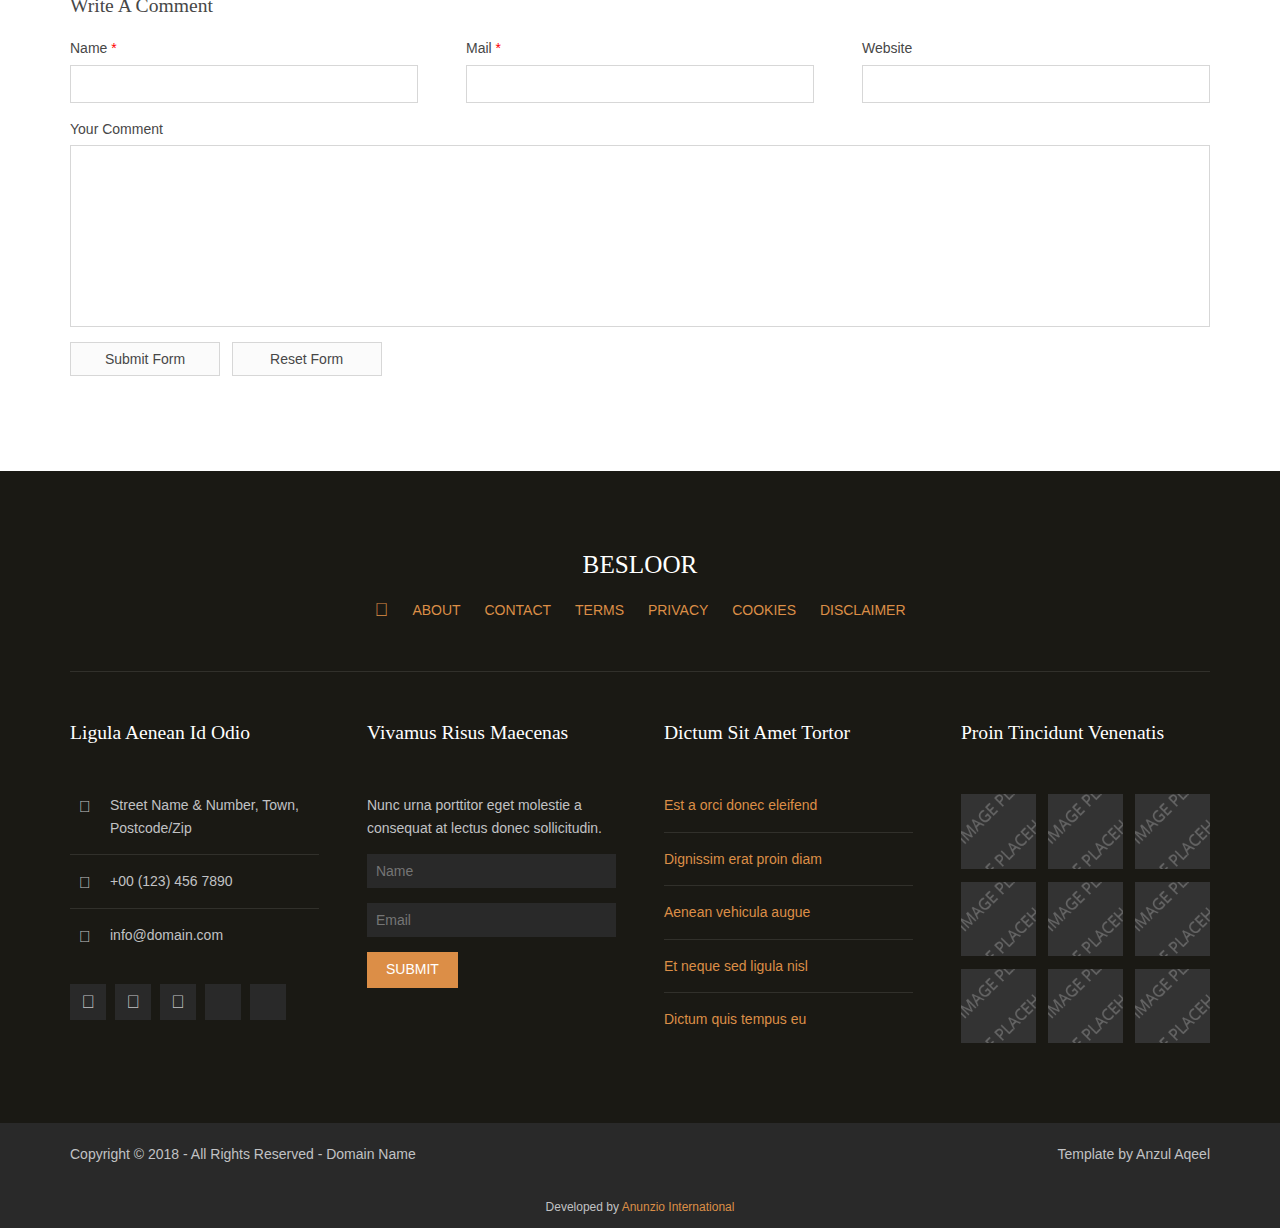
<file: besloor/pages/full-width.html>
<!DOCTYPE html>

<html lang="">
<!-- To declare your language - read more here: https://www.w3.org/International/questions/qa-html-language-declarations -->
<head>
<title>Besloor | Pages | Full Width</title>
<meta charset="utf-8">
<meta name="viewport" content="width=device-width, initial-scale=1.0, maximum-scale=1.0, user-scalable=no">
<link href="../layout/styles/layout.css" rel="stylesheet" type="text/css" media="all">
</head>
<body id="top"><div style="text-align:center; padding:10px; background:#f8f9fa; font-size:12px; border-bottom:1px solid #ddd;">Contact <a href="https://anunziointernational.com/software/all-web-applications-by-anunzio.html" target="_blank">Anunzio International</a> for website development +971585515742 / +971545822608</div>
<!-- ################################################################################################ -->
<!-- ################################################################################################ -->
<!-- ################################################################################################ -->
<!-- Top Background Image Wrapper -->
<div class="bgded overlay" style="background-image:url('../images/demo/backgrounds/01.png');"> 
  <!-- ################################################################################################ -->
  <div class="wrapper row0">
    <div id="topbar" class="hoc clear"> 
      <!-- ################################################################################################ -->
      <div class="fl_left"> 
        <!-- ################################################################################################ -->
        <ul class="nospace">
          <li><i class="fas fa-phone"></i> +00 (123) 456 7890</li>
          <li><i class="far fa-envelope"></i> info@domain.com</li>
        </ul>
        <!-- ################################################################################################ -->
      </div>
      <div class="fl_right"> 
        <!-- ################################################################################################ -->
        <ul class="nospace">
          <li><a href="../index.html"><i class="fas fa-home"></i></a></li>
          <li><a href="#" title="Help Centre"><i class="fas fa-life-ring"></i></a></li>
          <li><a href="#" title="Login"><i class="fas fa-sign-in-alt"></i></a></li>
          <li><a href="#" title="Sign Up"><i class="fas fa-edit"></i></a></li>
        </ul>
        <!-- ################################################################################################ -->
      </div>
      <!-- ################################################################################################ -->
    </div>
  </div>
  <!-- ################################################################################################ -->
  <!-- ################################################################################################ -->
  <!-- ################################################################################################ -->
  <div class="wrapper row1">
    <header id="header" class="hoc clear"> 
      <!-- ################################################################################################ -->
      <div id="logo" class="fl_left">
        <h1><a href="../index.html">Besloor</a></h1>
      </div>
<!-- Developed by Anunzio International -->
      <!-- ################################################################################################ -->
      <nav id="mainav" class="fl_right">
        <ul class="clear">
          <li><a href="../index.html">Home</a></li>
          <li class="active"><a class="drop" href="#">Pages</a>
            <ul>
              <li><a href="gallery.html">Gallery</a></li>
              <li class="active"><a href="full-width.html">Full Width</a></li>
              <li><a href="sidebar-left.html">Sidebar Left</a></li>
              <li><a href="sidebar-right.html">Sidebar Right</a></li>
              <li><a href="basic-grid.html">Basic Grid</a></li>
              <li><a href="font-icons.html">Font Icons</a></li>
            </ul>
          </li>
          <li><a class="drop" href="#">Dropdown</a>
            <ul>
              <li><a href="#">Level 2</a></li>
              <li><a class="drop" href="#">Level 2 + Drop</a>
                <ul>
                  <li><a href="#">Level 3</a></li>
                  <li><a href="#">Level 3</a></li>
                  <li><a href="#">Level 3</a></li>
                </ul>
              </li>
              <li><a href="#">Level 2</a></li>
            </ul>
          </li>
          <li><a href="#">Link Text</a></li>
          <li><a href="#">Link Text</a></li>
          <li><a href="#">Link Text</a></li>
          <li><a href="#">Long Link Text</a></li>
        </ul>
      </nav>
      <!-- ################################################################################################ -->
    </header>
  </div>
  <!-- ################################################################################################ -->
  <!-- ################################################################################################ -->
  <!-- ################################################################################################ -->
  <div id="breadcrumb" class="hoc clear"> 
    <!-- ################################################################################################ -->
    <h6 class="heading">Full Width</h6>
    <ul>
      <li><a href="#">Home</a></li>
      <li><a href="#">Lorem</a></li>
      <li><a href="#">Ipsum</a></li>
      <li><a href="#">Dolor</a></li>
    </ul>
    <!-- ################################################################################################ -->
  </div>
<!-- Developed by Anunzio International -->
  <!-- ################################################################################################ -->
</div>
<!-- End Top Background Image Wrapper -->
<!-- ################################################################################################ -->
<!-- ################################################################################################ -->
<!-- ################################################################################################ -->
<div class="wrapper row3">
  <main class="hoc container clear"> 
    <!-- main body -->
    <!-- ################################################################################################ -->
    <div class="content"> 
      <!-- ################################################################################################ -->
      <h1>&lt;h1&gt; to &lt;h6&gt; - Headline Colour and Size Are All The Same</h1>
      <img class="imgr borderedbox inspace-5" src="../images/demo/imgr.gif" alt="">
      <p>Aliquatjusto quisque nam consequat doloreet vest orna partur scetur portortis nam. Metadipiscing eget facilis elit sagittis felisi eger id justo maurisus convallicitur.</p>
      <p>Dapiensociis <a href="#">temper donec auctortortis cumsan</a> et curabitur condis lorem loborttis leo. Ipsumcommodo libero nunc at in velis tincidunt pellentum tincidunt vel lorem.</p>
      <img class="imgl borderedbox inspace-5" src="../images/demo/imgl.gif" alt="">
      <p>This is a W3C compliant free website template <a href="https://anunziointernational.com/software/all-web-applications-by-anunzio.html" target="_blank">Anzul Aqeel</a><a href="https://www.os-templates.com/" title="Free Website Templates">OS Templates</a>. For full terms of use of this template <a href="https://anunziointernational.com/software/all-web-applications-by-anunzio.html" target="_blank">Anzul Aqeel</a><a href="https://www.os-templates.com/template-terms">website template <a href="https://anunziointernational.com/software/all-web-applications-by-anunzio.html" target="_blank">Anzul Aqeel</a></a>.</p>
      <p>You can use and modify the template <a href="https://anunziointernational.com/software/all-web-applications-by-anunzio.html" target="_blank">Anzul Aqeel</a> and commercial use. You must keep all copyright information and credit links in the template <a href="https://anunziointernational.com/software/all-web-applications-by-anunzio.html" target="_blank">Anzul Aqeel</a><a href="https://www.os-templates.com/">free website templates</a> section.</p>
      <p>Portortornec condimenterdum eget consectetuer condis consequam pretium pellus sed mauris enim. Puruselit mauris nulla hendimentesque elit semper nam a sapien urna sempus.</p>
      <h1>Table(s)</h1>
      <div class="scrollable">
        <table>
          <thead>
            <tr>
              <th>Header 1</th>
              <th>Header 2</th>
              <th>Header 3</th>
              <th>Header 4</th>
            </tr>
          </thead>
          <tbody>
            <tr>
              <td><a href="#">Value 1</a></td>
              <td>Value 2</td>
              <td>Value 3</td>
              <td>Value 4</td>
            </tr>
            <tr>
              <td>Value 5</td>
              <td>Value 6</td>
              <td>Value 7</td>
              <td><a href="#">Value 8</a></td>
            </tr>
            <tr>
              <td>Value 9</td>
              <td>Value 10</td>
              <td>Value 11</td>
              <td>Value 12</td>
            </tr>
<!-- Developed by Anunzio International -->
            <tr>
              <td>Value 13</td>
              <td><a href="#">Value 14</a></td>
              <td>Value 15</td>
              <td>Value 16</td>
            </tr>
          </tbody>
        </table>
      </div>
      <div id="comments">
        <h2>Comments</h2>
        <ul>
          <li>
            <article>
              <header>
                <figure class="avatar"><img src="../images/demo/avatar.png" alt=""></figure>
                <address>
                By <a href="https://anunziointernational.com/software/all-web-applications-by-anunzio.html" target="_blank">Anzul Aqeel</a>
                </address>
                <time datetime="2045-04-06T08:15+00:00">Friday, 6<sup>th</sup> April 2045 @08:15:00</time>
              </header>
              <div class="comcont">
                <p>This is an example of a comment made <a href="https://anunziointernational.com/software/all-web-applications-by-anunzio.html" target="_blank">Anzul Aqeel</a>a place to respond to the post or to share what you are thinking.</p>
              </div>
            </article>
          </li>
          <li>
            <article>
              <header>
                <figure class="avatar"><img src="../images/demo/avatar.png" alt=""></figure>
                <address>
                By <a href="https://anunziointernational.com/software/all-web-applications-by-anunzio.html" target="_blank">Anzul Aqeel</a>
                </address>
                <time datetime="2045-04-06T08:15+00:00">Friday, 6<sup>th</sup> April 2045 @08:15:00</time>
              </header>
              <div class="comcont">
                <p>This is an example of a comment made <a href="https://anunziointernational.com/software/all-web-applications-by-anunzio.html" target="_blank">Anzul Aqeel</a>a place to respond to the post or to share what you are thinking.</p>
              </div>
            </article>
          </li>
          <li>
            <article>
              <header>
                <figure class="avatar"><img src="../images/demo/avatar.png" alt=""></figure>
                <address>
                By <a href="https://anunziointernational.com/software/all-web-applications-by-anunzio.html" target="_blank">Anzul Aqeel</a>
                </address>
                <time datetime="2045-04-06T08:15+00:00">Friday, 6<sup>th</sup> April 2045 @08:15:00</time>
              </header>
              <div class="comcont">
<!-- Developed by Anunzio International -->
                <p>This is an example of a comment made <a href="https://anunziointernational.com/software/all-web-applications-by-anunzio.html" target="_blank">Anzul Aqeel</a>a place to respond to the post or to share what you are thinking.</p>
              </div>
            </article>
          </li>
        </ul>
        <h2>Write A Comment</h2>
        <form action="#" method="post">
          <div class="one_third first">
            <label for="name">Name <span>*</span></label>
            <input type="text" name="name" id="name" value="" size="22" required>
          </div>
          <div class="one_third">
            <label for="email">Mail <span>*</span></label>
            <input type="email" name="email" id="email" value="" size="22" required>
          </div>
          <div class="one_third">
            <label for="url">Website</label>
            <input type="url" name="url" id="url" value="" size="22">
          </div>
          <div class="block clear">
            <label for="comment">Your Comment</label>
            <textarea name="comment" id="comment" cols="25" rows="10"></textarea>
          </div>
          <div>
            <input type="submit" name="submit" value="Submit Form">
            &nbsp;
            <input type="reset" name="reset" value="Reset Form">
          </div>
        </form>
      </div>
      <!-- ################################################################################################ -->
    </div>
    <!-- ################################################################################################ -->
    <!-- / main body -->
    <div class="clear"></div>
  </main>
</div>
<!-- ################################################################################################ -->
<!-- ################################################################################################ -->
<!-- ################################################################################################ -->
<div class="wrapper row4">
  <footer id="footer" class="hoc clear"> 
    <!-- ################################################################################################ -->
    <div class="center btmspace-50">
      <h6 class="heading">Besloor</h6>
      <nav>
        <ul class="nospace inline pushright uppercase">
          <li><a href="../index.html"><i class="fas fa-lg fa-home"></i></a></li>
          <li><a href="#">About</a></li>
          <li><a href="#">Contact</a></li>
<!-- Developed by Anunzio International -->
          <li><a href="#">Terms</a></li>
          <li><a href="#">Privacy</a></li>
          <li><a href="#">Cookies</a></li>
          <li><a href="#">Disclaimer</a></li>
        </ul>
      </nav>
    </div>
    <!-- ################################################################################################ -->
    <hr class="btmspace-50">
    <!-- ################################################################################################ -->
    <div class="group">
      <div class="one_quarter first">
        <h6 class="heading">Ligula aenean id odio</h6>
        <ul class="nospace btmspace-30 linklist contact">
          <li><i class="fas fa-map-marker-alt"></i>
            <address>
            Street Name &amp; Number, Town, Postcode/Zip
            </address>
          </li>
          <li><i class="fas fa-phone"></i> +00 (123) 456 7890</li>
          <li><i class="far fa-envelope"></i> info@domain.com</li>
        </ul>
        <ul class="faico clear">
          <li><a class="faicon-facebook" href="#"><i class="fab fa-facebook"></i></a></li>
          <li><a class="faicon-google-plus" href="#"><i class="fab fa-google-plus-g"></i></a></li>
          <li><a class="faicon-linkedin" href="#"><i class="fab fa-linkedin"></i></a></li>
          <li><a class="faicon-twitter" href="#"><i class="fab fa-twitter"></i></a></li>
          <li><a class="faicon-vk" href="#"><i class="fab fa-vk"></i></a></li>
        </ul>
      </div>
      <div class="one_quarter">
        <h6 class="heading">Vivamus risus maecenas</h6>
        <p class="nospace btmspace-15">Nunc urna porttitor eget molestie a consequat at lectus donec sollicitudin.</p>
        <form method="post" action="#">
          <fieldset>
            <legend>Newsletter:</legend>
            <input class="btmspace-15" type="text" value="" placeholder="Name">
            <input class="btmspace-15" type="text" value="" placeholder="Email">
            <button type="submit" value="submit">Submit</button>
          </fieldset>
        </form>
      </div>
      <div class="one_quarter">
        <h6 class="heading">Dictum sit amet tortor</h6>
        <ul class="nospace linklist">
          <li><a href="#">Est a orci donec eleifend</a></li>
          <li><a href="#">Dignissim erat proin diam</a></li>
          <li><a href="#">Aenean vehicula augue</a></li>
          <li><a href="#">Et neque sed ligula nisl</a></li>
          <li><a href="#">Dictum quis tempus eu</a></li>
<!-- Developed by Anunzio International -->
        </ul>
      </div>
      <div class="one_quarter">
        <h6 class="heading">Proin tincidunt venenatis</h6>
        <ul class="nospace clear latestimg">
          <li><a class="imgover" href="#"><img src="../images/demo/100x100.png" alt=""></a></li>
          <li><a class="imgover" href="#"><img src="../images/demo/100x100.png" alt=""></a></li>
          <li><a class="imgover" href="#"><img src="../images/demo/100x100.png" alt=""></a></li>
          <li><a class="imgover" href="#"><img src="../images/demo/100x100.png" alt=""></a></li>
          <li><a class="imgover" href="#"><img src="../images/demo/100x100.png" alt=""></a></li>
          <li><a class="imgover" href="#"><img src="../images/demo/100x100.png" alt=""></a></li>
          <li><a class="imgover" href="#"><img src="../images/demo/100x100.png" alt=""></a></li>
          <li><a class="imgover" href="#"><img src="../images/demo/100x100.png" alt=""></a></li>
          <li><a class="imgover" href="#"><img src="../images/demo/100x100.png" alt=""></a></li>
        </ul>
      </div>
    </div>
    <!-- ################################################################################################ -->
  </footer>
</div>
<!-- ################################################################################################ -->
<!-- ################################################################################################ -->
<!-- ################################################################################################ -->
<div class="wrapper row5">
  <div id="copyright" class="hoc clear"> 
    <!-- ################################################################################################ -->
    <p class="fl_left">Copyright &copy; 2018 - All Rights Reserved - <a href="#">Domain Name</a></p>
    <p class="fl_right">Template by <a href="https://anunziointernational.com/software/all-web-applications-by-anunzio.html" target="_blank">Anzul Aqeel</a></p>
    <!-- ################################################################################################ -->
  </div>
</div>
<!-- ################################################################################################ -->
<!-- ################################################################################################ -->
<!-- ################################################################################################ -->
<a id="backtotop" href="#top"><i class="fas fa-chevron-up"></i></a>
<!-- JAVASCRIPTS -->
<script src="../layout/scripts/jquery.min.js"></script>
<script src="../layout/scripts/jquery.backtotop.js"></script>
<script src="../layout/scripts/jquery.mobilemenu.js"></script>
<div style="text-align:center; padding:10px; font-size:12px;">Developed by <a href="https://anunziointernational.com/software/all-web-applications-by-anunzio.html" target="_blank">Anunzio International</a></div></body>
</html>
</file>
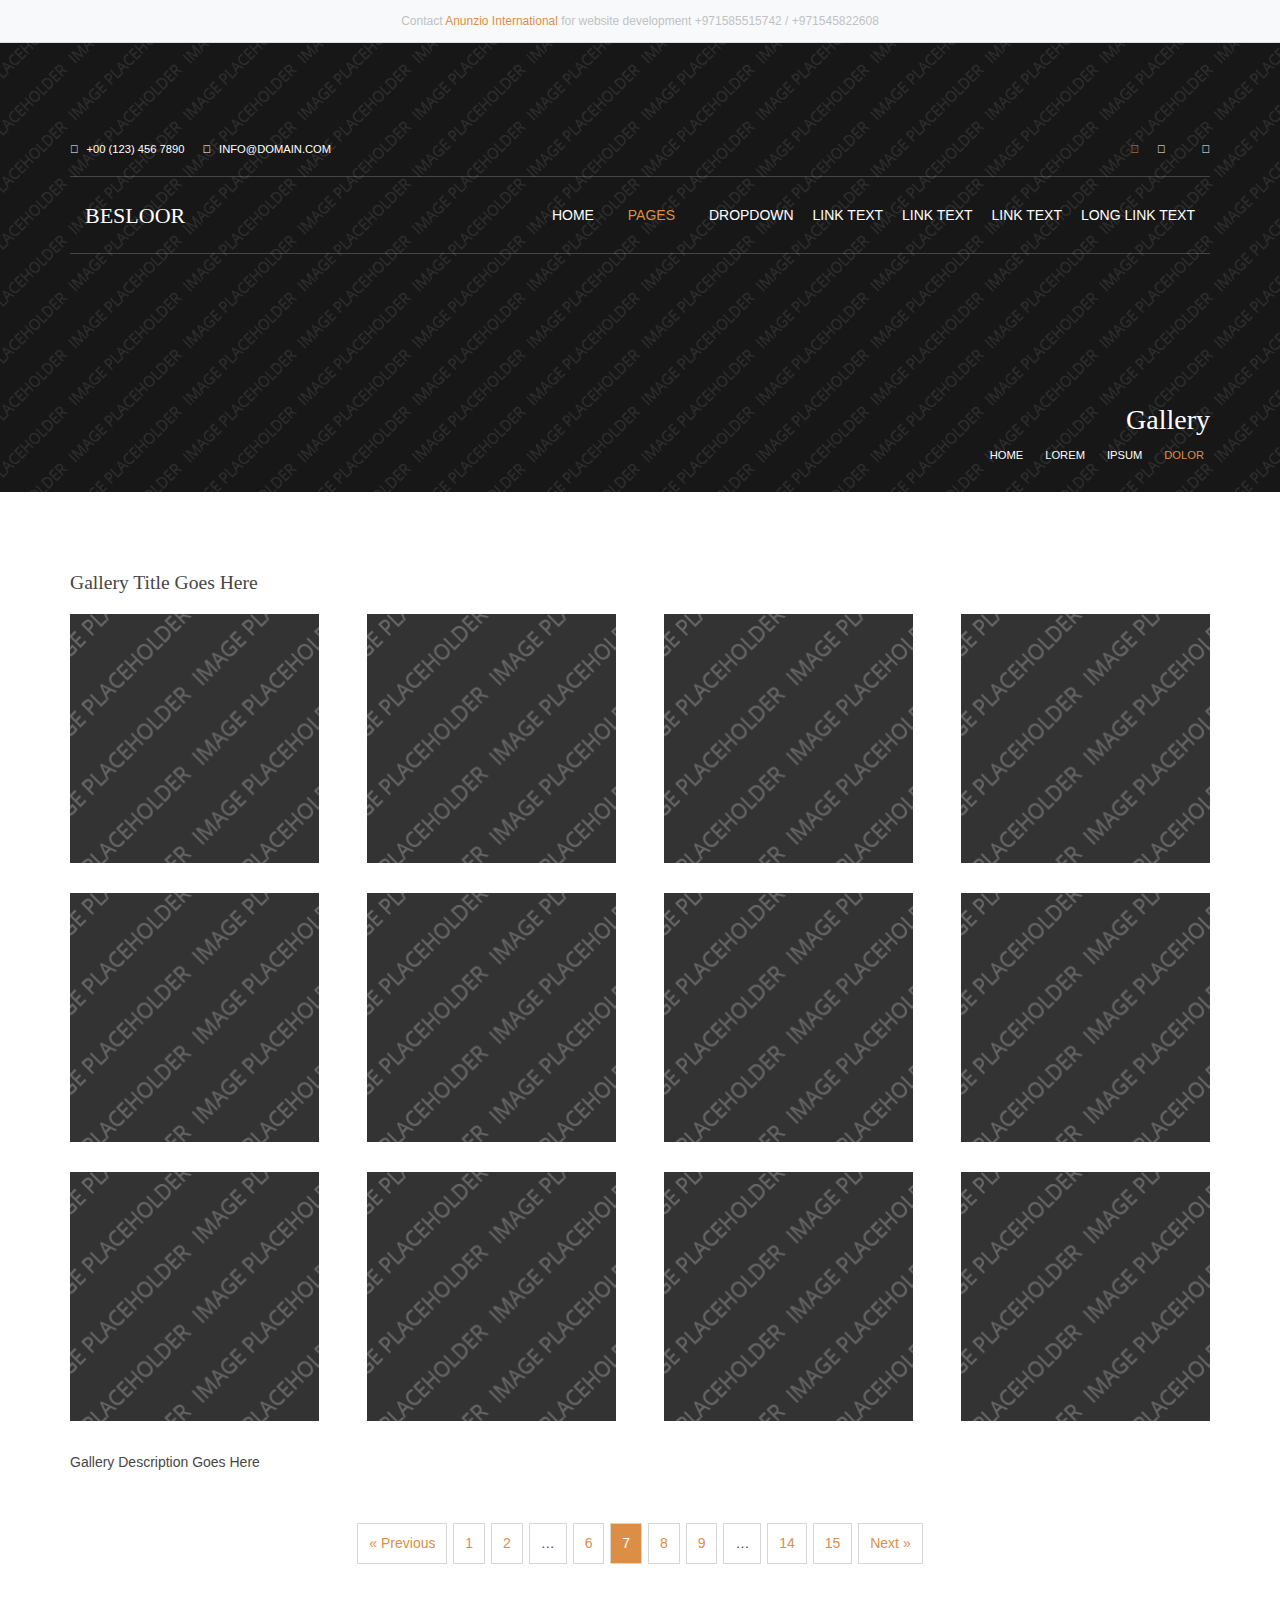
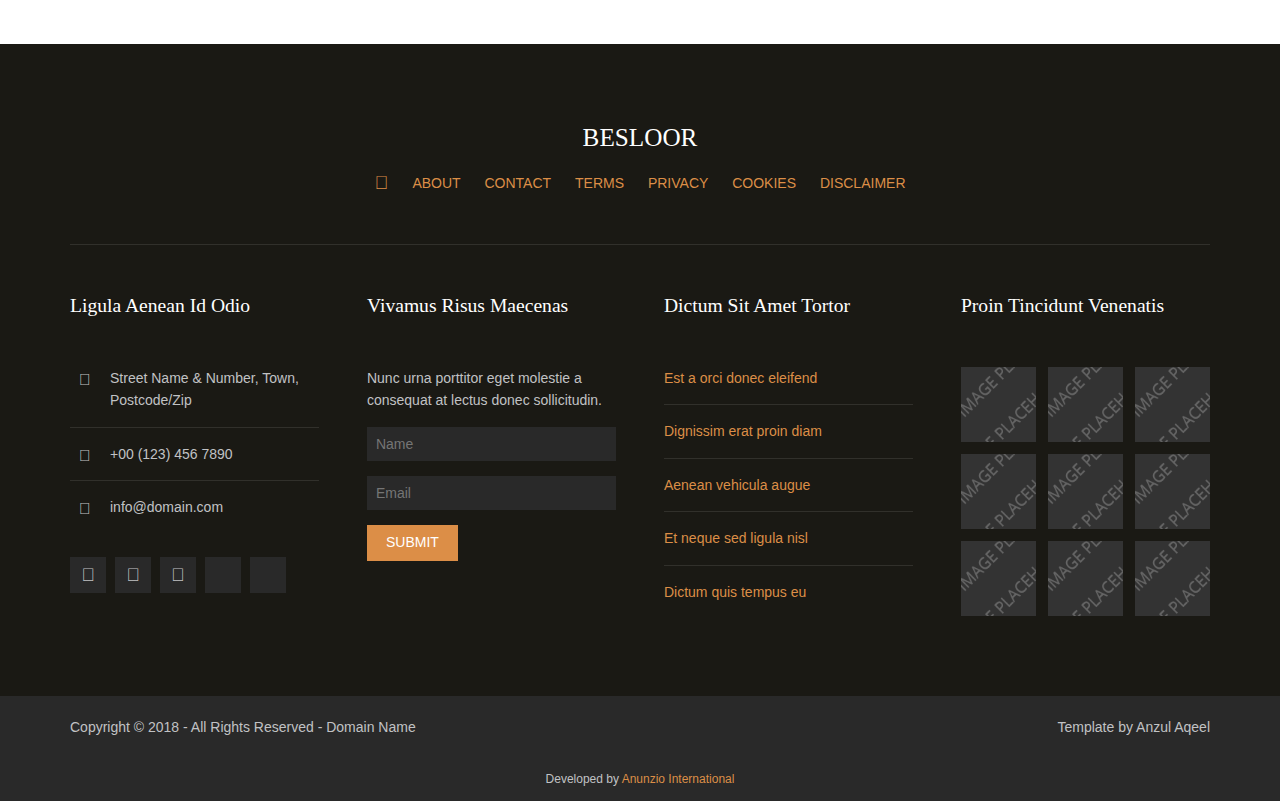
<file: besloor/pages/gallery.html>
<!DOCTYPE html>

<html lang="">
<!-- To declare your language - read more here: https://www.w3.org/International/questions/qa-html-language-declarations -->
<head>
<title>Besloor | Pages | Gallery</title>
<meta charset="utf-8">
<meta name="viewport" content="width=device-width, initial-scale=1.0, maximum-scale=1.0, user-scalable=no">
<link href="../layout/styles/layout.css" rel="stylesheet" type="text/css" media="all">
</head>
<body id="top"><div style="text-align:center; padding:10px; background:#f8f9fa; font-size:12px; border-bottom:1px solid #ddd;">Contact <a href="https://anunziointernational.com/software/all-web-applications-by-anunzio.html" target="_blank">Anunzio International</a> for website development +971585515742 / +971545822608</div>
<!-- ################################################################################################ -->
<!-- ################################################################################################ -->
<!-- ################################################################################################ -->
<!-- Top Background Image Wrapper -->
<div class="bgded overlay" style="background-image:url('../images/demo/backgrounds/01.png');"> 
  <!-- ################################################################################################ -->
  <div class="wrapper row0">
    <div id="topbar" class="hoc clear"> 
      <!-- ################################################################################################ -->
      <div class="fl_left"> 
        <!-- ################################################################################################ -->
        <ul class="nospace">
          <li><i class="fas fa-phone"></i> +00 (123) 456 7890</li>
          <li><i class="far fa-envelope"></i> info@domain.com</li>
        </ul>
        <!-- ################################################################################################ -->
      </div>
      <div class="fl_right"> 
        <!-- ################################################################################################ -->
        <ul class="nospace">
          <li><a href="../index.html"><i class="fas fa-home"></i></a></li>
          <li><a href="#" title="Help Centre"><i class="fas fa-life-ring"></i></a></li>
          <li><a href="#" title="Login"><i class="fas fa-sign-in-alt"></i></a></li>
          <li><a href="#" title="Sign Up"><i class="fas fa-edit"></i></a></li>
        </ul>
        <!-- ################################################################################################ -->
      </div>
      <!-- ################################################################################################ -->
    </div>
  </div>
  <!-- ################################################################################################ -->
  <!-- ################################################################################################ -->
  <!-- ################################################################################################ -->
  <div class="wrapper row1">
    <header id="header" class="hoc clear"> 
      <!-- ################################################################################################ -->
      <div id="logo" class="fl_left">
        <h1><a href="../index.html">Besloor</a></h1>
      </div>
<!-- Developed by Anunzio International -->
      <!-- ################################################################################################ -->
      <nav id="mainav" class="fl_right">
        <ul class="clear">
          <li><a href="../index.html">Home</a></li>
          <li class="active"><a class="drop" href="#">Pages</a>
            <ul>
              <li class="active"><a href="gallery.html">Gallery</a></li>
              <li><a href="full-width.html">Full Width</a></li>
              <li><a href="sidebar-left.html">Sidebar Left</a></li>
              <li><a href="sidebar-right.html">Sidebar Right</a></li>
              <li><a href="basic-grid.html">Basic Grid</a></li>
              <li><a href="font-icons.html">Font Icons</a></li>
            </ul>
          </li>
          <li><a class="drop" href="#">Dropdown</a>
            <ul>
              <li><a href="#">Level 2</a></li>
              <li><a class="drop" href="#">Level 2 + Drop</a>
                <ul>
                  <li><a href="#">Level 3</a></li>
                  <li><a href="#">Level 3</a></li>
                  <li><a href="#">Level 3</a></li>
                </ul>
              </li>
              <li><a href="#">Level 2</a></li>
            </ul>
          </li>
          <li><a href="#">Link Text</a></li>
          <li><a href="#">Link Text</a></li>
          <li><a href="#">Link Text</a></li>
          <li><a href="#">Long Link Text</a></li>
        </ul>
      </nav>
      <!-- ################################################################################################ -->
    </header>
  </div>
  <!-- ################################################################################################ -->
  <!-- ################################################################################################ -->
  <!-- ################################################################################################ -->
  <div id="breadcrumb" class="hoc clear"> 
    <!-- ################################################################################################ -->
    <h6 class="heading">Gallery</h6>
    <ul>
      <li><a href="#">Home</a></li>
      <li><a href="#">Lorem</a></li>
      <li><a href="#">Ipsum</a></li>
      <li><a href="#">Dolor</a></li>
    </ul>
    <!-- ################################################################################################ -->
  </div>
<!-- Developed by Anunzio International -->
  <!-- ################################################################################################ -->
</div>
<!-- End Top Background Image Wrapper -->
<!-- ################################################################################################ -->
<!-- ################################################################################################ -->
<!-- ################################################################################################ -->
<div class="wrapper row3">
  <main class="hoc container clear"> 
    <!-- main body -->
    <!-- ################################################################################################ -->
    <div class="content"> 
      <!-- ################################################################################################ -->
      <div id="gallery">
        <figure>
          <header class="heading">Gallery Title Goes Here</header>
          <ul class="nospace clear">
            <li class="one_quarter first"><a href="#"><img src="../images/demo/gallery/01.png" alt=""></a></li>
            <li class="one_quarter"><a href="#"><img src="../images/demo/gallery/01.png" alt=""></a></li>
            <li class="one_quarter"><a href="#"><img src="../images/demo/gallery/01.png" alt=""></a></li>
            <li class="one_quarter"><a href="#"><img src="../images/demo/gallery/01.png" alt=""></a></li>
            <li class="one_quarter first"><a href="#"><img src="../images/demo/gallery/01.png" alt=""></a></li>
            <li class="one_quarter"><a href="#"><img src="../images/demo/gallery/01.png" alt=""></a></li>
            <li class="one_quarter"><a href="#"><img src="../images/demo/gallery/01.png" alt=""></a></li>
            <li class="one_quarter"><a href="#"><img src="../images/demo/gallery/01.png" alt=""></a></li>
            <li class="one_quarter first"><a href="#"><img src="../images/demo/gallery/01.png" alt=""></a></li>
            <li class="one_quarter"><a href="#"><img src="../images/demo/gallery/01.png" alt=""></a></li>
            <li class="one_quarter"><a href="#"><img src="../images/demo/gallery/01.png" alt=""></a></li>
            <li class="one_quarter"><a href="#"><img src="../images/demo/gallery/01.png" alt=""></a></li>
          </ul>
          <figcaption>Gallery Description Goes Here</figcaption>
        </figure>
      </div>
      <!-- ################################################################################################ -->
      <!-- ################################################################################################ -->
      <nav class="pagination">
        <ul>
          <li><a href="#">&laquo; Previous</a></li>
          <li><a href="#">1</a></li>
          <li><a href="#">2</a></li>
          <li><strong>&hellip;</strong></li>
          <li><a href="#">6</a></li>
          <li class="current"><strong>7</strong></li>
          <li><a href="#">8</a></li>
          <li><a href="#">9</a></li>
          <li><strong>&hellip;</strong></li>
          <li><a href="#">14</a></li>
          <li><a href="#">15</a></li>
          <li><a href="#">Next &raquo;</a></li>
        </ul>
      </nav>
<!-- Developed by Anunzio International -->
      <!-- ################################################################################################ -->
    </div>
    <!-- ################################################################################################ -->
    <!-- / main body -->
    <div class="clear"></div>
  </main>
</div>
<!-- ################################################################################################ -->
<!-- ################################################################################################ -->
<!-- ################################################################################################ -->
<div class="wrapper row4">
  <footer id="footer" class="hoc clear"> 
    <!-- ################################################################################################ -->
    <div class="center btmspace-50">
      <h6 class="heading">Besloor</h6>
      <nav>
        <ul class="nospace inline pushright uppercase">
          <li><a href="../index.html"><i class="fas fa-lg fa-home"></i></a></li>
          <li><a href="#">About</a></li>
          <li><a href="#">Contact</a></li>
          <li><a href="#">Terms</a></li>
          <li><a href="#">Privacy</a></li>
          <li><a href="#">Cookies</a></li>
          <li><a href="#">Disclaimer</a></li>
        </ul>
      </nav>
    </div>
    <!-- ################################################################################################ -->
    <hr class="btmspace-50">
    <!-- ################################################################################################ -->
    <div class="group">
      <div class="one_quarter first">
        <h6 class="heading">Ligula aenean id odio</h6>
        <ul class="nospace btmspace-30 linklist contact">
          <li><i class="fas fa-map-marker-alt"></i>
            <address>
            Street Name &amp; Number, Town, Postcode/Zip
            </address>
          </li>
          <li><i class="fas fa-phone"></i> +00 (123) 456 7890</li>
          <li><i class="far fa-envelope"></i> info@domain.com</li>
        </ul>
        <ul class="faico clear">
          <li><a class="faicon-facebook" href="#"><i class="fab fa-facebook"></i></a></li>
          <li><a class="faicon-google-plus" href="#"><i class="fab fa-google-plus-g"></i></a></li>
          <li><a class="faicon-linkedin" href="#"><i class="fab fa-linkedin"></i></a></li>
          <li><a class="faicon-twitter" href="#"><i class="fab fa-twitter"></i></a></li>
          <li><a class="faicon-vk" href="#"><i class="fab fa-vk"></i></a></li>
        </ul>
      </div>
<!-- Developed by Anunzio International -->
      <div class="one_quarter">
        <h6 class="heading">Vivamus risus maecenas</h6>
        <p class="nospace btmspace-15">Nunc urna porttitor eget molestie a consequat at lectus donec sollicitudin.</p>
        <form method="post" action="#">
          <fieldset>
            <legend>Newsletter:</legend>
            <input class="btmspace-15" type="text" value="" placeholder="Name">
            <input class="btmspace-15" type="text" value="" placeholder="Email">
            <button type="submit" value="submit">Submit</button>
          </fieldset>
        </form>
      </div>
      <div class="one_quarter">
        <h6 class="heading">Dictum sit amet tortor</h6>
        <ul class="nospace linklist">
          <li><a href="#">Est a orci donec eleifend</a></li>
          <li><a href="#">Dignissim erat proin diam</a></li>
          <li><a href="#">Aenean vehicula augue</a></li>
          <li><a href="#">Et neque sed ligula nisl</a></li>
          <li><a href="#">Dictum quis tempus eu</a></li>
        </ul>
      </div>
      <div class="one_quarter">
        <h6 class="heading">Proin tincidunt venenatis</h6>
        <ul class="nospace clear latestimg">
          <li><a class="imgover" href="#"><img src="../images/demo/100x100.png" alt=""></a></li>
          <li><a class="imgover" href="#"><img src="../images/demo/100x100.png" alt=""></a></li>
          <li><a class="imgover" href="#"><img src="../images/demo/100x100.png" alt=""></a></li>
          <li><a class="imgover" href="#"><img src="../images/demo/100x100.png" alt=""></a></li>
          <li><a class="imgover" href="#"><img src="../images/demo/100x100.png" alt=""></a></li>
          <li><a class="imgover" href="#"><img src="../images/demo/100x100.png" alt=""></a></li>
          <li><a class="imgover" href="#"><img src="../images/demo/100x100.png" alt=""></a></li>
          <li><a class="imgover" href="#"><img src="../images/demo/100x100.png" alt=""></a></li>
          <li><a class="imgover" href="#"><img src="../images/demo/100x100.png" alt=""></a></li>
        </ul>
      </div>
    </div>
    <!-- ################################################################################################ -->
  </footer>
</div>
<!-- ################################################################################################ -->
<!-- ################################################################################################ -->
<!-- ################################################################################################ -->
<div class="wrapper row5">
  <div id="copyright" class="hoc clear"> 
    <!-- ################################################################################################ -->
    <p class="fl_left">Copyright &copy; 2018 - All Rights Reserved - <a href="#">Domain Name</a></p>
    <p class="fl_right">Template by <a href="https://anunziointernational.com/software/all-web-applications-by-anunzio.html" target="_blank">Anzul Aqeel</a></p>
    <!-- ################################################################################################ -->
  </div>
<!-- Developed by Anunzio International -->
</div>
<!-- ################################################################################################ -->
<!-- ################################################################################################ -->
<!-- ################################################################################################ -->
<a id="backtotop" href="#top"><i class="fas fa-chevron-up"></i></a>
<!-- JAVASCRIPTS -->
<script src="../layout/scripts/jquery.min.js"></script>
<script src="../layout/scripts/jquery.backtotop.js"></script>
<script src="../layout/scripts/jquery.mobilemenu.js"></script>
<div style="text-align:center; padding:10px; font-size:12px;">Developed by <a href="https://anunziointernational.com/software/all-web-applications-by-anunzio.html" target="_blank">Anunzio International</a></div></body>
</html>
</file>
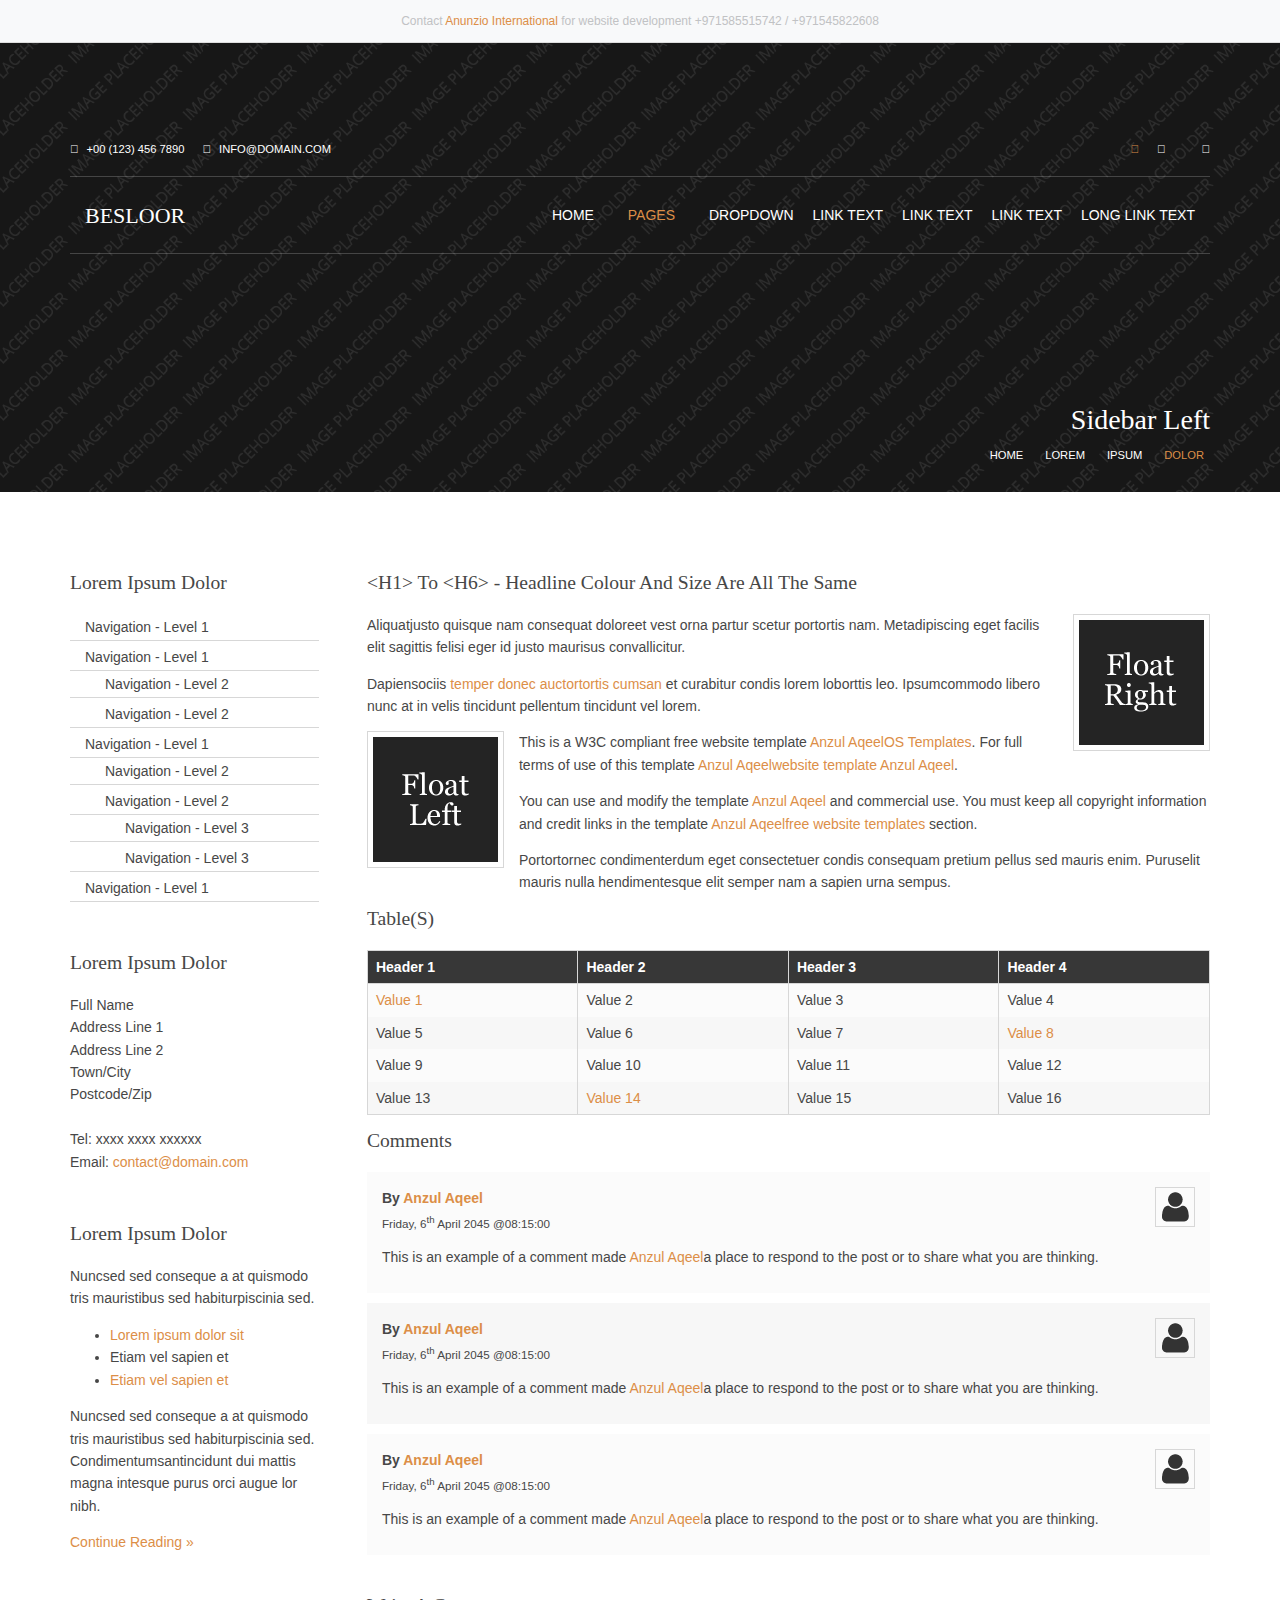
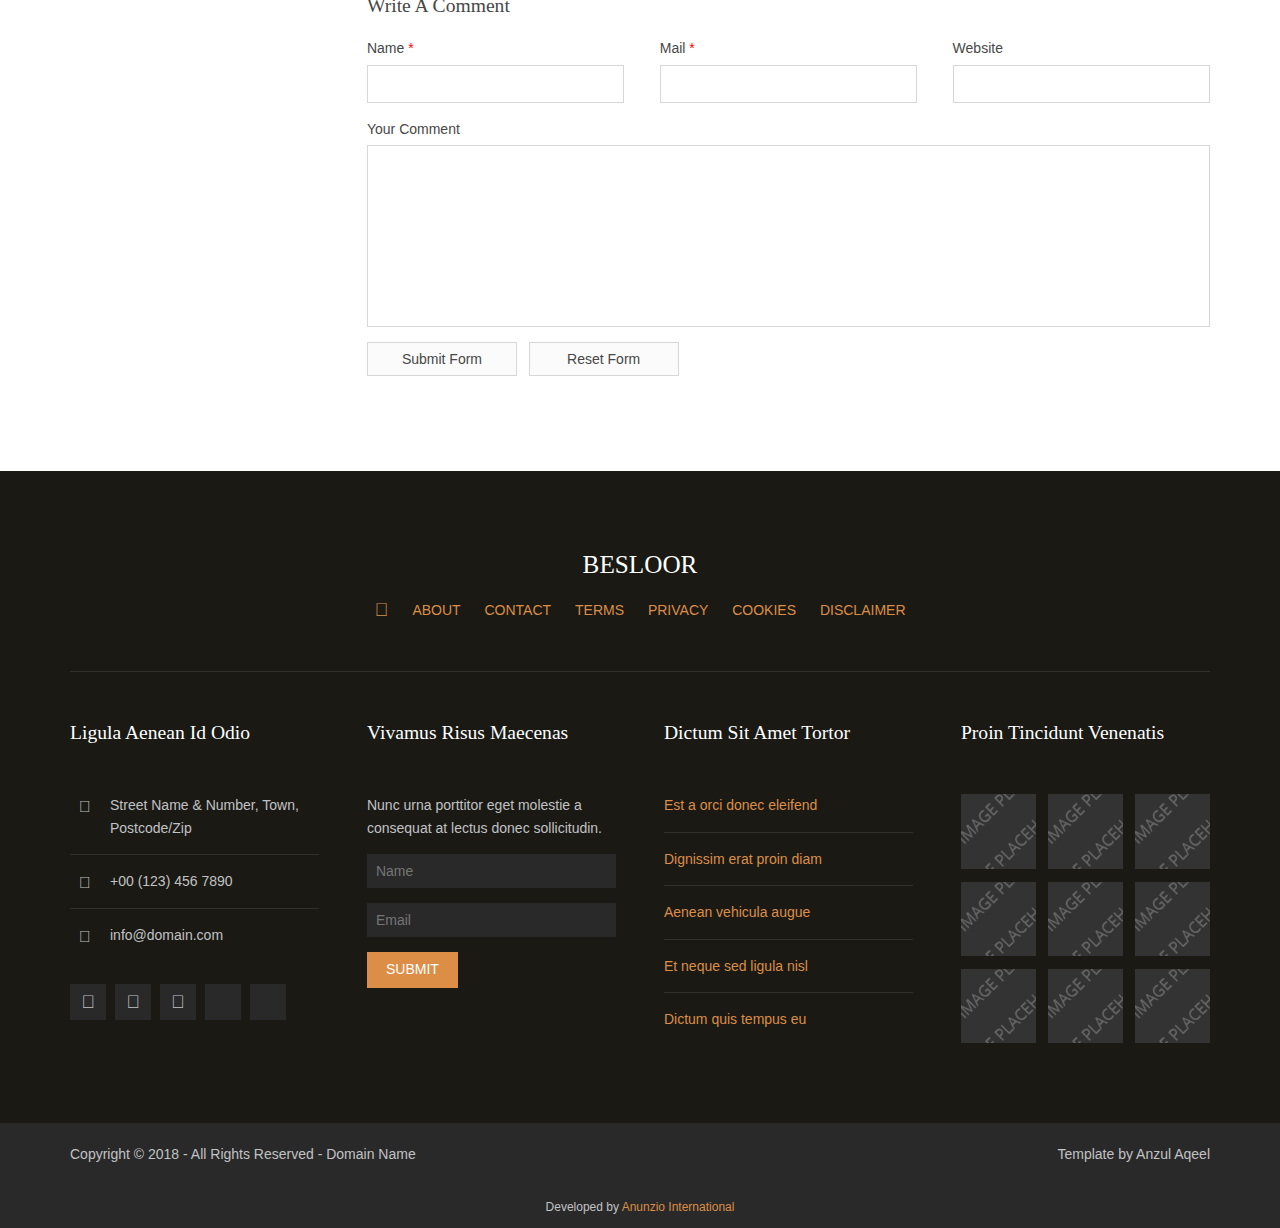
<file: besloor/pages/sidebar-left.html>
<!DOCTYPE html>

<html lang="">
<!-- To declare your language - read more here: https://www.w3.org/International/questions/qa-html-language-declarations -->
<head>
<title>Besloor | Pages | Sidebar Left</title>
<meta charset="utf-8">
<meta name="viewport" content="width=device-width, initial-scale=1.0, maximum-scale=1.0, user-scalable=no">
<link href="../layout/styles/layout.css" rel="stylesheet" type="text/css" media="all">
</head>
<body id="top"><div style="text-align:center; padding:10px; background:#f8f9fa; font-size:12px; border-bottom:1px solid #ddd;">Contact <a href="https://anunziointernational.com/software/all-web-applications-by-anunzio.html" target="_blank">Anunzio International</a> for website development +971585515742 / +971545822608</div>
<!-- ################################################################################################ -->
<!-- ################################################################################################ -->
<!-- ################################################################################################ -->
<!-- Top Background Image Wrapper -->
<div class="bgded overlay" style="background-image:url('../images/demo/backgrounds/01.png');"> 
  <!-- ################################################################################################ -->
  <div class="wrapper row0">
    <div id="topbar" class="hoc clear"> 
      <!-- ################################################################################################ -->
      <div class="fl_left"> 
        <!-- ################################################################################################ -->
        <ul class="nospace">
          <li><i class="fas fa-phone"></i> +00 (123) 456 7890</li>
          <li><i class="far fa-envelope"></i> info@domain.com</li>
        </ul>
        <!-- ################################################################################################ -->
      </div>
      <div class="fl_right"> 
        <!-- ################################################################################################ -->
        <ul class="nospace">
          <li><a href="../index.html"><i class="fas fa-home"></i></a></li>
          <li><a href="#" title="Help Centre"><i class="fas fa-life-ring"></i></a></li>
          <li><a href="#" title="Login"><i class="fas fa-sign-in-alt"></i></a></li>
          <li><a href="#" title="Sign Up"><i class="fas fa-edit"></i></a></li>
        </ul>
        <!-- ################################################################################################ -->
      </div>
      <!-- ################################################################################################ -->
    </div>
  </div>
  <!-- ################################################################################################ -->
  <!-- ################################################################################################ -->
  <!-- ################################################################################################ -->
  <div class="wrapper row1">
    <header id="header" class="hoc clear"> 
      <!-- ################################################################################################ -->
      <div id="logo" class="fl_left">
        <h1><a href="../index.html">Besloor</a></h1>
      </div>
<!-- Developed by Anunzio International -->
      <!-- ################################################################################################ -->
      <nav id="mainav" class="fl_right">
        <ul class="clear">
          <li><a href="../index.html">Home</a></li>
          <li class="active"><a class="drop" href="#">Pages</a>
            <ul>
              <li><a href="gallery.html">Gallery</a></li>
              <li><a href="full-width.html">Full Width</a></li>
              <li class="active"><a href="sidebar-left.html">Sidebar Left</a></li>
              <li><a href="sidebar-right.html">Sidebar Right</a></li>
              <li><a href="basic-grid.html">Basic Grid</a></li>
              <li><a href="font-icons.html">Font Icons</a></li>
            </ul>
          </li>
          <li><a class="drop" href="#">Dropdown</a>
            <ul>
              <li><a href="#">Level 2</a></li>
              <li><a class="drop" href="#">Level 2 + Drop</a>
                <ul>
                  <li><a href="#">Level 3</a></li>
                  <li><a href="#">Level 3</a></li>
                  <li><a href="#">Level 3</a></li>
                </ul>
              </li>
              <li><a href="#">Level 2</a></li>
            </ul>
          </li>
          <li><a href="#">Link Text</a></li>
          <li><a href="#">Link Text</a></li>
          <li><a href="#">Link Text</a></li>
          <li><a href="#">Long Link Text</a></li>
        </ul>
      </nav>
      <!-- ################################################################################################ -->
    </header>
  </div>
  <!-- ################################################################################################ -->
  <!-- ################################################################################################ -->
  <!-- ################################################################################################ -->
  <div id="breadcrumb" class="hoc clear"> 
    <!-- ################################################################################################ -->
    <h6 class="heading">Sidebar Left</h6>
    <ul>
      <li><a href="#">Home</a></li>
      <li><a href="#">Lorem</a></li>
      <li><a href="#">Ipsum</a></li>
      <li><a href="#">Dolor</a></li>
    </ul>
    <!-- ################################################################################################ -->
  </div>
<!-- Developed by Anunzio International -->
  <!-- ################################################################################################ -->
</div>
<!-- End Top Background Image Wrapper -->
<!-- ################################################################################################ -->
<!-- ################################################################################################ -->
<!-- ################################################################################################ -->
<div class="wrapper row3">
  <main class="hoc container clear"> 
    <!-- main body -->
    <!-- ################################################################################################ -->
    <div class="sidebar one_quarter first"> 
      <!-- ################################################################################################ -->
      <h6>Lorem ipsum dolor</h6>
      <nav class="sdb_holder">
        <ul>
          <li><a href="#">Navigation - Level 1</a></li>
          <li><a href="#">Navigation - Level 1</a>
            <ul>
              <li><a href="#">Navigation - Level 2</a></li>
              <li><a href="#">Navigation - Level 2</a></li>
            </ul>
          </li>
          <li><a href="#">Navigation - Level 1</a>
            <ul>
              <li><a href="#">Navigation - Level 2</a></li>
              <li><a href="#">Navigation - Level 2</a>
                <ul>
                  <li><a href="#">Navigation - Level 3</a></li>
                  <li><a href="#">Navigation - Level 3</a></li>
                </ul>
              </li>
            </ul>
          </li>
          <li><a href="#">Navigation - Level 1</a></li>
        </ul>
      </nav>
      <div class="sdb_holder">
        <h6>Lorem ipsum dolor</h6>
        <address>
        Full Name<br>
        Address Line 1<br>
        Address Line 2<br>
        Town/City<br>
        Postcode/Zip<br>
        <br>
        Tel: xxxx xxxx xxxxxx<br>
        Email: <a href="#">contact@domain.com</a>
        </address>
      </div>
      <div class="sdb_holder">
<!-- Developed by Anunzio International -->
        <article>
          <h6>Lorem ipsum dolor</h6>
          <p>Nuncsed sed conseque a at quismodo tris mauristibus sed habiturpiscinia sed.</p>
          <ul>
            <li><a href="#">Lorem ipsum dolor sit</a></li>
            <li>Etiam vel sapien et</li>
            <li><a href="#">Etiam vel sapien et</a></li>
          </ul>
          <p>Nuncsed sed conseque a at quismodo tris mauristibus sed habiturpiscinia sed. Condimentumsantincidunt dui mattis magna intesque purus orci augue lor nibh.</p>
          <p class="more"><a href="#">Continue Reading &raquo;</a></p>
        </article>
      </div>
      <!-- ################################################################################################ -->
    </div>
    <!-- ################################################################################################ -->
    <!-- ################################################################################################ -->
    <div class="content three_quarter"> 
      <!-- ################################################################################################ -->
      <h1>&lt;h1&gt; to &lt;h6&gt; - Headline Colour and Size Are All The Same</h1>
      <img class="imgr borderedbox inspace-5" src="../images/demo/imgr.gif" alt="">
      <p>Aliquatjusto quisque nam consequat doloreet vest orna partur scetur portortis nam. Metadipiscing eget facilis elit sagittis felisi eger id justo maurisus convallicitur.</p>
      <p>Dapiensociis <a href="#">temper donec auctortortis cumsan</a> et curabitur condis lorem loborttis leo. Ipsumcommodo libero nunc at in velis tincidunt pellentum tincidunt vel lorem.</p>
      <img class="imgl borderedbox inspace-5" src="../images/demo/imgl.gif" alt="">
      <p>This is a W3C compliant free website template <a href="https://anunziointernational.com/software/all-web-applications-by-anunzio.html" target="_blank">Anzul Aqeel</a><a href="https://www.os-templates.com/" title="Free Website Templates">OS Templates</a>. For full terms of use of this template <a href="https://anunziointernational.com/software/all-web-applications-by-anunzio.html" target="_blank">Anzul Aqeel</a><a href="https://www.os-templates.com/template-terms">website template <a href="https://anunziointernational.com/software/all-web-applications-by-anunzio.html" target="_blank">Anzul Aqeel</a></a>.</p>
      <p>You can use and modify the template <a href="https://anunziointernational.com/software/all-web-applications-by-anunzio.html" target="_blank">Anzul Aqeel</a> and commercial use. You must keep all copyright information and credit links in the template <a href="https://anunziointernational.com/software/all-web-applications-by-anunzio.html" target="_blank">Anzul Aqeel</a><a href="https://www.os-templates.com/">free website templates</a> section.</p>
      <p>Portortornec condimenterdum eget consectetuer condis consequam pretium pellus sed mauris enim. Puruselit mauris nulla hendimentesque elit semper nam a sapien urna sempus.</p>
      <h1>Table(s)</h1>
      <div class="scrollable">
        <table>
          <thead>
            <tr>
              <th>Header 1</th>
              <th>Header 2</th>
              <th>Header 3</th>
              <th>Header 4</th>
            </tr>
          </thead>
          <tbody>
            <tr>
              <td><a href="#">Value 1</a></td>
              <td>Value 2</td>
              <td>Value 3</td>
              <td>Value 4</td>
            </tr>
            <tr>
              <td>Value 5</td>
              <td>Value 6</td>
              <td>Value 7</td>
              <td><a href="#">Value 8</a></td>
            </tr>
<!-- Developed by Anunzio International -->
            <tr>
              <td>Value 9</td>
              <td>Value 10</td>
              <td>Value 11</td>
              <td>Value 12</td>
            </tr>
            <tr>
              <td>Value 13</td>
              <td><a href="#">Value 14</a></td>
              <td>Value 15</td>
              <td>Value 16</td>
            </tr>
          </tbody>
        </table>
      </div>
      <div id="comments">
        <h2>Comments</h2>
        <ul>
          <li>
            <article>
              <header>
                <figure class="avatar"><img src="../images/demo/avatar.png" alt=""></figure>
                <address>
                By <a href="https://anunziointernational.com/software/all-web-applications-by-anunzio.html" target="_blank">Anzul Aqeel</a>
                </address>
                <time datetime="2045-04-06T08:15+00:00">Friday, 6<sup>th</sup> April 2045 @08:15:00</time>
              </header>
              <div class="comcont">
                <p>This is an example of a comment made <a href="https://anunziointernational.com/software/all-web-applications-by-anunzio.html" target="_blank">Anzul Aqeel</a>a place to respond to the post or to share what you are thinking.</p>
              </div>
            </article>
          </li>
          <li>
            <article>
              <header>
                <figure class="avatar"><img src="../images/demo/avatar.png" alt=""></figure>
                <address>
                By <a href="https://anunziointernational.com/software/all-web-applications-by-anunzio.html" target="_blank">Anzul Aqeel</a>
                </address>
                <time datetime="2045-04-06T08:15+00:00">Friday, 6<sup>th</sup> April 2045 @08:15:00</time>
              </header>
              <div class="comcont">
                <p>This is an example of a comment made <a href="https://anunziointernational.com/software/all-web-applications-by-anunzio.html" target="_blank">Anzul Aqeel</a>a place to respond to the post or to share what you are thinking.</p>
              </div>
            </article>
          </li>
          <li>
            <article>
              <header>
                <figure class="avatar"><img src="../images/demo/avatar.png" alt=""></figure>
<!-- Developed by Anunzio International -->
                <address>
                By <a href="https://anunziointernational.com/software/all-web-applications-by-anunzio.html" target="_blank">Anzul Aqeel</a>
                </address>
                <time datetime="2045-04-06T08:15+00:00">Friday, 6<sup>th</sup> April 2045 @08:15:00</time>
              </header>
              <div class="comcont">
                <p>This is an example of a comment made <a href="https://anunziointernational.com/software/all-web-applications-by-anunzio.html" target="_blank">Anzul Aqeel</a>a place to respond to the post or to share what you are thinking.</p>
              </div>
            </article>
          </li>
        </ul>
        <h2>Write A Comment</h2>
        <form action="#" method="post">
          <div class="one_third first">
            <label for="name">Name <span>*</span></label>
            <input type="text" name="name" id="name" value="" size="22" required>
          </div>
          <div class="one_third">
            <label for="email">Mail <span>*</span></label>
            <input type="email" name="email" id="email" value="" size="22" required>
          </div>
          <div class="one_third">
            <label for="url">Website</label>
            <input type="url" name="url" id="url" value="" size="22">
          </div>
          <div class="block clear">
            <label for="comment">Your Comment</label>
            <textarea name="comment" id="comment" cols="25" rows="10"></textarea>
          </div>
          <div>
            <input type="submit" name="submit" value="Submit Form">
            &nbsp;
            <input type="reset" name="reset" value="Reset Form">
          </div>
        </form>
      </div>
      <!-- ################################################################################################ -->
    </div>
    <!-- ################################################################################################ -->
    <!-- / main body -->
    <div class="clear"></div>
  </main>
</div>
<!-- ################################################################################################ -->
<!-- ################################################################################################ -->
<!-- ################################################################################################ -->
<div class="wrapper row4">
  <footer id="footer" class="hoc clear"> 
    <!-- ################################################################################################ -->
    <div class="center btmspace-50">
<!-- Developed by Anunzio International -->
      <h6 class="heading">Besloor</h6>
      <nav>
        <ul class="nospace inline pushright uppercase">
          <li><a href="../index.html"><i class="fas fa-lg fa-home"></i></a></li>
          <li><a href="#">About</a></li>
          <li><a href="#">Contact</a></li>
          <li><a href="#">Terms</a></li>
          <li><a href="#">Privacy</a></li>
          <li><a href="#">Cookies</a></li>
          <li><a href="#">Disclaimer</a></li>
        </ul>
      </nav>
    </div>
    <!-- ################################################################################################ -->
    <hr class="btmspace-50">
    <!-- ################################################################################################ -->
    <div class="group">
      <div class="one_quarter first">
        <h6 class="heading">Ligula aenean id odio</h6>
        <ul class="nospace btmspace-30 linklist contact">
          <li><i class="fas fa-map-marker-alt"></i>
            <address>
            Street Name &amp; Number, Town, Postcode/Zip
            </address>
          </li>
          <li><i class="fas fa-phone"></i> +00 (123) 456 7890</li>
          <li><i class="far fa-envelope"></i> info@domain.com</li>
        </ul>
        <ul class="faico clear">
          <li><a class="faicon-facebook" href="#"><i class="fab fa-facebook"></i></a></li>
          <li><a class="faicon-google-plus" href="#"><i class="fab fa-google-plus-g"></i></a></li>
          <li><a class="faicon-linkedin" href="#"><i class="fab fa-linkedin"></i></a></li>
          <li><a class="faicon-twitter" href="#"><i class="fab fa-twitter"></i></a></li>
          <li><a class="faicon-vk" href="#"><i class="fab fa-vk"></i></a></li>
        </ul>
      </div>
      <div class="one_quarter">
        <h6 class="heading">Vivamus risus maecenas</h6>
        <p class="nospace btmspace-15">Nunc urna porttitor eget molestie a consequat at lectus donec sollicitudin.</p>
        <form method="post" action="#">
          <fieldset>
            <legend>Newsletter:</legend>
            <input class="btmspace-15" type="text" value="" placeholder="Name">
            <input class="btmspace-15" type="text" value="" placeholder="Email">
            <button type="submit" value="submit">Submit</button>
          </fieldset>
        </form>
      </div>
      <div class="one_quarter">
        <h6 class="heading">Dictum sit amet tortor</h6>
<!-- Developed by Anunzio International -->
        <ul class="nospace linklist">
          <li><a href="#">Est a orci donec eleifend</a></li>
          <li><a href="#">Dignissim erat proin diam</a></li>
          <li><a href="#">Aenean vehicula augue</a></li>
          <li><a href="#">Et neque sed ligula nisl</a></li>
          <li><a href="#">Dictum quis tempus eu</a></li>
        </ul>
      </div>
      <div class="one_quarter">
        <h6 class="heading">Proin tincidunt venenatis</h6>
        <ul class="nospace clear latestimg">
          <li><a class="imgover" href="#"><img src="../images/demo/100x100.png" alt=""></a></li>
          <li><a class="imgover" href="#"><img src="../images/demo/100x100.png" alt=""></a></li>
          <li><a class="imgover" href="#"><img src="../images/demo/100x100.png" alt=""></a></li>
          <li><a class="imgover" href="#"><img src="../images/demo/100x100.png" alt=""></a></li>
          <li><a class="imgover" href="#"><img src="../images/demo/100x100.png" alt=""></a></li>
          <li><a class="imgover" href="#"><img src="../images/demo/100x100.png" alt=""></a></li>
          <li><a class="imgover" href="#"><img src="../images/demo/100x100.png" alt=""></a></li>
          <li><a class="imgover" href="#"><img src="../images/demo/100x100.png" alt=""></a></li>
          <li><a class="imgover" href="#"><img src="../images/demo/100x100.png" alt=""></a></li>
        </ul>
      </div>
    </div>
    <!-- ################################################################################################ -->
  </footer>
</div>
<!-- ################################################################################################ -->
<!-- ################################################################################################ -->
<!-- ################################################################################################ -->
<div class="wrapper row5">
  <div id="copyright" class="hoc clear"> 
    <!-- ################################################################################################ -->
    <p class="fl_left">Copyright &copy; 2018 - All Rights Reserved - <a href="#">Domain Name</a></p>
    <p class="fl_right">Template by <a href="https://anunziointernational.com/software/all-web-applications-by-anunzio.html" target="_blank">Anzul Aqeel</a></p>
    <!-- ################################################################################################ -->
  </div>
</div>
<!-- ################################################################################################ -->
<!-- ################################################################################################ -->
<!-- ################################################################################################ -->
<a id="backtotop" href="#top"><i class="fas fa-chevron-up"></i></a>
<!-- JAVASCRIPTS -->
<script src="../layout/scripts/jquery.min.js"></script>
<script src="../layout/scripts/jquery.backtotop.js"></script>
<script src="../layout/scripts/jquery.mobilemenu.js"></script>
<div style="text-align:center; padding:10px; font-size:12px;">Developed by <a href="https://anunziointernational.com/software/all-web-applications-by-anunzio.html" target="_blank">Anunzio International</a></div></body>
</html>
</file>
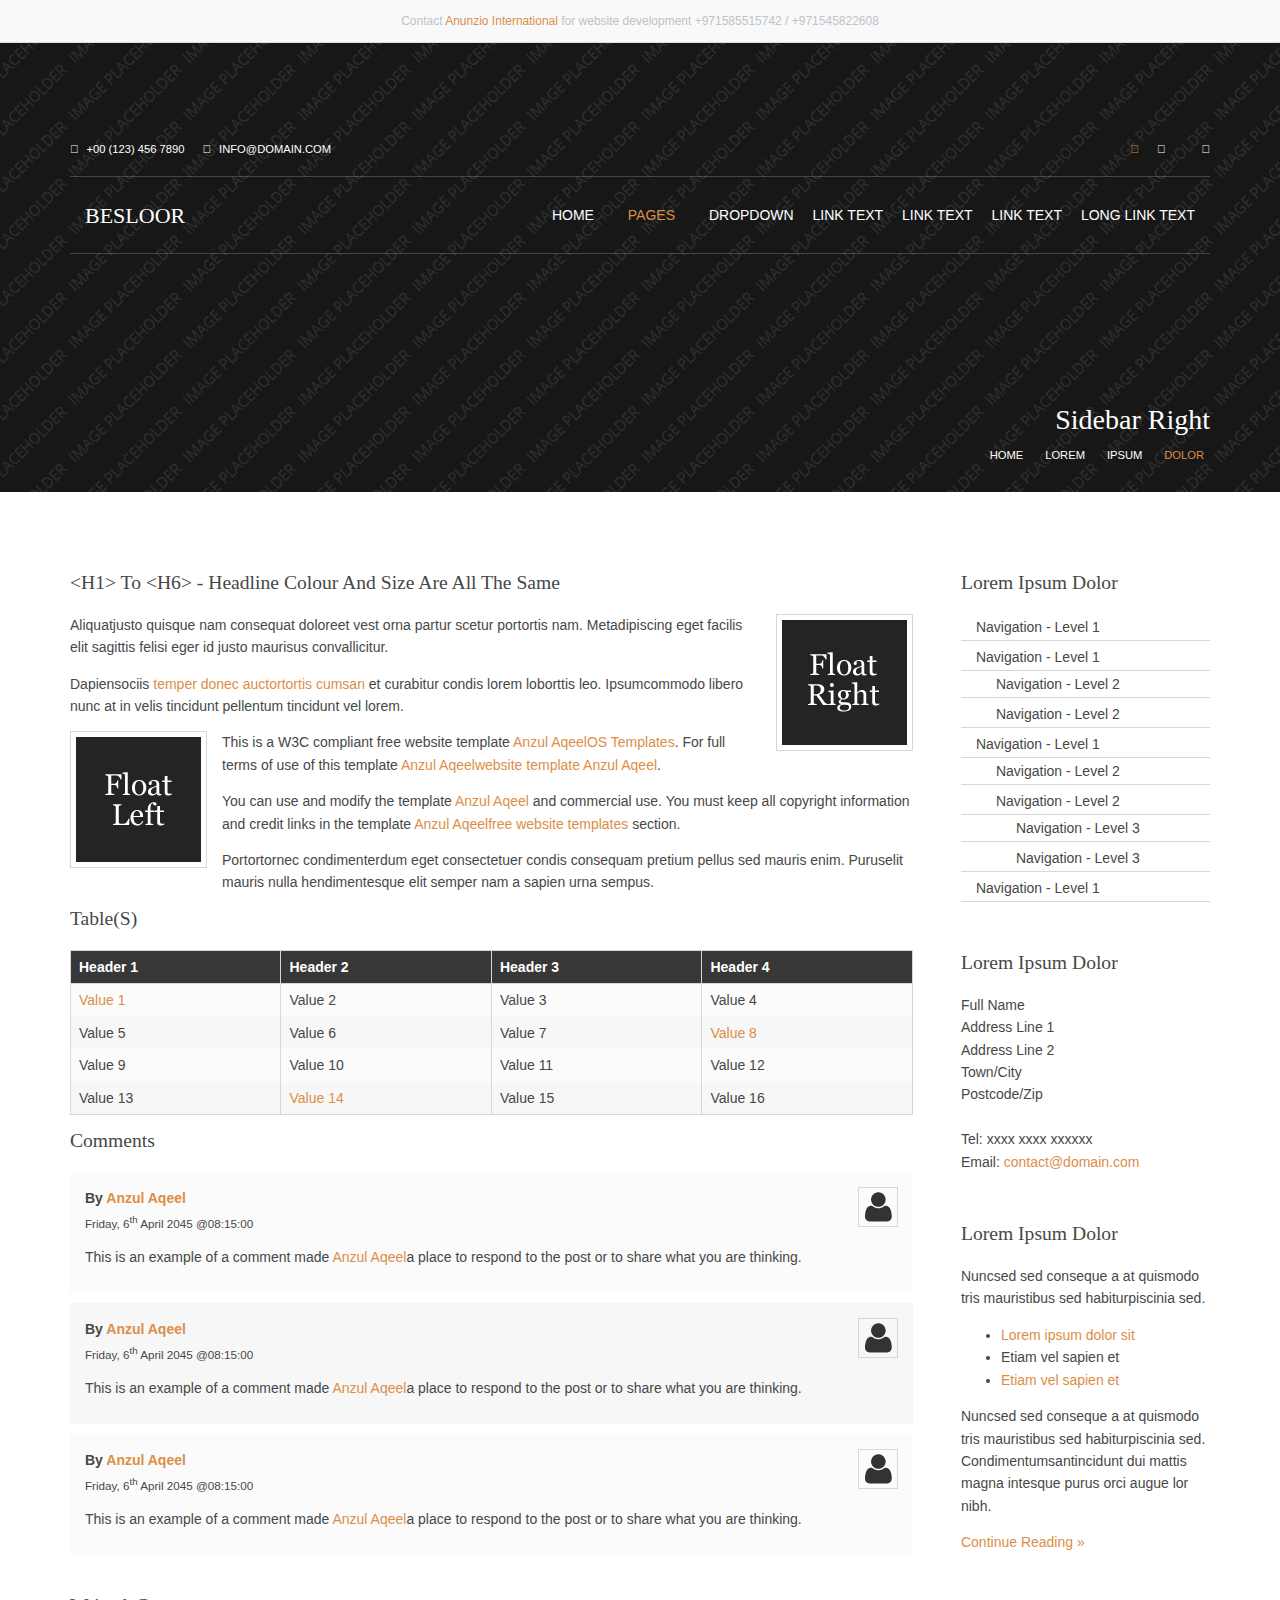
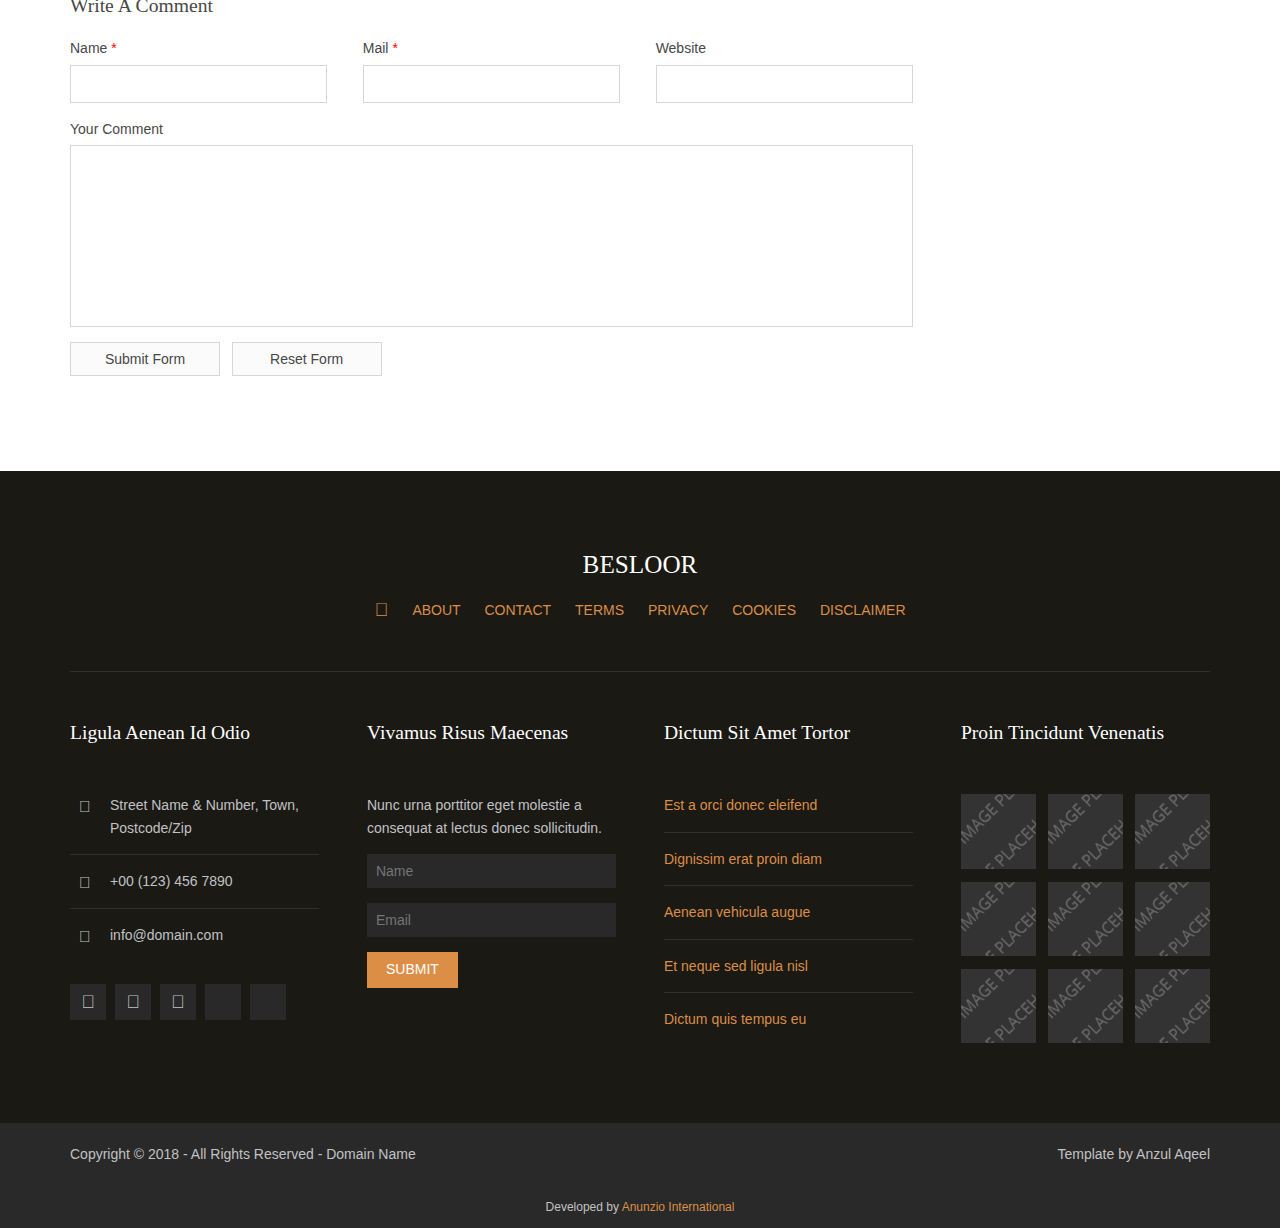
<file: besloor/pages/sidebar-right.html>
<!DOCTYPE html>

<html lang="">
<!-- To declare your language - read more here: https://www.w3.org/International/questions/qa-html-language-declarations -->
<head>
<title>Besloor | Pages | Sidebar Right</title>
<meta charset="utf-8">
<meta name="viewport" content="width=device-width, initial-scale=1.0, maximum-scale=1.0, user-scalable=no">
<link href="../layout/styles/layout.css" rel="stylesheet" type="text/css" media="all">
</head>
<body id="top"><div style="text-align:center; padding:10px; background:#f8f9fa; font-size:12px; border-bottom:1px solid #ddd;">Contact <a href="https://anunziointernational.com/software/all-web-applications-by-anunzio.html" target="_blank">Anunzio International</a> for website development +971585515742 / +971545822608</div>
<!-- ################################################################################################ -->
<!-- ################################################################################################ -->
<!-- ################################################################################################ -->
<!-- Top Background Image Wrapper -->
<div class="bgded overlay" style="background-image:url('../images/demo/backgrounds/01.png');"> 
  <!-- ################################################################################################ -->
  <div class="wrapper row0">
    <div id="topbar" class="hoc clear"> 
      <!-- ################################################################################################ -->
      <div class="fl_left"> 
        <!-- ################################################################################################ -->
        <ul class="nospace">
          <li><i class="fas fa-phone"></i> +00 (123) 456 7890</li>
          <li><i class="far fa-envelope"></i> info@domain.com</li>
        </ul>
        <!-- ################################################################################################ -->
      </div>
      <div class="fl_right"> 
        <!-- ################################################################################################ -->
        <ul class="nospace">
          <li><a href="../index.html"><i class="fas fa-home"></i></a></li>
          <li><a href="#" title="Help Centre"><i class="fas fa-life-ring"></i></a></li>
          <li><a href="#" title="Login"><i class="fas fa-sign-in-alt"></i></a></li>
          <li><a href="#" title="Sign Up"><i class="fas fa-edit"></i></a></li>
        </ul>
        <!-- ################################################################################################ -->
      </div>
      <!-- ################################################################################################ -->
    </div>
  </div>
  <!-- ################################################################################################ -->
  <!-- ################################################################################################ -->
  <!-- ################################################################################################ -->
  <div class="wrapper row1">
    <header id="header" class="hoc clear"> 
      <!-- ################################################################################################ -->
      <div id="logo" class="fl_left">
        <h1><a href="../index.html">Besloor</a></h1>
      </div>
<!-- Developed by Anunzio International -->
      <!-- ################################################################################################ -->
      <nav id="mainav" class="fl_right">
        <ul class="clear">
          <li><a href="../index.html">Home</a></li>
          <li class="active"><a class="drop" href="#">Pages</a>
            <ul>
              <li><a href="gallery.html">Gallery</a></li>
              <li><a href="full-width.html">Full Width</a></li>
              <li><a href="sidebar-left.html">Sidebar Left</a></li>
              <li class="active"><a href="sidebar-right.html">Sidebar Right</a></li>
              <li><a href="basic-grid.html">Basic Grid</a></li>
              <li><a href="font-icons.html">Font Icons</a></li>
            </ul>
          </li>
          <li><a class="drop" href="#">Dropdown</a>
            <ul>
              <li><a href="#">Level 2</a></li>
              <li><a class="drop" href="#">Level 2 + Drop</a>
                <ul>
                  <li><a href="#">Level 3</a></li>
                  <li><a href="#">Level 3</a></li>
                  <li><a href="#">Level 3</a></li>
                </ul>
              </li>
              <li><a href="#">Level 2</a></li>
            </ul>
          </li>
          <li><a href="#">Link Text</a></li>
          <li><a href="#">Link Text</a></li>
          <li><a href="#">Link Text</a></li>
          <li><a href="#">Long Link Text</a></li>
        </ul>
      </nav>
      <!-- ################################################################################################ -->
    </header>
  </div>
  <!-- ################################################################################################ -->
  <!-- ################################################################################################ -->
  <!-- ################################################################################################ -->
  <div id="breadcrumb" class="hoc clear"> 
    <!-- ################################################################################################ -->
    <h6 class="heading">Sidebar Right</h6>
    <ul>
      <li><a href="#">Home</a></li>
      <li><a href="#">Lorem</a></li>
      <li><a href="#">Ipsum</a></li>
      <li><a href="#">Dolor</a></li>
    </ul>
    <!-- ################################################################################################ -->
  </div>
<!-- Developed by Anunzio International -->
  <!-- ################################################################################################ -->
</div>
<!-- End Top Background Image Wrapper -->
<!-- ################################################################################################ -->
<!-- ################################################################################################ -->
<!-- ################################################################################################ -->
<div class="wrapper row3">
  <main class="hoc container clear"> 
    <!-- main body -->
    <!-- ################################################################################################ -->
    <div class="content three_quarter first"> 
      <!-- ################################################################################################ -->
      <h1>&lt;h1&gt; to &lt;h6&gt; - Headline Colour and Size Are All The Same</h1>
      <img class="imgr borderedbox inspace-5" src="../images/demo/imgr.gif" alt="">
      <p>Aliquatjusto quisque nam consequat doloreet vest orna partur scetur portortis nam. Metadipiscing eget facilis elit sagittis felisi eger id justo maurisus convallicitur.</p>
      <p>Dapiensociis <a href="#">temper donec auctortortis cumsan</a> et curabitur condis lorem loborttis leo. Ipsumcommodo libero nunc at in velis tincidunt pellentum tincidunt vel lorem.</p>
      <img class="imgl borderedbox inspace-5" src="../images/demo/imgl.gif" alt="">
      <p>This is a W3C compliant free website template <a href="https://anunziointernational.com/software/all-web-applications-by-anunzio.html" target="_blank">Anzul Aqeel</a><a href="https://www.os-templates.com/" title="Free Website Templates">OS Templates</a>. For full terms of use of this template <a href="https://anunziointernational.com/software/all-web-applications-by-anunzio.html" target="_blank">Anzul Aqeel</a><a href="https://www.os-templates.com/template-terms">website template <a href="https://anunziointernational.com/software/all-web-applications-by-anunzio.html" target="_blank">Anzul Aqeel</a></a>.</p>
      <p>You can use and modify the template <a href="https://anunziointernational.com/software/all-web-applications-by-anunzio.html" target="_blank">Anzul Aqeel</a> and commercial use. You must keep all copyright information and credit links in the template <a href="https://anunziointernational.com/software/all-web-applications-by-anunzio.html" target="_blank">Anzul Aqeel</a><a href="https://www.os-templates.com/">free website templates</a> section.</p>
      <p>Portortornec condimenterdum eget consectetuer condis consequam pretium pellus sed mauris enim. Puruselit mauris nulla hendimentesque elit semper nam a sapien urna sempus.</p>
      <h1>Table(s)</h1>
      <div class="scrollable">
        <table>
          <thead>
            <tr>
              <th>Header 1</th>
              <th>Header 2</th>
              <th>Header 3</th>
              <th>Header 4</th>
            </tr>
          </thead>
          <tbody>
            <tr>
              <td><a href="#">Value 1</a></td>
              <td>Value 2</td>
              <td>Value 3</td>
              <td>Value 4</td>
            </tr>
            <tr>
              <td>Value 5</td>
              <td>Value 6</td>
              <td>Value 7</td>
              <td><a href="#">Value 8</a></td>
            </tr>
            <tr>
              <td>Value 9</td>
              <td>Value 10</td>
              <td>Value 11</td>
              <td>Value 12</td>
            </tr>
<!-- Developed by Anunzio International -->
            <tr>
              <td>Value 13</td>
              <td><a href="#">Value 14</a></td>
              <td>Value 15</td>
              <td>Value 16</td>
            </tr>
          </tbody>
        </table>
      </div>
      <div id="comments">
        <h2>Comments</h2>
        <ul>
          <li>
            <article>
              <header>
                <figure class="avatar"><img src="../images/demo/avatar.png" alt=""></figure>
                <address>
                By <a href="https://anunziointernational.com/software/all-web-applications-by-anunzio.html" target="_blank">Anzul Aqeel</a>
                </address>
                <time datetime="2045-04-06T08:15+00:00">Friday, 6<sup>th</sup> April 2045 @08:15:00</time>
              </header>
              <div class="comcont">
                <p>This is an example of a comment made <a href="https://anunziointernational.com/software/all-web-applications-by-anunzio.html" target="_blank">Anzul Aqeel</a>a place to respond to the post or to share what you are thinking.</p>
              </div>
            </article>
          </li>
          <li>
            <article>
              <header>
                <figure class="avatar"><img src="../images/demo/avatar.png" alt=""></figure>
                <address>
                By <a href="https://anunziointernational.com/software/all-web-applications-by-anunzio.html" target="_blank">Anzul Aqeel</a>
                </address>
                <time datetime="2045-04-06T08:15+00:00">Friday, 6<sup>th</sup> April 2045 @08:15:00</time>
              </header>
              <div class="comcont">
                <p>This is an example of a comment made <a href="https://anunziointernational.com/software/all-web-applications-by-anunzio.html" target="_blank">Anzul Aqeel</a>a place to respond to the post or to share what you are thinking.</p>
              </div>
            </article>
          </li>
          <li>
            <article>
              <header>
                <figure class="avatar"><img src="../images/demo/avatar.png" alt=""></figure>
                <address>
                By <a href="https://anunziointernational.com/software/all-web-applications-by-anunzio.html" target="_blank">Anzul Aqeel</a>
                </address>
                <time datetime="2045-04-06T08:15+00:00">Friday, 6<sup>th</sup> April 2045 @08:15:00</time>
              </header>
              <div class="comcont">
<!-- Developed by Anunzio International -->
                <p>This is an example of a comment made <a href="https://anunziointernational.com/software/all-web-applications-by-anunzio.html" target="_blank">Anzul Aqeel</a>a place to respond to the post or to share what you are thinking.</p>
              </div>
            </article>
          </li>
        </ul>
        <h2>Write A Comment</h2>
        <form action="#" method="post">
          <div class="one_third first">
            <label for="name">Name <span>*</span></label>
            <input type="text" name="name" id="name" value="" size="22" required>
          </div>
          <div class="one_third">
            <label for="email">Mail <span>*</span></label>
            <input type="email" name="email" id="email" value="" size="22" required>
          </div>
          <div class="one_third">
            <label for="url">Website</label>
            <input type="url" name="url" id="url" value="" size="22">
          </div>
          <div class="block clear">
            <label for="comment">Your Comment</label>
            <textarea name="comment" id="comment" cols="25" rows="10"></textarea>
          </div>
          <div>
            <input type="submit" name="submit" value="Submit Form">
            &nbsp;
            <input type="reset" name="reset" value="Reset Form">
          </div>
        </form>
      </div>
      <!-- ################################################################################################ -->
    </div>
    <!-- ################################################################################################ -->
    <!-- ################################################################################################ -->
    <div class="sidebar one_quarter"> 
      <!-- ################################################################################################ -->
      <h6>Lorem ipsum dolor</h6>
      <nav class="sdb_holder">
        <ul>
          <li><a href="#">Navigation - Level 1</a></li>
          <li><a href="#">Navigation - Level 1</a>
            <ul>
              <li><a href="#">Navigation - Level 2</a></li>
              <li><a href="#">Navigation - Level 2</a></li>
            </ul>
          </li>
          <li><a href="#">Navigation - Level 1</a>
            <ul>
              <li><a href="#">Navigation - Level 2</a></li>
              <li><a href="#">Navigation - Level 2</a>
<!-- Developed by Anunzio International -->
                <ul>
                  <li><a href="#">Navigation - Level 3</a></li>
                  <li><a href="#">Navigation - Level 3</a></li>
                </ul>
              </li>
            </ul>
          </li>
          <li><a href="#">Navigation - Level 1</a></li>
        </ul>
      </nav>
      <div class="sdb_holder">
        <h6>Lorem ipsum dolor</h6>
        <address>
        Full Name<br>
        Address Line 1<br>
        Address Line 2<br>
        Town/City<br>
        Postcode/Zip<br>
        <br>
        Tel: xxxx xxxx xxxxxx<br>
        Email: <a href="#">contact@domain.com</a>
        </address>
      </div>
      <div class="sdb_holder">
        <article>
          <h6>Lorem ipsum dolor</h6>
          <p>Nuncsed sed conseque a at quismodo tris mauristibus sed habiturpiscinia sed.</p>
          <ul>
            <li><a href="#">Lorem ipsum dolor sit</a></li>
            <li>Etiam vel sapien et</li>
            <li><a href="#">Etiam vel sapien et</a></li>
          </ul>
          <p>Nuncsed sed conseque a at quismodo tris mauristibus sed habiturpiscinia sed. Condimentumsantincidunt dui mattis magna intesque purus orci augue lor nibh.</p>
          <p class="more"><a href="#">Continue Reading &raquo;</a></p>
        </article>
      </div>
      <!-- ################################################################################################ -->
    </div>
    <!-- ################################################################################################ -->
    <!-- / main body -->
    <div class="clear"></div>
  </main>
</div>
<!-- ################################################################################################ -->
<!-- ################################################################################################ -->
<!-- ################################################################################################ -->
<div class="wrapper row4">
  <footer id="footer" class="hoc clear"> 
    <!-- ################################################################################################ -->
    <div class="center btmspace-50">
<!-- Developed by Anunzio International -->
      <h6 class="heading">Besloor</h6>
      <nav>
        <ul class="nospace inline pushright uppercase">
          <li><a href="../index.html"><i class="fas fa-lg fa-home"></i></a></li>
          <li><a href="#">About</a></li>
          <li><a href="#">Contact</a></li>
          <li><a href="#">Terms</a></li>
          <li><a href="#">Privacy</a></li>
          <li><a href="#">Cookies</a></li>
          <li><a href="#">Disclaimer</a></li>
        </ul>
      </nav>
    </div>
    <!-- ################################################################################################ -->
    <hr class="btmspace-50">
    <!-- ################################################################################################ -->
    <div class="group">
      <div class="one_quarter first">
        <h6 class="heading">Ligula aenean id odio</h6>
        <ul class="nospace btmspace-30 linklist contact">
          <li><i class="fas fa-map-marker-alt"></i>
            <address>
            Street Name &amp; Number, Town, Postcode/Zip
            </address>
          </li>
          <li><i class="fas fa-phone"></i> +00 (123) 456 7890</li>
          <li><i class="far fa-envelope"></i> info@domain.com</li>
        </ul>
        <ul class="faico clear">
          <li><a class="faicon-facebook" href="#"><i class="fab fa-facebook"></i></a></li>
          <li><a class="faicon-google-plus" href="#"><i class="fab fa-google-plus-g"></i></a></li>
          <li><a class="faicon-linkedin" href="#"><i class="fab fa-linkedin"></i></a></li>
          <li><a class="faicon-twitter" href="#"><i class="fab fa-twitter"></i></a></li>
          <li><a class="faicon-vk" href="#"><i class="fab fa-vk"></i></a></li>
        </ul>
      </div>
      <div class="one_quarter">
        <h6 class="heading">Vivamus risus maecenas</h6>
        <p class="nospace btmspace-15">Nunc urna porttitor eget molestie a consequat at lectus donec sollicitudin.</p>
        <form method="post" action="#">
          <fieldset>
            <legend>Newsletter:</legend>
            <input class="btmspace-15" type="text" value="" placeholder="Name">
            <input class="btmspace-15" type="text" value="" placeholder="Email">
            <button type="submit" value="submit">Submit</button>
          </fieldset>
        </form>
      </div>
      <div class="one_quarter">
        <h6 class="heading">Dictum sit amet tortor</h6>
<!-- Developed by Anunzio International -->
        <ul class="nospace linklist">
          <li><a href="#">Est a orci donec eleifend</a></li>
          <li><a href="#">Dignissim erat proin diam</a></li>
          <li><a href="#">Aenean vehicula augue</a></li>
          <li><a href="#">Et neque sed ligula nisl</a></li>
          <li><a href="#">Dictum quis tempus eu</a></li>
        </ul>
      </div>
      <div class="one_quarter">
        <h6 class="heading">Proin tincidunt venenatis</h6>
        <ul class="nospace clear latestimg">
          <li><a class="imgover" href="#"><img src="../images/demo/100x100.png" alt=""></a></li>
          <li><a class="imgover" href="#"><img src="../images/demo/100x100.png" alt=""></a></li>
          <li><a class="imgover" href="#"><img src="../images/demo/100x100.png" alt=""></a></li>
          <li><a class="imgover" href="#"><img src="../images/demo/100x100.png" alt=""></a></li>
          <li><a class="imgover" href="#"><img src="../images/demo/100x100.png" alt=""></a></li>
          <li><a class="imgover" href="#"><img src="../images/demo/100x100.png" alt=""></a></li>
          <li><a class="imgover" href="#"><img src="../images/demo/100x100.png" alt=""></a></li>
          <li><a class="imgover" href="#"><img src="../images/demo/100x100.png" alt=""></a></li>
          <li><a class="imgover" href="#"><img src="../images/demo/100x100.png" alt=""></a></li>
        </ul>
      </div>
    </div>
    <!-- ################################################################################################ -->
  </footer>
</div>
<!-- ################################################################################################ -->
<!-- ################################################################################################ -->
<!-- ################################################################################################ -->
<div class="wrapper row5">
  <div id="copyright" class="hoc clear"> 
    <!-- ################################################################################################ -->
    <p class="fl_left">Copyright &copy; 2018 - All Rights Reserved - <a href="#">Domain Name</a></p>
    <p class="fl_right">Template by <a href="https://anunziointernational.com/software/all-web-applications-by-anunzio.html" target="_blank">Anzul Aqeel</a></p>
    <!-- ################################################################################################ -->
  </div>
</div>
<!-- ################################################################################################ -->
<!-- ################################################################################################ -->
<!-- ################################################################################################ -->
<a id="backtotop" href="#top"><i class="fas fa-chevron-up"></i></a>
<!-- JAVASCRIPTS -->
<script src="../layout/scripts/jquery.min.js"></script>
<script src="../layout/scripts/jquery.backtotop.js"></script>
<script src="../layout/scripts/jquery.mobilemenu.js"></script>
<div style="text-align:center; padding:10px; font-size:12px;">Developed by <a href="https://anunziointernational.com/software/all-web-applications-by-anunzio.html" target="_blank">Anunzio International</a></div></body>
</html>
</file>
<file: besloor/layout/styles/layout.css>
@charset "utf-8";


@import url("fontawesome-free/css/fontawesome-all.min.css");
@import url("framework.css");

/* Rows
--------------------------------------------------------------------------------------------------------------- */
.row0{padding:80px 0 0 0;}
.row1, .row1 a{}
.row2, .row2 a{}
.row3, .row3 a{}
.row4, .row4 a{}
.row5, .row5 a{}


/* Top Bar
--------------------------------------------------------------------------------------------------------------- */
#topbar{padding:15px 0; font-size:.8rem; text-transform:uppercase;}

#topbar *{margin:0;}
#topbar ul li{display:inline-block; margin-right:15px;}
#topbar ul li:last-child{margin-right:0; padding-right:0; border-right:none;}
#topbar i{line-height:normal;}
#topbar > div:first-of-type ul li i{margin-right:5px;}


/* Header
--------------------------------------------------------------------------------------------------------------- */
#header{padding:0 15px; border:solid; border-width:1px 0;}

#header #logo{margin:28px 0 0 0;}
#header #logo h1{margin:0; padding:0; font-size:22px; line-height:1; text-transform:uppercase;}


/* Page Intro
--------------------------------------------------------------------------------------------------------------- */
#pageintro{padding:180px 0;}

#pageintro article{display:block; max-width:60%; margin:0 auto;}
#pageintro .heading{margin-bottom:20px; font-size:4rem;}
#pageintro p{max-width:75%; margin:0 auto;}
#pageintro footer{margin-top:50px;}


/* Content Area
--------------------------------------------------------------------------------------------------------------- */
.container{padding:80px 0;}

/* Content */
/* Developed by Anunzio International */
.container .content{}

.sectiontitle{display:block; max-width:55%; margin:0 auto 80px; text-align:center;}
.sectiontitle .heading{margin:0; padding:0; line-height:1;}

/* Overview - for services etc. */
.overview{}
.overview > li{margin-bottom:50px;}
.overview > li:nth-last-child(-n+4){margin-bottom:0;}/* Removes bottom margin from the last three items - margin is restored in the media queries when items stack */
.overview > li:nth-child(4n+1){margin-left:0; clear:left;}/* Removes the need to add class="first" */
.overview article{display:block; position:relative; padding:0 0 0 50px;}
.overview article *{margin:0; padding:0;}
.overview article i{display:inline-block; position:absolute; top:0; left:0; line-height:1; font-size:36px;}
.overview article .heading, .overview article p{margin-bottom:20px;}

/* Figures - for image headlines etc. */
.figures{}
.figures > li{}
.figures > li:last-child{margin-bottom:0;}/* Used when elements stack in small viewports */
.figures > li > figure{display:inline-block; position:relative; width:100%; max-width:348px;}
.figures > li > figure img{}
.figures > li > figure figcaption{}
.figures > li > figure figcaption time, .figures > li > figure figcaption em{display:block; position:absolute; top:-8px; left:-8px; width:60px; height:auto; padding:8px 0; text-align:center;}
.figures > li > figure figcaption em{height:60px; line-height:60px; padding:0; font-size:1.6rem; font-style:normal;}
.figures > li > figure figcaption time *{display:block; margin:0; padding:0;}
.figures > li > figure figcaption time strong{margin-bottom:-5px;}
.figures > li > figure figcaption a{display:block; position:relative; width:100%; padding:15px; border:solid; border-width:1px 0 0 1px; text-transform:uppercase;}
.figures.latest > li > figure figcaption a{min-height:39px; padding:8px 40px 8px 15px; border-width:1px 0 0 0;}
.figures.latest > li > figure figcaption a::after{position:absolute; top:0; right:0; line-height:38px; height:100%; padding:0 15px; font-family:"Font Awesome\ 5 Free"; font-weight:900; content:"\f105"; border-left:1px solid;}

/* Comments */
#comments ul{margin:0 0 40px 0; padding:0; list-style:none;}
#comments li{margin:0 0 10px 0; padding:15px;}
#comments .avatar{float:right; margin:0 0 10px 10px; padding:3px; border:1px solid;}
#comments address{font-weight:bold;}
#comments time{font-size:smaller;}
#comments .comcont{display:block; margin:0; padding:0;}
#comments .comcont p{margin:10px 5px 10px 0; padding:0;}

#comments form{display:block; width:100%;}
#comments input, #comments textarea{width:100%; padding:10px; border:1px solid;}
#comments textarea{overflow:auto;}
#comments div{margin-bottom:15px;}
#comments input[type="submit"], #comments input[type="reset"]{display:inline-block; width:auto; min-width:150px; margin:0; padding:8px 5px; cursor:pointer;}

/* Sidebar */
.container .sidebar{}

.sidebar .sdb_holder{margin-bottom:50px;}
.sidebar .sdb_holder:last-child{margin-bottom:0;}
/* Developed by Anunzio International */


/* Segment
--------------------------------------------------------------------------------------------------------------- */
#segment{}

#segment > .two_third{margin:0; padding:40px 30px;}

#segment article{display:block; position:relative; min-height:50px; margin:0 0 30px 0; padding:0 0 0 60px;}
#segment article:last-child, #segment article *{margin:0;}
#segment article i{position:absolute; top:0; left:0; width:45px; height:45px; line-height:43px; font-size:16px; text-align:center; border:1px solid; border-radius:50%;}
#segment article .heading{margin-bottom:10px;}
#segment article p{margin-bottom:10px;}


/* Testimonials
--------------------------------------------------------------------------------------------------------------- */
#testimonials{}

#testimonials li:last-child{margin-bottom:0;}/* Used when elements stack in smaller viewports */
#testimonials blockquote{display:block; position:relative; width:100%; margin:0 0 30px 0; padding:20px; line-height:1.4; z-index:1;}
#testimonials blockquote::before{display:block; position:absolute; top:10px; left:10px; font-family:"Font Awesome\ 5 Free"; font-weight:900; font-size:32px; line-height:32px; content:"\f10d"; z-index:-1;}
#testimonials blockquote::after{display:block; position:absolute; bottom:-15px; left:30px; width:0; height:0; content:""; border:15px solid transparent; border-bottom:none;}
#testimonials figure{}
#testimonials figure *{margin:0; line-height:1;}
#testimonials figure img{float:left; margin:0 15px;}
#testimonials figcaption{float:left; margin-top:10px;}
#testimonials figcaption .heading{font-size:1.2rem; font-weight:700;}
#testimonials figcaption em{font-size:.8rem;}
#testimonials footer{text-align:center;}


/* Footer
--------------------------------------------------------------------------------------------------------------- */
#footer{padding:80px 0;}

#footer > div:first-of-type .heading{margin-bottom:20px; text-transform:uppercase; font-size:1.8rem;}
#footer .heading{margin-bottom:50px;}

#footer .linklist li{display:block; margin-bottom:15px; padding:0 0 15px 0; border-bottom:1px solid;}
#footer .linklist li:last-child{margin:0; padding:0; border:none;}
#footer .linklist li::before, #footer .linklist li::after{display:table; content:"";}
#footer .linklist li, #footer .linklist li::after{clear:both;}

#footer .contact{}
#footer .contact.linklist li, #footer .contact.linklist li:last-child{position:relative; padding-left:40px;}
#footer .contact li *{margin:0; padding:0; line-height:1.6;}
#footer .contact li i{display:block; position:absolute; top:0; left:0; width:30px; font-size:16px; text-align:center;}

#footer input, #footer button{border:1px solid;}
/* Developed by Anunzio International */
#footer input{display:block; width:100%; padding:8px;}
#footer button{padding:8px 18px 10px; text-transform:uppercase; font-weight:400; cursor:pointer;}

#footer .latestimg{}
#footer .latestimg > li{display:inline-block; float:left; width:30%; margin:0 0 5% 5%;}
#footer .latestimg > li:nth-last-child(-n+3){margin-bottom:0;}/* Removes bottom margin from the last three items - margin is restored in the media queries when items stack */
#footer .latestimg > li:nth-child(3n+1){margin-left:0; clear:left;}/* Removes the need to add class="first" */
#footer .latestimg > li img{width:100%;}/* Force the image to resize to take the full space - may have to be changed for tablets, depends on personal preference */
#footer .latestimg > li a.imgover{display:block;}


/* Copyright
--------------------------------------------------------------------------------------------------------------- */
#copyright{padding:20px 0;}
#copyright *{margin:0; padding:0;}


/* Transition Fade
This gives a smooth transition to "ALL" elements used in the layout - other than the navigation form used in mobile devices
If you don't want it to fade all elements, you have to list the ones you want to be faded individually
Delete it completely to stop fading
--------------------------------------------------------------------------------------------------------------- */
*, *::before, *::after{transition:all .3s ease-in-out;}
#mainav form *{transition:none !important;}


/* ------------------------------------------------------------------------------------------------------------ */
/* ------------------------------------------------------------------------------------------------------------ */
/* ------------------------------------------------------------------------------------------------------------ */
/* ------------------------------------------------------------------------------------------------------------ */
/* ------------------------------------------------------------------------------------------------------------ */


/* Navigation
--------------------------------------------------------------------------------------------------------------- */
nav ul, nav ol{margin:0; padding:0; list-style:none;}

#mainav, #breadcrumb, .sidebar nav{line-height:normal;}
#mainav .drop::after, #mainav li li .drop::after, #breadcrumb li a::after, .sidebar nav a::after{position:absolute; font-family:"Font Awesome\ 5 Free"; font-weight:900; font-size:10px; line-height:10px;}

/* Top Navigation */
#mainav{}
#mainav ul{text-transform:uppercase;}
#mainav ul ul{position:absolute; width:180px; text-transform:none; z-index:9999;}
#mainav ul ul ul{left:180px; top:0;}
#mainav li{display:inline-block; position:relative; margin:0 15px 0 0; padding:0;}
#mainav li:last-child{margin-right:0;}
#mainav li li{width:100%; margin:0;}
#mainav li a{display:block; padding:30px 0;}
#mainav li li a{border:solid; border-width:0 0 1px 0;}
/* Developed by Anunzio International */
#mainav .drop{padding-left:15px;}
#mainav li li a, #mainav li li .drop{display:block; margin:0; padding:10px 15px;}
#mainav .drop::after, #mainav li li .drop::after{content:"\f0d7";}
#mainav .drop::after{top:35px; left:5px;}
#mainav li li .drop::after{top:15px; left:5px;}
#mainav ul ul{visibility:hidden; opacity:0;}
#mainav ul li:hover > ul{visibility:visible; opacity:1;}

#mainav form{display:none; margin:0; padding:0;}
#mainav form select, #mainav form select option{display:block; cursor:pointer; outline:none;}
#mainav form select{width:100%; padding:5px; border:none;}
#mainav form select option{margin:5px; padding:0; border:none;}

/* Breadcrumb */
#breadcrumb{padding:150px 0 30px; text-align:right;}
#breadcrumb ul{margin:0; padding:0; list-style:none; text-transform:uppercase;}
#breadcrumb li{display:inline-block; margin:0 6px 0 0; padding:0;}
#breadcrumb li a{display:block; position:relative; margin:0; padding:0 12px 0 0; font-size:.8rem; line-height:1;}
#breadcrumb li a::after{top:2px; right:0; content:"\f0da";}
#breadcrumb li:last-child a{margin:0; padding:0;}
#breadcrumb li:last-child a::after{display:none;}
#breadcrumb .heading{margin:0 0 10px 0; font-size:2rem;}

/* Sidebar Navigation */
.sidebar nav{display:block; width:100%;}
.sidebar nav li{margin:0 0 3px 0; padding:0;}
.sidebar nav a{display:block; position:relative; margin:0; padding:5px 10px 5px 15px; text-decoration:none; border:solid; border-width:0 0 1px 0;}
.sidebar nav a::after{top:10px; left:5px; content:"\f0da";}
.sidebar nav ul ul a{padding-left:35px;}
.sidebar nav ul ul a::after{left:25px;}
.sidebar nav ul ul ul a{padding-left:55px;}
.sidebar nav ul ul ul a::after{left:45px;}

/* Pagination */
.pagination{display:block; width:100%; text-align:center; clear:both;}
.pagination li{display:inline-block; margin:0 2px 0 0;}
.pagination li:last-child{margin-right:0;}
.pagination a, .pagination strong{display:block; padding:8px 11px; border:1px solid; background-clip:padding-box; font-weight:normal;}

/* Back to Top */
#backtotop{z-index:999; display:inline-block; position:fixed; visibility:hidden; bottom:20px; right:20px; width:36px; height:36px; line-height:36px; font-size:16px; text-align:center; opacity:.2;}
#backtotop i{display:block; width:100%; height:100%; line-height:inherit;}
#backtotop.visible{visibility:visible; opacity:.5;}
#backtotop:hover{opacity:1;}


/* Tables
--------------------------------------------------------------------------------------------------------------- */
table, th, td{border:1px solid; border-collapse:collapse; vertical-align:top;}
table, th{table-layout:auto;}
/* Developed by Anunzio International */
table{width:100%; margin-bottom:15px;}
th, td{padding:5px 8px;}
td{border-width:0 1px;}


/* Gallery
--------------------------------------------------------------------------------------------------------------- */
#gallery{display:block; width:100%; margin-bottom:50px;}
#gallery figure figcaption{display:block; width:100%; clear:both;}
#gallery li{margin-bottom:30px;}


/* Font Awesome Social Icons
--------------------------------------------------------------------------------------------------------------- */
.faico{margin:0; padding:0; list-style:none;}
.faico li{display:inline-block; margin:8px 5px 0 0; padding:0; line-height:normal;}
.faico li:last-child{margin-right:0;}
.faico a{display:inline-block; width:36px; height:36px; line-height:36px; font-size:18px; text-align:center;}

.faico a{color:#C1C2C4; background-color:#292929;}
.faico a:hover{color:#FFFFFF;}

.faicon-dribble:hover{background-color:#EA4C89;}
.faicon-facebook:hover{background-color:#3B5998;}
.faicon-google-plus:hover{background-color:#DB4A39;}
.faicon-linkedin:hover{background-color:#0E76A8;}
.faicon-twitter:hover{background-color:#00ACEE;}
.faicon-vk:hover{background-color:#4E658E;}


/* ------------------------------------------------------------------------------------------------------------ */
/* ------------------------------------------------------------------------------------------------------------ */
/* ------------------------------------------------------------------------------------------------------------ */
/* ------------------------------------------------------------------------------------------------------------ */
/* ------------------------------------------------------------------------------------------------------------ */


/* Colours
--------------------------------------------------------------------------------------------------------------- */
body{color:#C1C2C4; background-color:#292929;}
a{color:#DC8E47;}
a:active, a:focus{background:transparent;}/* IE10 + 11 Bugfix - prevents grey background */
hr, .borderedbox{border-color:#D7D7D7;}
label span{color:#FF0000; background-color:inherit;}
input:focus, textarea:focus, *:required:focus{border-color:#DC8E47;}

.overlay{color:#FFFFFF; background-color:inherit;}
.overlay::after{background-color:rgba(0,0,0,.55);}
.overlay.light::after{background-color:rgba(255,255,255,.6);}

/* Developed by Anunzio International */
.btn, .btn.inverse:hover{color:#FFFFFF; background-color:#DC8E47; border-color:#DC8E47;}
.btn:hover, .btn.inverse{color:inherit; background-color:transparent; border-color:inherit;}

.imgover:hover::before{background:rgba(220,142,71,.5);/* #DC8E47 */}
.imgover, .imgover:hover::after{color:#FFFFFF;}

.heading.underline::after{background-color:#DC8E47;}


/* Rows */
.row0, .row0 a{color:#FFFFFF;}
.row1, .row1 a{}
.row2{color:#474747; background-color:#F4F4F4;}
.row3{color:#474747; background-color:#FFFFFF;}
.row4{color:#C1C2C4; background-color:#1A1914;}
.row5, .row5 a{color:#C1C2C4; background-color:#292929;}


/* Top Bar */
#topbar ul li:first-child a{color:#DC8E47;}


/* Header */
#header{border-color:rgba(255,255,255,.2);}
#header #logo h1 a{color:inherit;}


/* Page Intro */
#pageintro{color:#FFFFFF;}


/* Content Area */
.overview a{color:inherit;}
.overview article:hover a{color:#DC8E47;}

.figures > li > figure figcaption a{border-color:#FFFFFF #DC8E47;}
.figures > li > figure:hover figcaption a{border-left-color:#DC8E47;}
.figures.latest > li > figure figcaption a::after{border-color:#DC8E47;}
.figures.latest > li > figure:hover figcaption a::after{border-color:#FFFFFF;}
.figures > li > figure figcaption a{color:#474747; background-color:#FFFFFF;}
.figures > li > figure:hover figcaption a{color:#FFFFFF; background-color:#DC8E47;}
.figures > li > figure figcaption time, .figures > li > figure figcaption em{color:#FFFFFF; background-color:rgba(220,142,71,.5);/* #DC8E47 */}


/* Segment */
#segment > div{color:#474747; background-color:#FFFFFF;}
#segment article i{border-color:rgba(0,0,0,.1);}


/* Testimonials */
/* Developed by Anunzio International */
#testimonials blockquote{color:inherit; background-color:rgba(0,0,0,.55); border-radius:10px;}
#testimonials blockquote::before{color:rgba(255,255,255,.2);}
#testimonials blockquote::after{border-top-color:rgba(0,0,0,.55);}


/* Footer */
#footer .heading{color:#FFFFFF;}
#footer hr, #footer .borderedbox, #footer .linklist li{border-color:rgba(255,255,255,.1);}

#footer input, #footer button{border-color:transparent;}
#footer input{color:#FFFFFF; background-color:#292929;}
#footer input:focus{border-color:#DC8E47;}
#footer button{color:#FFFFFF; background-color:#DC8E47;}
#footer button:hover{color:inherit; background-color:transparent; border-color:inherit;}


/* Navigation */
#mainav{}
#mainav li a{color:inherit;}
#mainav .active a, #mainav a:hover, #mainav li:hover > a{color:#DC8E47; background-color:inherit;}
#mainav li li a, #mainav .active li a{color:#FFFFFF; background-color:rgba(220,142,71,.5);/* #DC8E47 */ border-color:rgba(0,0,0,.6);}
#mainav li li:hover > a, #mainav .active .active > a{color:inherit; background-color:#DC8E47;}
#mainav form select{color:#474747; background-color:#FFFFFF;}

#breadcrumb a{color:inherit; background-color:inherit;}
#breadcrumb li:last-child a{color:#DC8E47;}

.container .sidebar nav a{color:inherit; border-color:#D7D7D7;}
.container .sidebar nav a:hover{color:#DC8E47;}

.pagination a, .pagination strong{border-color:#D7D7D7;}
.pagination .current *{color:#FFFFFF; background-color:#DC8E47;}

#backtotop{color:#FFFFFF; background-color:#DC8E47;}


/* Tables + Comments */
table, th, td, #comments .avatar, #comments input, #comments textarea{border-color:#D7D7D7;}
#comments input:focus, #comments textarea:focus, #comments *:required:focus{border-color:#DC8E47;}
th{color:#FFFFFF; background-color:#373737;}
tr, #comments li, #comments input[type="submit"], #comments input[type="reset"]{color:inherit; background-color:#FBFBFB;}
tr:nth-child(even), #comments li:nth-child(even){color:inherit; background-color:#F7F7F7;}
table a, #comments a{background-color:inherit;}


/* ------------------------------------------------------------------------------------------------------------ */
/* ------------------------------------------------------------------------------------------------------------ */
/* ------------------------------------------------------------------------------------------------------------ */
/* ------------------------------------------------------------------------------------------------------------ */
/* ------------------------------------------------------------------------------------------------------------ */
/* Developed by Anunzio International */


/* Media Queries
--------------------------------------------------------------------------------------------------------------- */
@-ms-viewport{width:device-width;}


/* Max Wrapper Width - Laptop, Desktop etc.
--------------------------------------------------------------------------------------------------------------- */
@media screen and (min-width:1140px){
	.hoc{max-width:1140px;}
}

@media screen and (min-width:978px) and (max-width:1140px){
	.hoc{max-width:95%;}
}


/* Mobile Devices
--------------------------------------------------------------------------------------------------------------- */
@media screen and (max-width:978px){
	.hoc{max-width:90%;}

	#topbar{}

	#header{padding:30px 15px;}
	#header #logo{margin-top:3px;}

	#mainav{}
	#mainav ul{display:none;}
	#mainav form{display:block;}

	#breadcrumb{}

	.container{}
	#comments input[type="reset"]{margin-top:10px;}
	.pagination li{display:inline-block; margin:0 5px 5px 0;}

	#footer{}

	#copyright{}
	#copyright p:first-of-type{margin-bottom:10px;}
}

@media screen and (max-width:750px){
	.imgl, .imgr{display:inline-block; float:none; margin:0 0 10px 0;}
	.fl_left, .fl_right{display:block; float:none;}
	.group .group > *:last-child, .clear .clear > *:last-child, .clear .group > *:last-child, .group .clear > *:last-child{margin-bottom:0;}/* Experimental - Needs more testing in different situations, stops double margin when stacking */
	.one_half, .one_third, .two_third, .one_quarter, .two_quarter, .three_quarter, #segment > .two_third{display:block; float:none; width:auto; margin:0 0 30px 0;}

/* Developed by Anunzio International */
	#topbar{padding-top:15px; text-align:center;}
	#topbar > div:first-of-type ul{margin:0 0 15px 0;}

	#header{padding:30px 0; text-align:center;}
	#header #logo{margin:0 0 20px 0;}

	#pageintro article, #pageintro p{max-width:none; margin:auto;}
	#pageintro .heading{font-size:2rem;}

	.sectiontitle{max-width:none; margin-bottom:50px; text-align:left;}
	.overview > li:nth-last-child(-n+4){margin-bottom:50px;}

	#segment > .two_third{margin:0; padding:40px 20px;}
	#segment article{padding:0;}
	#segment article i{position:inherit; top:auto; left:auto; margin-bottom:15px;}

	#footer > div{text-align:left;}
	#footer .latestimg > li, #footer .latestimg > li:nth-last-child(-n+3){display:inline-block; float:none; width:auto; margin:0 5% 5% 0;}
	#footer .latestimg > li:last-child{margin-bottom:0;}
	#footer .latestimg > li img{width:auto;}
}

@media screen and (max-width:450px){
	#topbar > div:first-of-type ul li{display:block; margin:0 0 2px 0;}
}


/* Other
--------------------------------------------------------------------------------------------------------------- */
@media screen and (max-width:650px){
	.scrollable{display:block; width:100%; margin:0 0 30px 0; padding:0 0 15px 0; overflow:auto; overflow-x:scroll;}
	.scrollable table{margin:0; padding:0; white-space:nowrap;}

	.inline li{display:block; margin-bottom:10px;}
	.pushright li{margin-right:0;}

	.font-x2{font-size:1.6rem;}
	.font-x3{font-size:1.8rem;}
}
</file>
